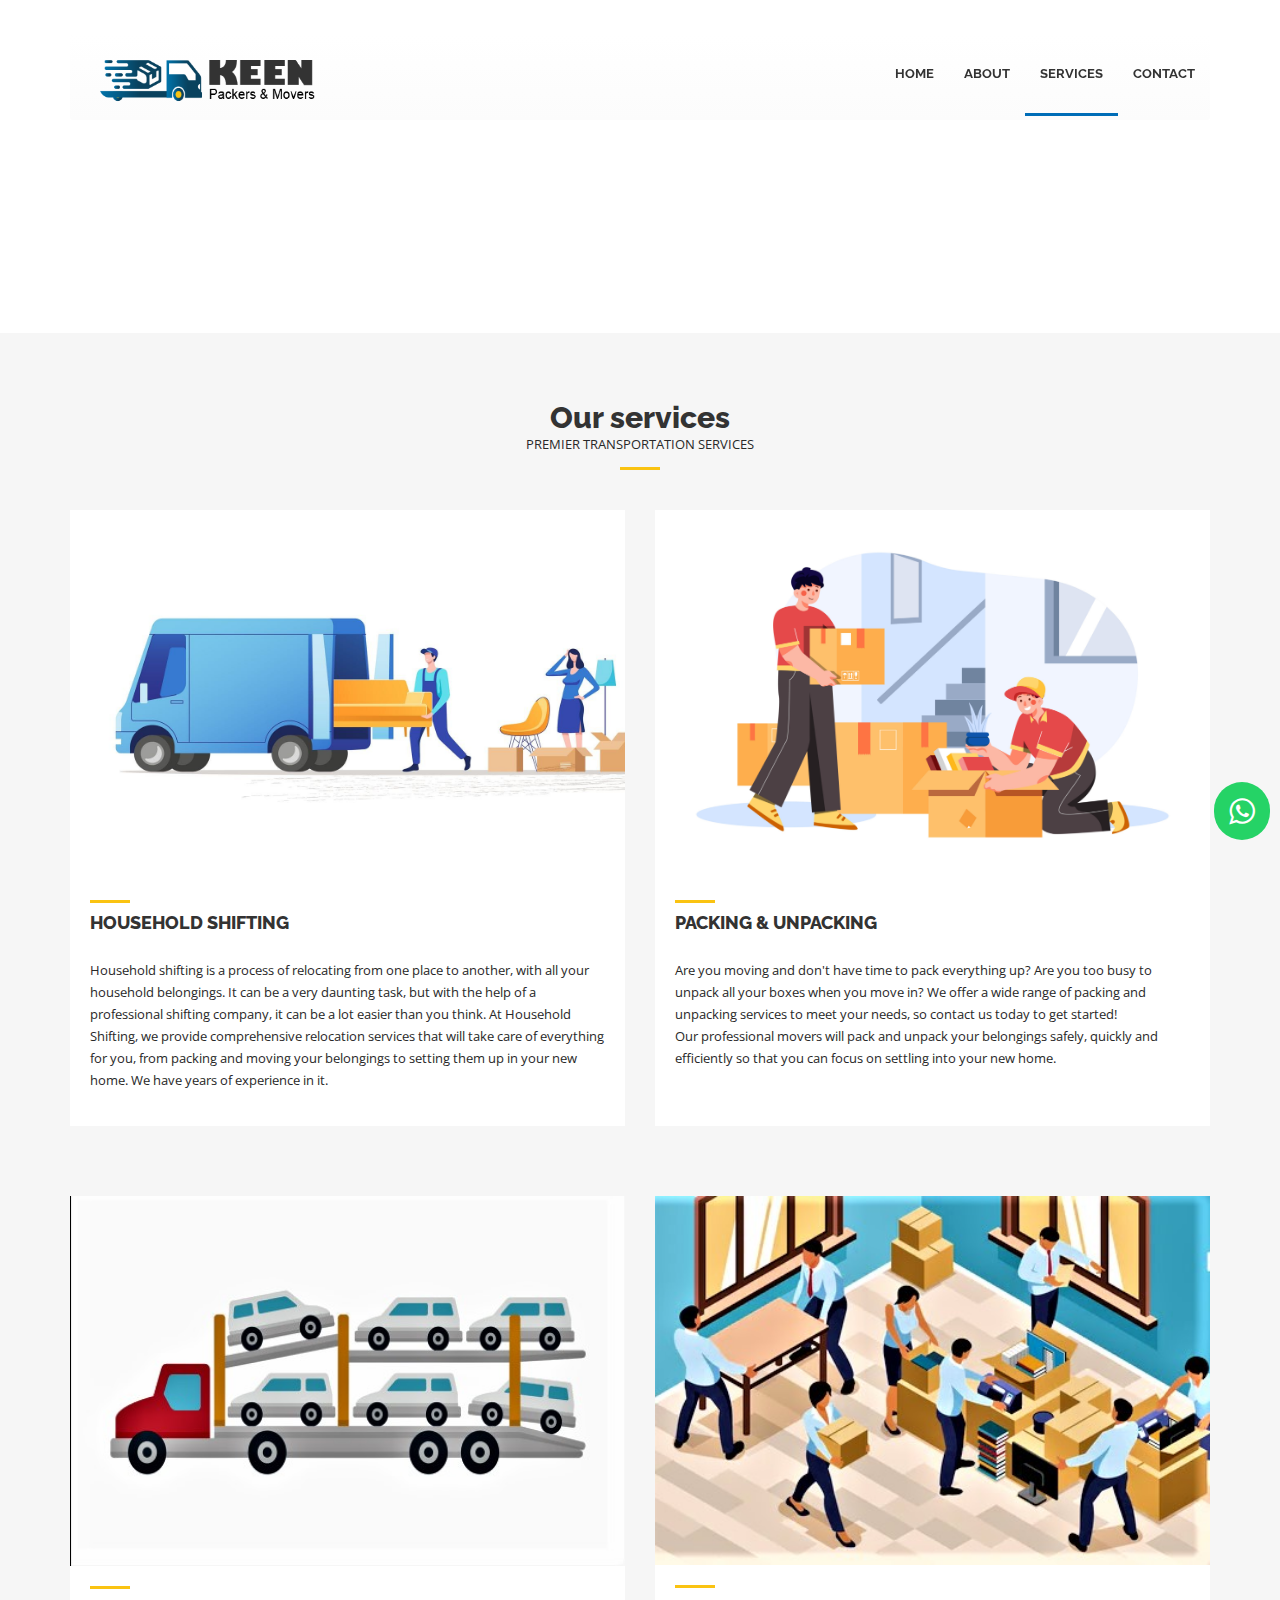
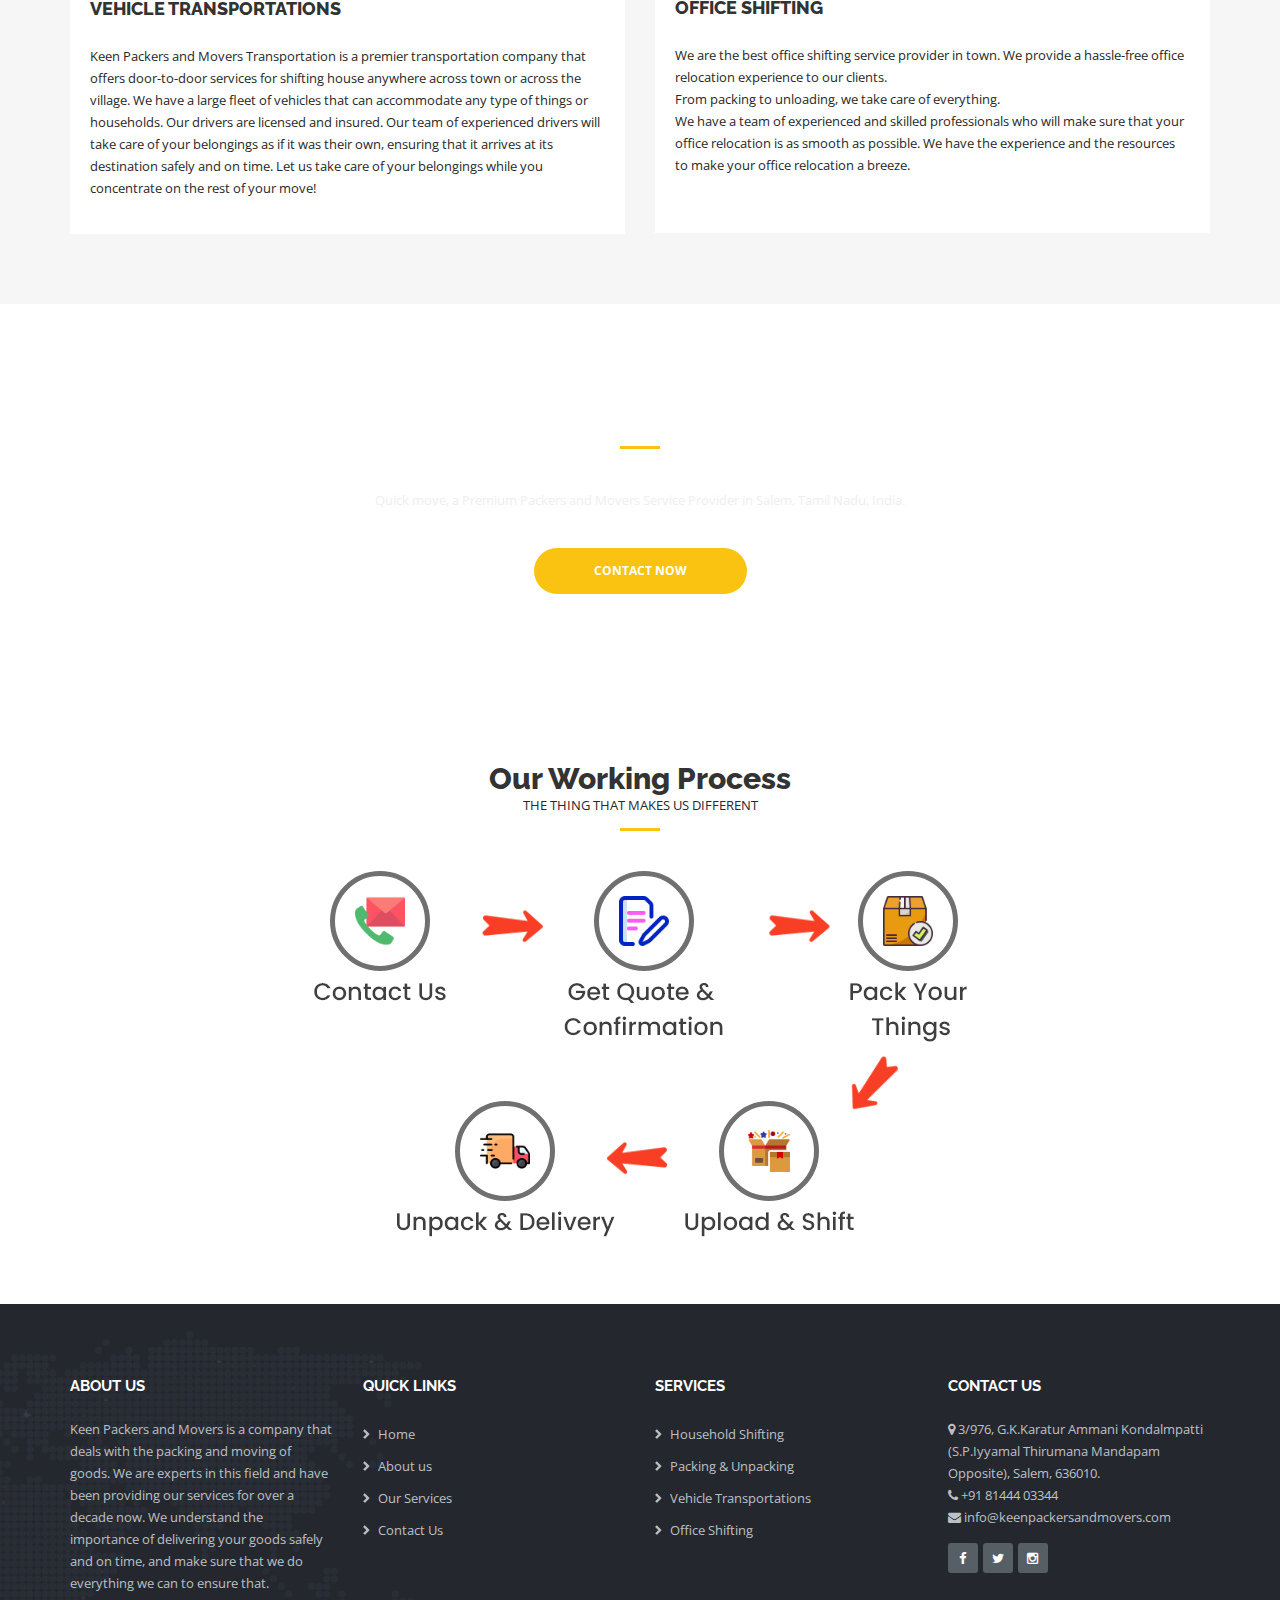
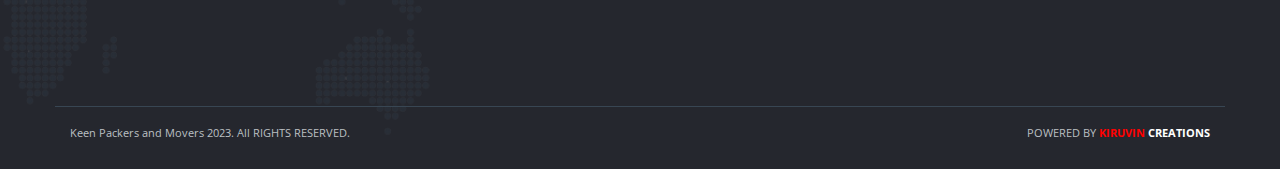
<file: services.html>
<!DOCTYPE html>
<html>

<head>
    <meta charset="UTF-8">
    <meta name="viewport" content="width=device-width, initial-scale=1.0">
    <title>Services - Keen Packers & Movers</title>
    <link rel="icon" type="image/png" href="img/icon.png" />
    <meta name="title" content="Services - Keen Packers & Movers">
    <meta name="description"
        content="Keen Packers & Movers covers all over Tamil Nadu. Our service Locations all over India plus numerous logistic partner companies from different areas of supply chain.">
    <meta name="keywords"
        content="packers and movers, packers and movers near me, packers and movers Salem, packers movers, best packers and movers, house shifting, best movers, moving compani, home shifting services, house shifting services, home shifting, packers movers near me, home movers, mover services, packers and movers charges, best packers and movers in salem, house shifting services near me, packers and movers in india, movers near me, best packers and movers in india, happy packers and move, packers and movers service, packers movers Salem, home shifting services near me, transportation, logistics, transportation template, logistics template, cargo, business">
    <meta name="author" content="Kiruvin Creations">

    <!-- Open Graph / Facebook -->
    <meta property="og:type" content="website">
    <meta property="og:url" content="https://keenpackersandmovers.com/services.html">
    <meta property="og:title" content="Services - Keen Packers & Movers">
    <meta property="og:description"
        content="Keen Packers & Movers covers all over Tamil Nadu. Our service Locations all over India plus numerous logistic partner companies from different areas of supply chain.">
    <meta property="og:image" content="https://keenpackersandmovers.com/img/keen-banner.png">

    <!-- Twitter -->
    <meta property="twitter:card" content="summary_large_image">
    <meta property="twitter:url" content="https://keenpackersandmovers.com/services.html">
    <meta property="twitter:title" content="Services - Keen Packers & Movers">
    <meta property="twitter:description"
        content="Keen Packers & Movers covers all over Tamil Nadu. Our service Locations all over India plus numerous logistic partner companies from different areas of supply chain.">
    <meta property="twitter:image" content="https://keenpackersandmovers.com/img/keen-banner.png">

    <!-- Stylesheets -->
    <link rel="stylesheet" href="css/bootstrap.css" /><!-- bootstrap grid -->
    <link rel="stylesheet" href="css/style.css" /><!-- template styles -->
    <link rel="stylesheet" href="owl-carousel/owl.carousel.css" /><!-- Client carousel -->
    <link rel="stylesheet" href="css/color-default.css" /><!-- template main color -->
    <link rel="stylesheet" href="css/retina.css" /><!-- retina ready styles -->
    <link rel="stylesheet" href="css/responsive.css" /><!-- responsive styles -->

    <!-- Google Web fonts -->
    <link href="http://fonts.googleapis.com/css?family=Raleway:400,500,600,700,800" rel="stylesheet" type="text/css">
    <link href='http://fonts.googleapis.com/css?family=Open+Sans:400italic,600italic,700italic,400,800,700,600'
        rel='stylesheet' type='text/css'>

    <!-- Font icons -->
    <link rel="stylesheet" href="icon-fonts/font-awesome-4.3.0/css/font-awesome.min.css" />
</head>

<body>
    <a href="http://wa.me/+918144403344" type="button" target="_blank" title="Whatsapp" class="whatsapp"><i
            class="fa fa-whatsapp" aria-hidden="true"></i></a>

    <div class="header-wrapper header-transparent">
        <!-- .header.header-style01 start -->
        <header id="header" class="header-style01">
            <!-- .container start -->
            <div class="container">
                <!-- .main-nav start -->
                <div class="main-nav">
                    <!-- .row start -->
                    <div class="row">
                        <div class="col-md-12">
                            <nav class="navbar navbar-default nav-left" role="navigation">

                                <!-- .navbar-header start -->
                                <div class="navbar-header">
                                    <div class="logo">
                                        <a href="index.html">
                                            <img src="img/logo.png" title="Keen Packers and Movers Salem"
                                                alt="Keen Packers and Movers Transportation and Logistics HTML Template" />
                                        </a>
                                    </div>
                                </div>

                                <!-- MAIN NAVIGATION -->
                                <div class="collapse navbar-collapse">
                                    <ul class="nav navbar-nav">
                                        <li class="dropdown">
                                            <a href="index.html">Home</a>
                                        </li>

                                        <li class="dropdown">
                                            <a href="about.html">About</a>
                                        </li>

                                        <li class="dropdown current-menu-item">
                                            <a href="services.html">Services</a>
                                        </li>

                                        <li class="dropdown">
                                            <a href="contact.html">Contact</a>
                                        </li>
                                    </ul>

                                    <!-- RESPONSIVE MENU -->
                                    <div id="dl-menu" class="dl-menuwrapper">
                                        <button class="dl-trigger">Open Menu</button>

                                        <ul class="dl-menu">
                                            <li>
                                                <a href="index.html">Home</a>
                                            </li>
                                            <li>
                                                <a href="about.html">About</a>
                                            </li>
                                            <li>
                                                <a href="services.html">Services</a>
                                            </li>
                                            <li>
                                                <a href="contact.html">Contact</a>
                                            </li>
                                        </ul>
                                    </div>
                                </div>
                            </nav>
                        </div>
                    </div>
                </div>
            </div>
        </header>
    </div>

    <!-- .page-title start -->
    <div class="page-title-style01 page-title-negative-top pt-bkg03">
        <div class="container">
            <div class="row">
                <div class="col-md-12">
                    <h1>Keen Packers & Movers - Services</h1>

                    <div class="breadcrumb-container">
                        <ul class="breadcrumb clearfix">
                            <li>You are here:</li>
                            <li>
                                <a href="index.html">Home</a>
                            </li>
                            <li>
                                <a href="services.html">Services</a>
                            </li>
                        </ul>
                    </div>
                </div>
            </div>
        </div>
    </div>


    <div class="page-content custom-bkg bkg-grey">
        <div class="container">
            <div class="row">
                <div class="col-md-12">
                    <div class="custom-heading02">
                        <h2>Our services</h2>
                        <p>premier transportation SERVICES</p>
                    </div>
                </div>
            </div>

            <div class="row">
                <div class="col-md-6 col-sm-4">
                    <div class="service-feature-box">
                        <div class="service-media">
                            <img src="img/pics/img01.jpg" alt="Keen Packers and Movers" />
                            <!-- <a href="overland-transportation.html" class="read-more02">
                                <span>
                                    Read more
                                    <i class="fa fa-chevron-right"></i>
                                </span>
                            </a> -->
                        </div>
                        <div class="service-body">
                            <div class="custom-heading">
                                <h4>Household Shifting</h4>
                            </div>
                            <p>
                                Household shifting is a process of relocating from one place to another, with all your
                                household belongings. It can be a very daunting task, but with the help of a
                                professional shifting company, it can be a lot easier than you think. At Household
                                Shifting, we provide comprehensive relocation services that will take care of everything
                                for you, from packing and moving your belongings to setting them up in your new home. We
                                have years of experience in it.
                            </p>
                        </div>
                    </div>
                </div>

                <div class="col-md-6 col-sm-4">
                    <div class="service-feature-box">
                        <div class="service-media">
                            <img src="img/pics/img02.jpg" alt="Keen Packers and Movers" />

                        </div><!-- .service-media end -->
                        <div class="service-body">
                            <div class="custom-heading">
                                <h4>Packing & Unpacking</h4>
                            </div>
                            <p>
                                Are you moving and don't have time to pack everything up? Are you too busy to unpack all
                                your boxes when you move in? We offer a wide range of packing and unpacking services to
                                meet your needs, so contact us today to get started! <br>
                                Our professional movers will pack and unpack your belongings safely, quickly and
                                efficiently so that you can focus on settling into your new home.<br><br>

                            </p>
                        </div>
                    </div>
                </div>
            </div>


            <div class="row">
                <div class="col-md-6 col-sm-4">
                    <div class="service-feature-box">
                        <div class="service-media">
                            <img src="img/pics/img03.jpg" alt="Keen Packers and Movers" />
                        </div>
                        <div class="service-body">
                            <div class="custom-heading">
                                <h4>Vehicle Transportations</h4>
                            </div>
                            <p>
                                Keen Packers and Movers Transportation is a premier transportation company that offers
                                door-to-door services for shifting house anywhere across town or across the village. We
                                have a large fleet of vehicles that can accommodate any type of things or households.
                                Our drivers are licensed and insured. Our team of experienced drivers will take care of
                                your belongings as if it was their own, ensuring that it arrives at its destination
                                safely and on time. Let us take care of your belongings while you concentrate on the
                                rest of your move!
                            </p>
                        </div>
                    </div>
                </div>


                <div class="col-md-6 col-sm-4">
                    <div class="service-feature-box">
                        <div class="service-media">
                            <img src="img/pics/img13.jpg" alt="Keen Packers and Movers" />
                        </div>
                        <div class="service-body">
                            <div class="custom-heading">
                                <h4>Office Shifting</h4>
                            </div>
                            <p>
                                We are the best office shifting service provider in town. We provide a hassle-free
                                office relocation experience to our clients.<br>From packing to unloading, we take
                                care of everything.<br> We have a team of experienced and skilled professionals who
                                will make sure that your office relocation is as smooth as possible. We have the
                                experience and the resources to make your office relocation a breeze.
                                <br><br>
                            </p>
                        </div>
                    </div>
                </div>
            </div>
        </div>
    </div>


    <div class="page-content parallax mb-70 dark" id="bg-img">
        <style>
            #bg-img {
                background: url(https://i.postimg.cc/ncKzDLYg/trans-banner1.jpg) !important;
                background-repeat: no-repeat !important;
                background-size: 100% 100% !important;
            }

            @media only screen and (min-width: 320px) and (max-width: 749px) {
                #bg-img {
                    background-size: auto 100% !important;
                }
            }
        </style>
        <div class="container">
            <div class="row">
                <div class="col-md-12">
                    <div class="custom-heading02 simple">
                        <h2>Ready to get moving? Get your free quote now!</h2>
                    </div>
                    <center>
                        <p>
                            Quick move, a Premium Packers and Movers Service Provider in Salem, Tamil Nadu, India.
                        </p> <br>
                        <a class="btn btn-big btn-yellow btn-centered" href="contact.html">
                            <span>Contact Now</span>
                        </a>
                    </center>
                </div>
            </div>
        </div>
    </div>

    <div class="page-content">
        <div class="container">
            <div class="row">
                <div class="custom-heading02">
                    <h2>Our Working Process</h2>
                    <p>THE THING THAT MAKES US DIFFERENT</p>
                </div>
            </div>
        </div>
        <center style="padding: 0 10%;"><img src="img/steps.png" title="Our Working Process" alt="Our Working Process">
        </center>
    </div>
    <br> <br> <br>

    <div id="footer-wrapper" class="footer-dark">
        <footer id="footer">
            <div class="container">
                <div class="row">
                    <ul class="col-md-3 col-sm-6 footer-widget-container clearfix">
                        <li class="widget widget_newsletterwidget">
                            <div class="title">
                                <h3>About Us</h3>
                            </div>
                            <p>
                                Keen Packers and Movers is a company that deals with the packing and moving of goods. We
                                are experts in this field and have been providing our services for over a decade now. We
                                understand the importance of delivering your goods safely and on time, and make sure
                                that we do everything we can to ensure that.
                            </p>
                            <br />
                        </li>
                    </ul>
                    <ul class="col-md-3 col-sm-6 footer-widget-container">
                        <li class="widget widget_pages">
                            <div class="title">
                                <h3>quick links</h3>
                            </div>
                            <ul>
                                <li><a href="index.html">Home</a></li>
                                <li><a href="about.html">About us</a></li>
                                <li><a href="services.html">Our Services</a></li>
                                <li><a href="contact.html">Contact Us</a></li>
                            </ul>
                        </li>
                    </ul>
                    <ul class="col-md-3 col-sm-6 footer-widget-container">
                        <li class="widget widget_pages">
                            <div class="title">
                                <h3>Services</h3>
                            </div>
                            <ul>
                                <li><a href="#">Household Shifting</a></li>
                                <li><a href="#">Packing & Unpacking</a></li>
                                <li><a href="#">Vehicle Transportations</a></li>
                                <li><a href="#">Office Shifting</a></li>
                            </ul>
                        </li>
                    </ul>
                    <ul class="col-md-3 col-sm-6 footer-widget-container">
                        <li class="widget widget-text">
                            <div class="title">
                                <h3>contact us</h3>
                            </div>
                            <address> <i class="fa fa-map-marker" aria-hidden="true"></i>
                                3/976, G.K.Karatur Ammani Kondalmpatti
                                (S.P.Iyyamal Thirumana Mandapam Opposite), Salem, 636010.
                            </address>
                            <span class=""><i class="fa fa-phone" aria-hidden="true"></i>
                                +91 81444 03344
                            </span>
                            <br />
                            <a href="mailto:info@keenpackersandmovers.com"><i class="fa fa-envelope"
                                    aria-hidden="true"></i>
                                info@keenpackersandmovers.com</a>
                            <br />
                            <ul class="footer-social-icons">
                                <li><a href="#" class="fa fa-facebook"></a></li>
                                <li><a href="#" class="fa fa-twitter"></a></li>
                                <li><a href="#" class="fa fa-instagram"></a></li>
                            </ul>
                        </li>
                    </ul>
                </div>
            </div>
        </footer>

        <div class="copyright-container">
            <div class="container">
                <div class="row">
                    <div class="col-md-6">
                        <p>Keen Packers and Movers 2023. All RIGHTS RESERVED.</p>
                    </div>

                    <div class="col-md-6">
                        <p class="align-right">POWERED BY <a href="https://www.kiruvin.com/"><span
                                    style="color: red; font-weight: 700;">KIRUVIN</span> <span
                                    style="color: #fff;font-weight: 700;">CREATIONS</span> </a>
                        </p>
                    </div>
                </div>
            </div>
        </div>

        <a href="#" class="scroll-up">Scroll</a>
    </div>
    <script src="js/jquery-2.1.4.min.js"></script>
    <script src="js/bootstrap.min.js"></script>
    <script src="js/jquery.srcipts.min.js"></script>
    <script src="owl-carousel/owl.carousel.min.js"></script>
    <script src="js/jquery.dlmenu.min.js"></script>
    <script src="js/include.js"></script>

    <script>
        /* <![CDATA[ */
        jQuery(document).ready(function ($) {
            'use strict';
            $('#client-carousel').owlCarousel({
                items: 6,
                loop: true,
                margin: 30,
                responsiveClass: true,
                mouseDrag: true,
                dots: false,
                responsive: {
                    0: {
                        items: 2,
                        nav: true,
                        loop: true,
                        autoplay: true,
                        autoplayTimeout: 3000,
                        autoplayHoverPause: true,
                        responsiveClass: true
                    },
                    600: {
                        items: 3,
                        nav: true,
                        loop: true,
                        autoplay: true,
                        autoplayTimeout: 3000,
                        autoplayHoverPause: true,
                        responsiveClass: true
                    },
                    1000: {
                        items: 6,
                        nav: true,
                        loop: true,
                        autoplay: true,
                        autoplayTimeout: 3000,
                        autoplayHoverPause: true,
                        responsiveClass: true,
                        mouseDrag: true
                    }
                }
            });
        });
        /* ]]> */
    </script>
</body>

</html>
</file>
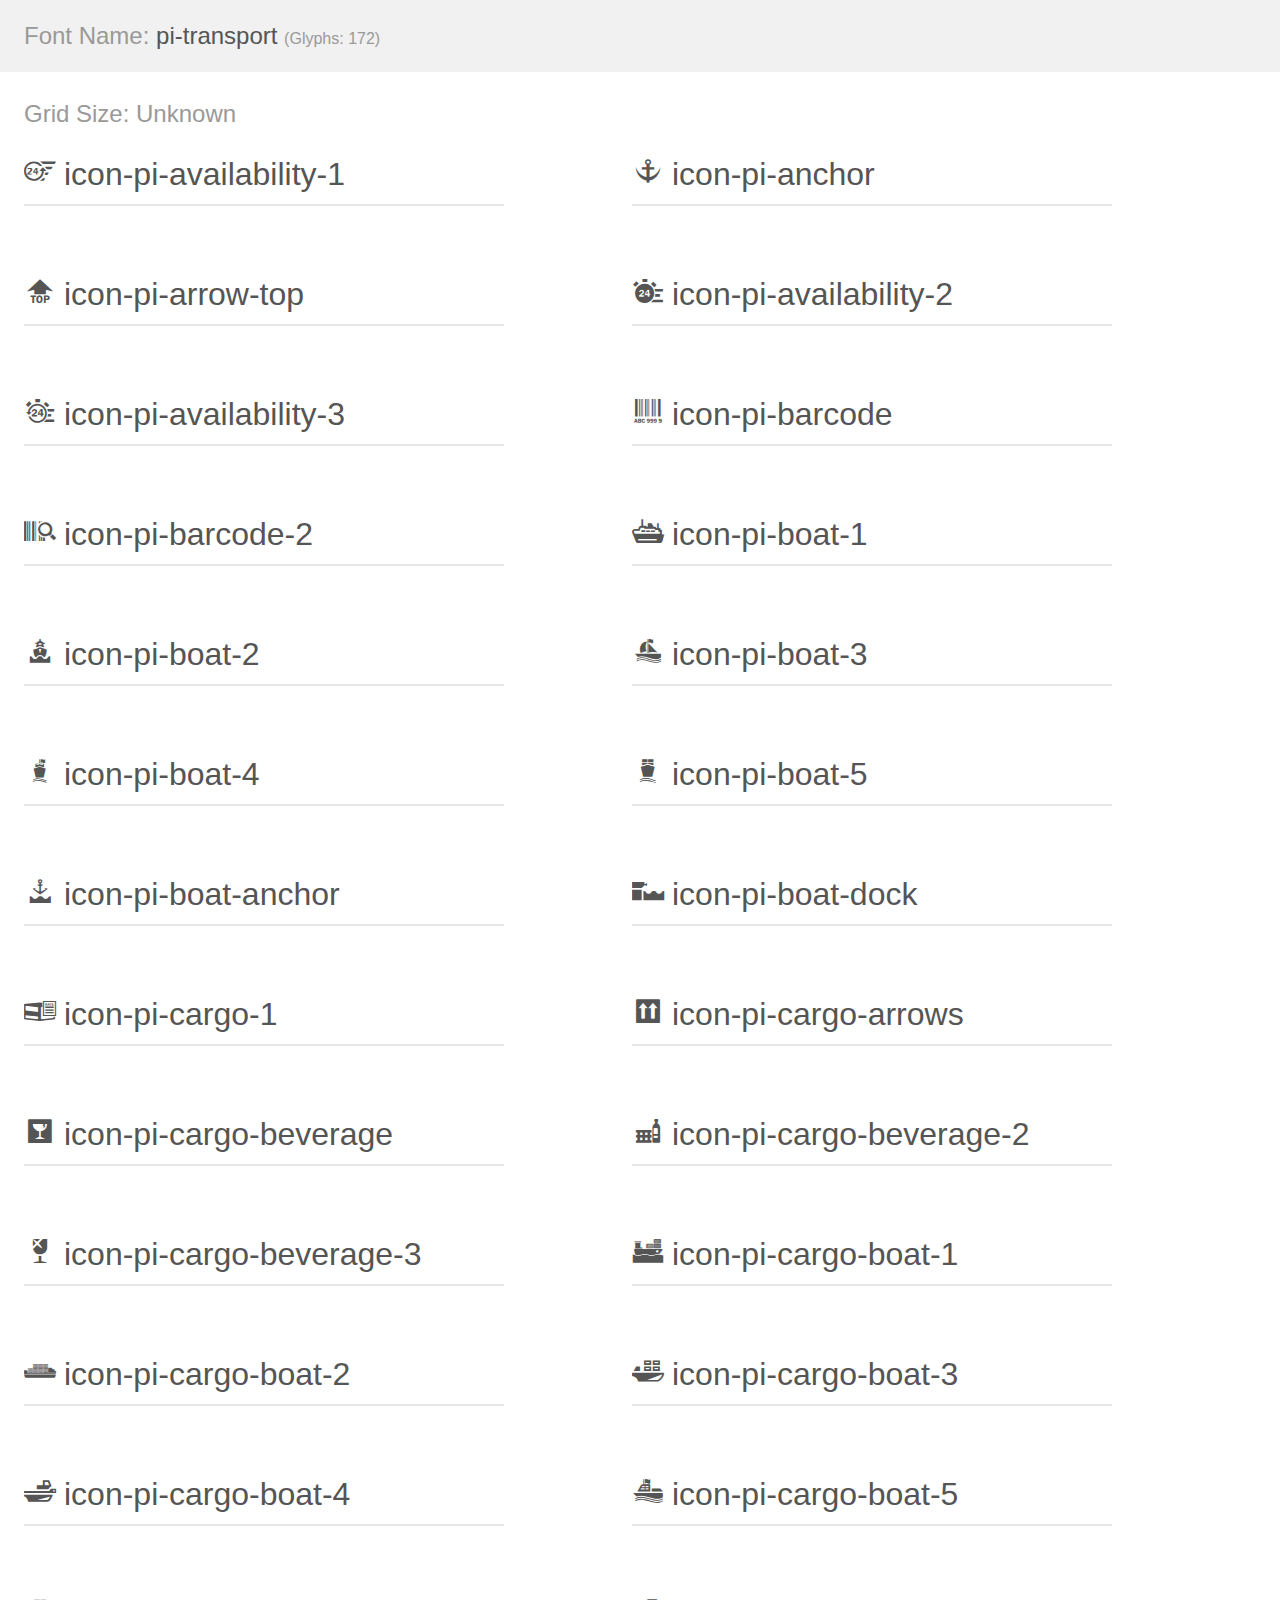
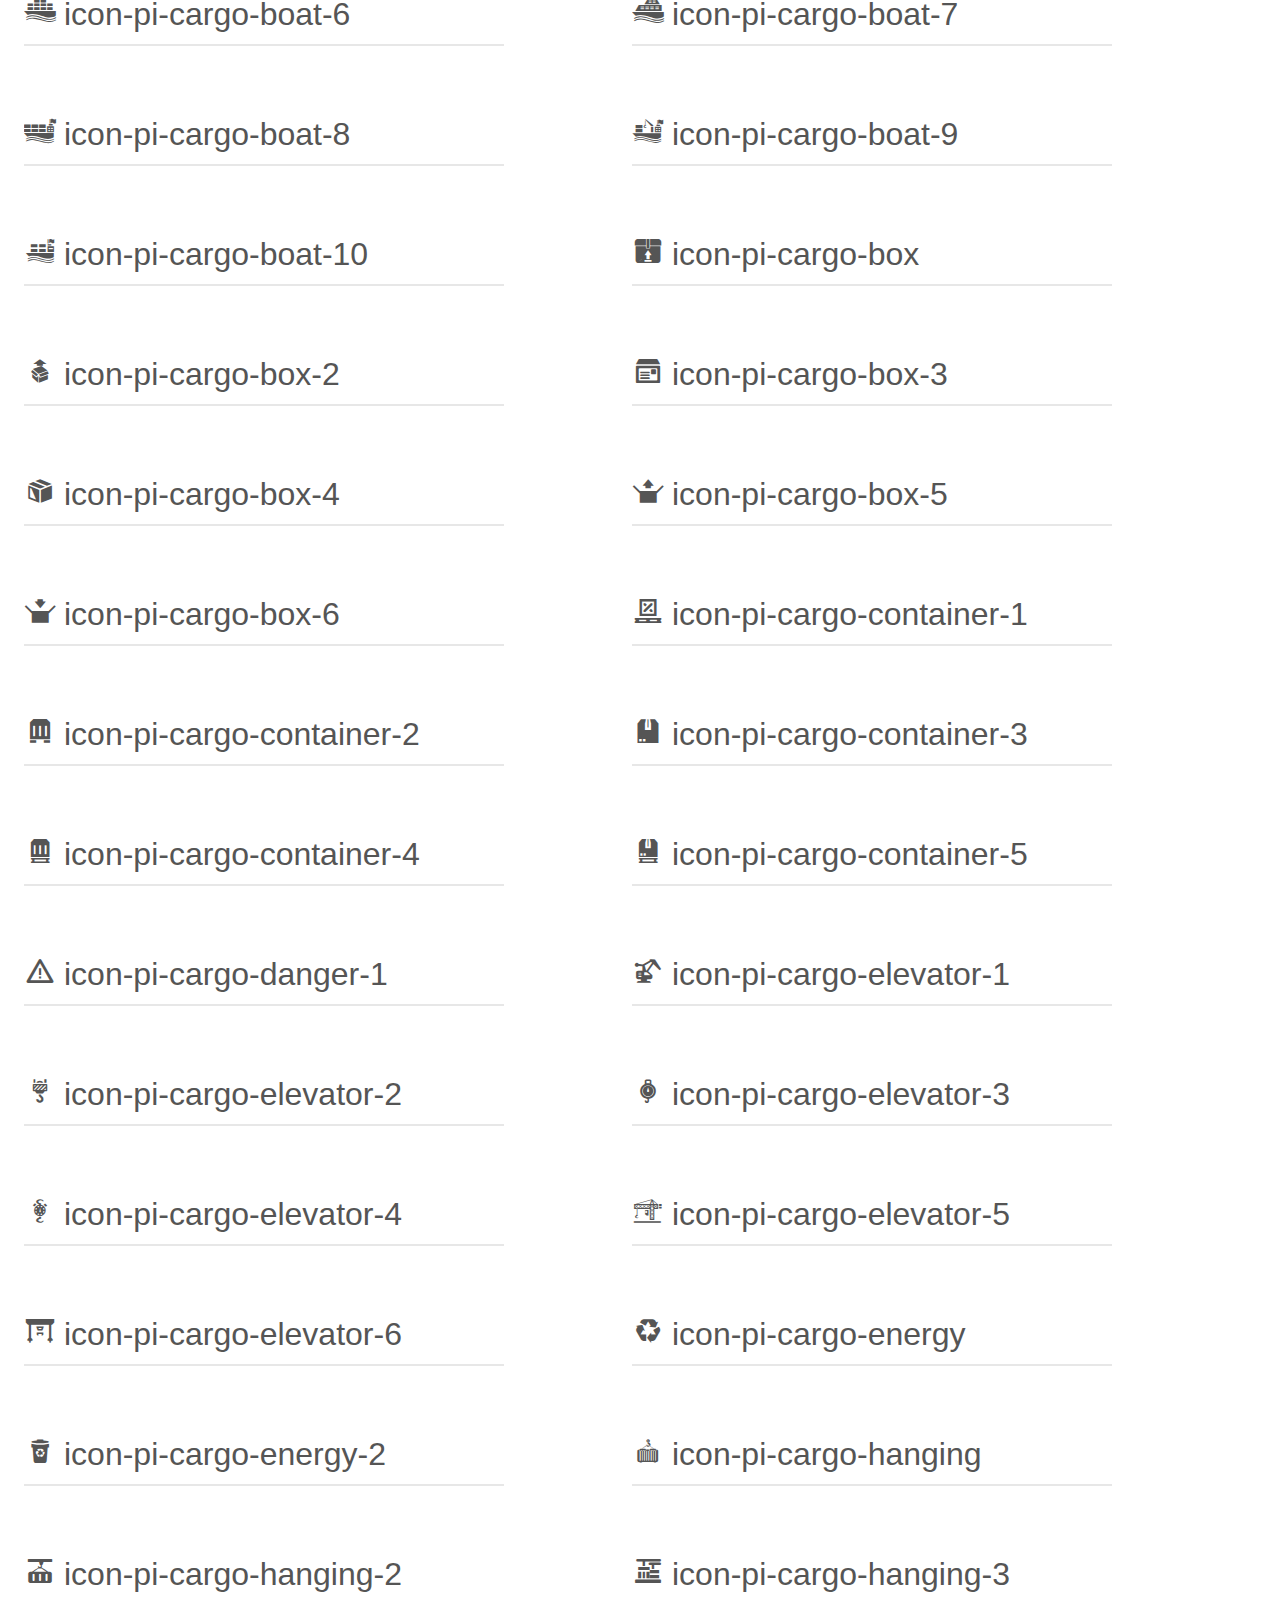
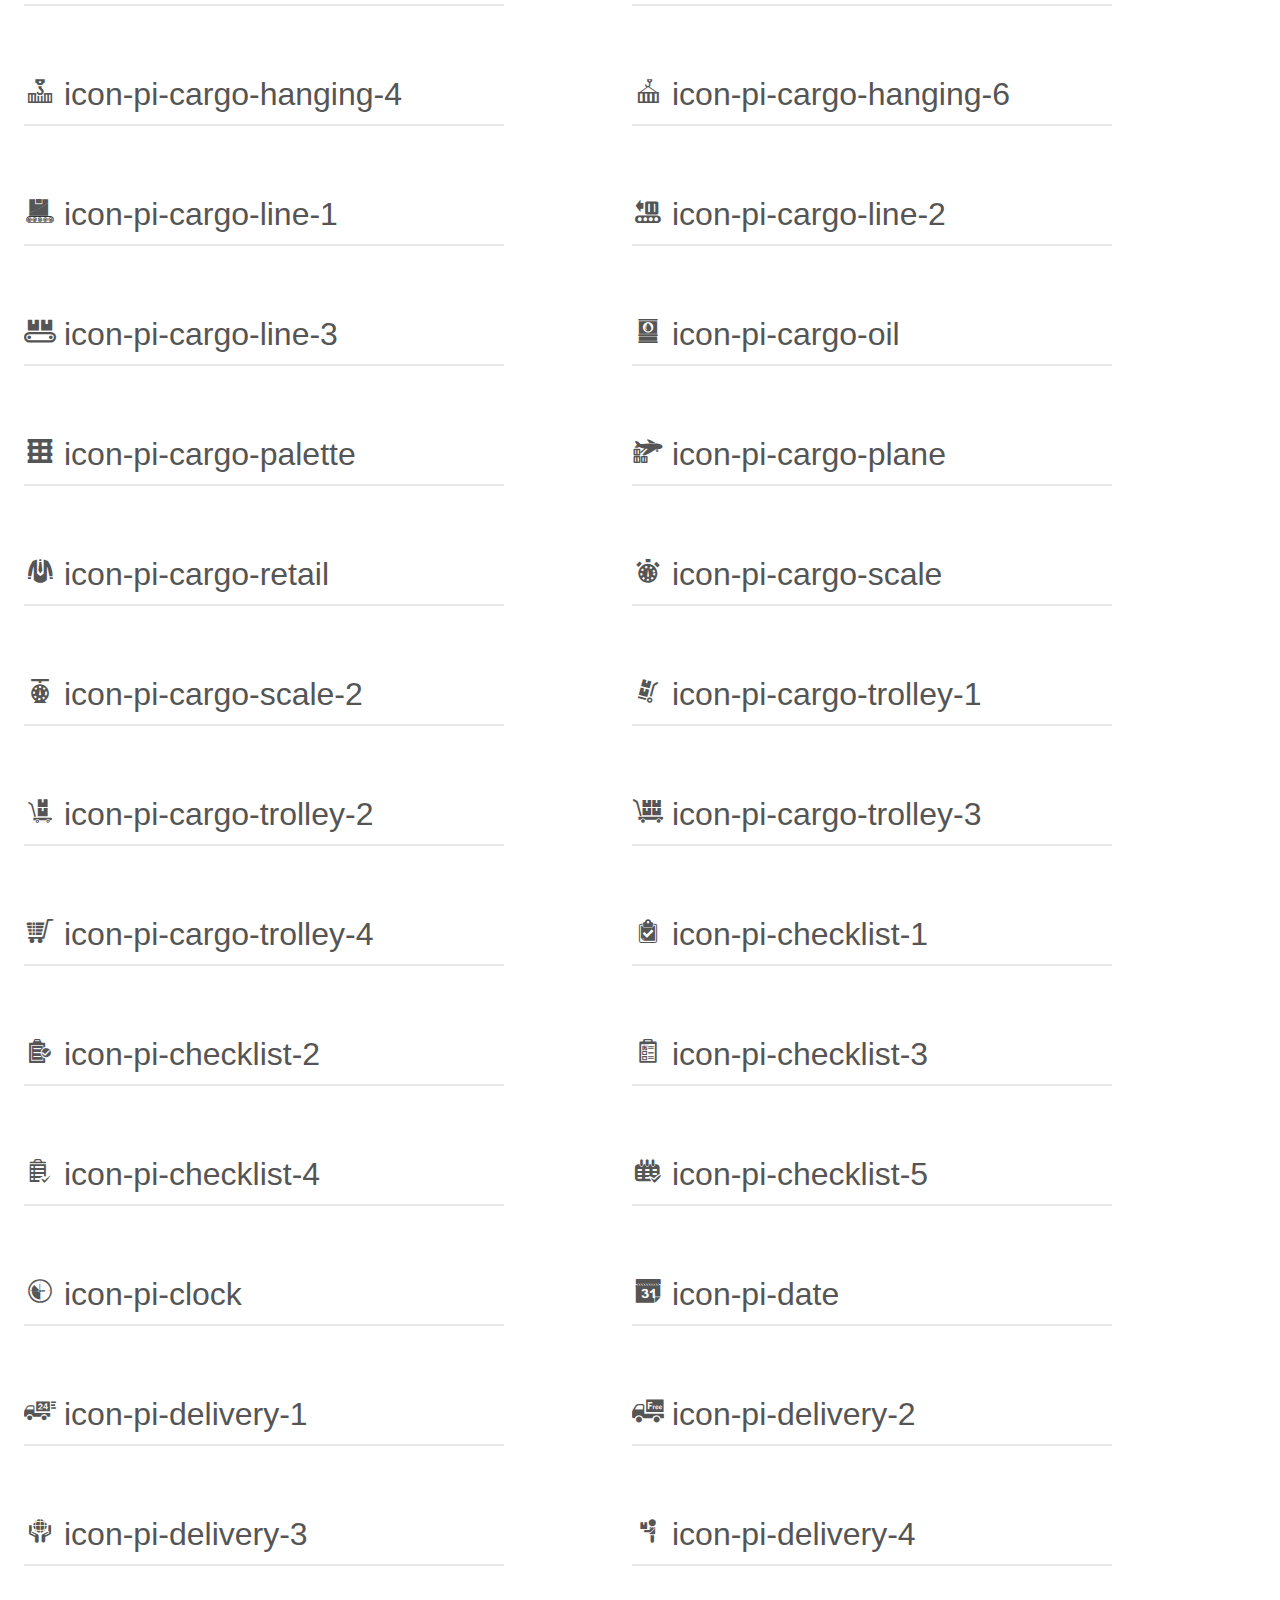
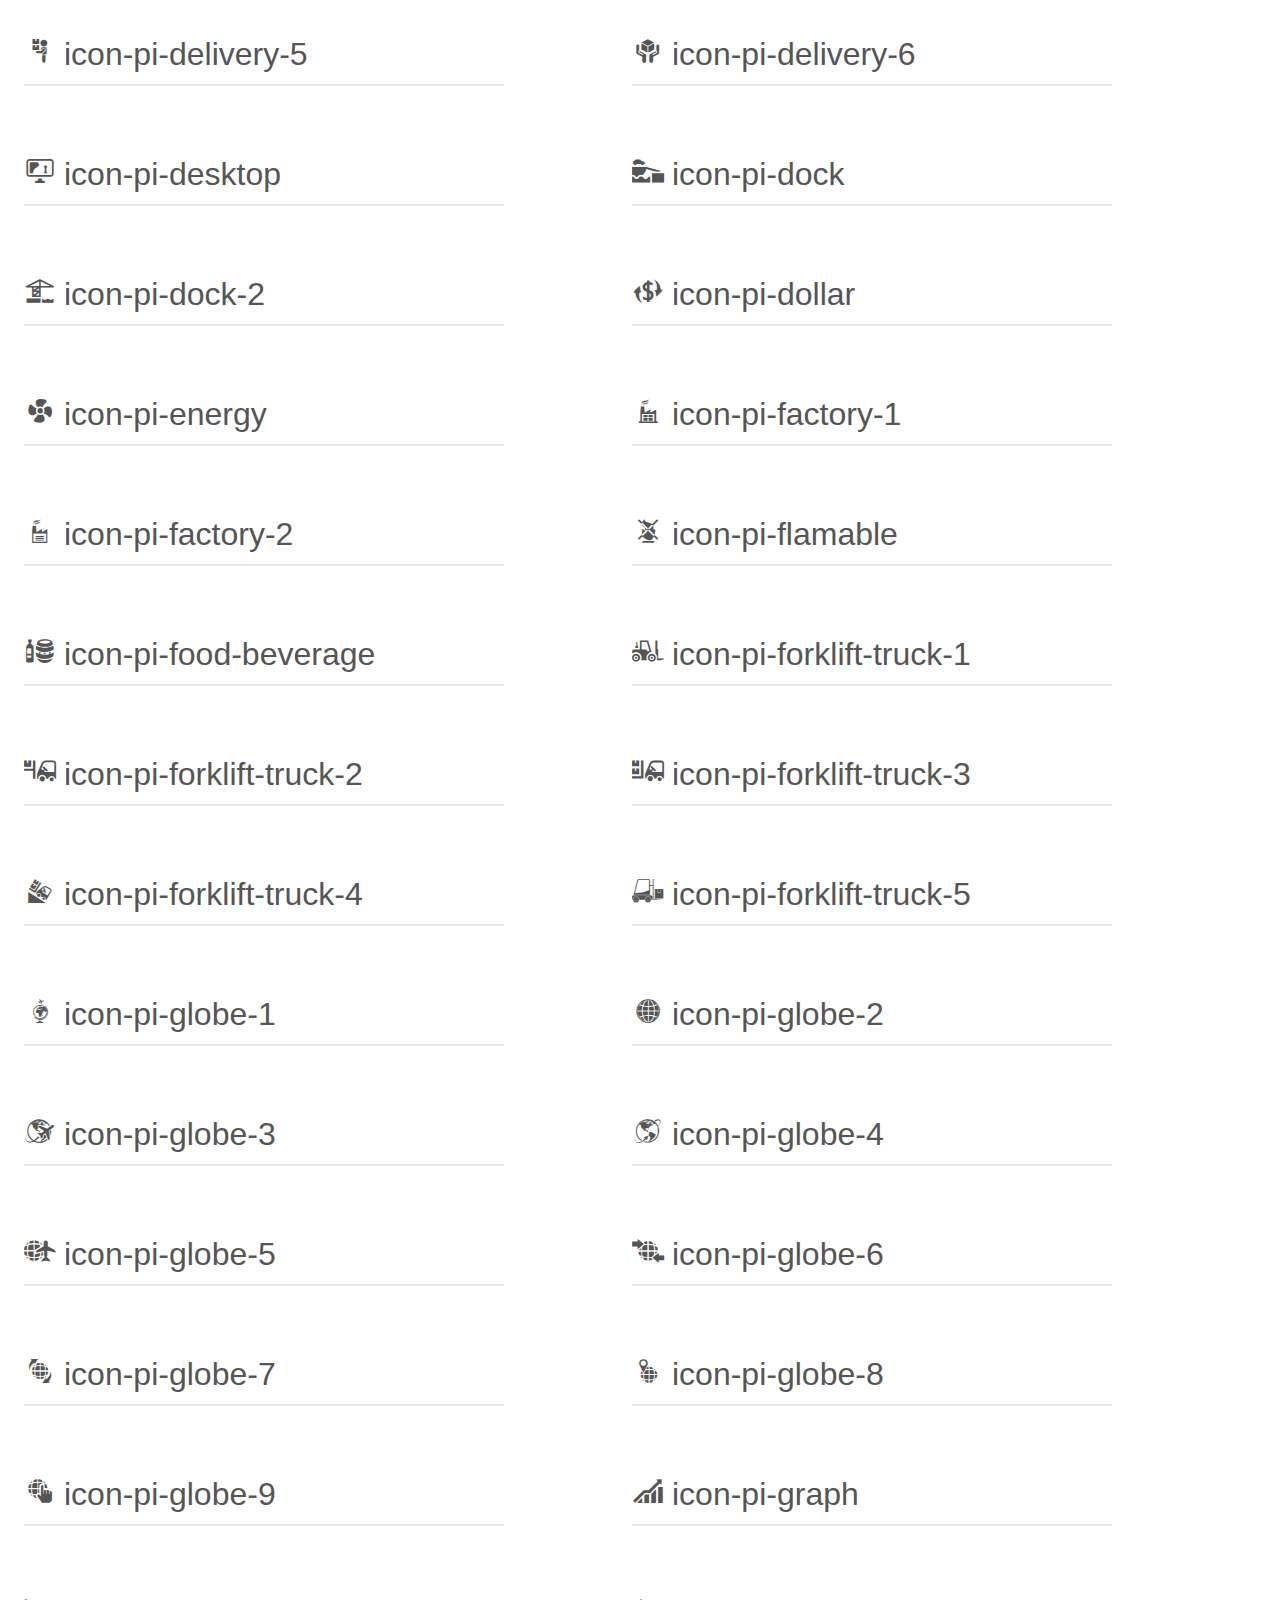
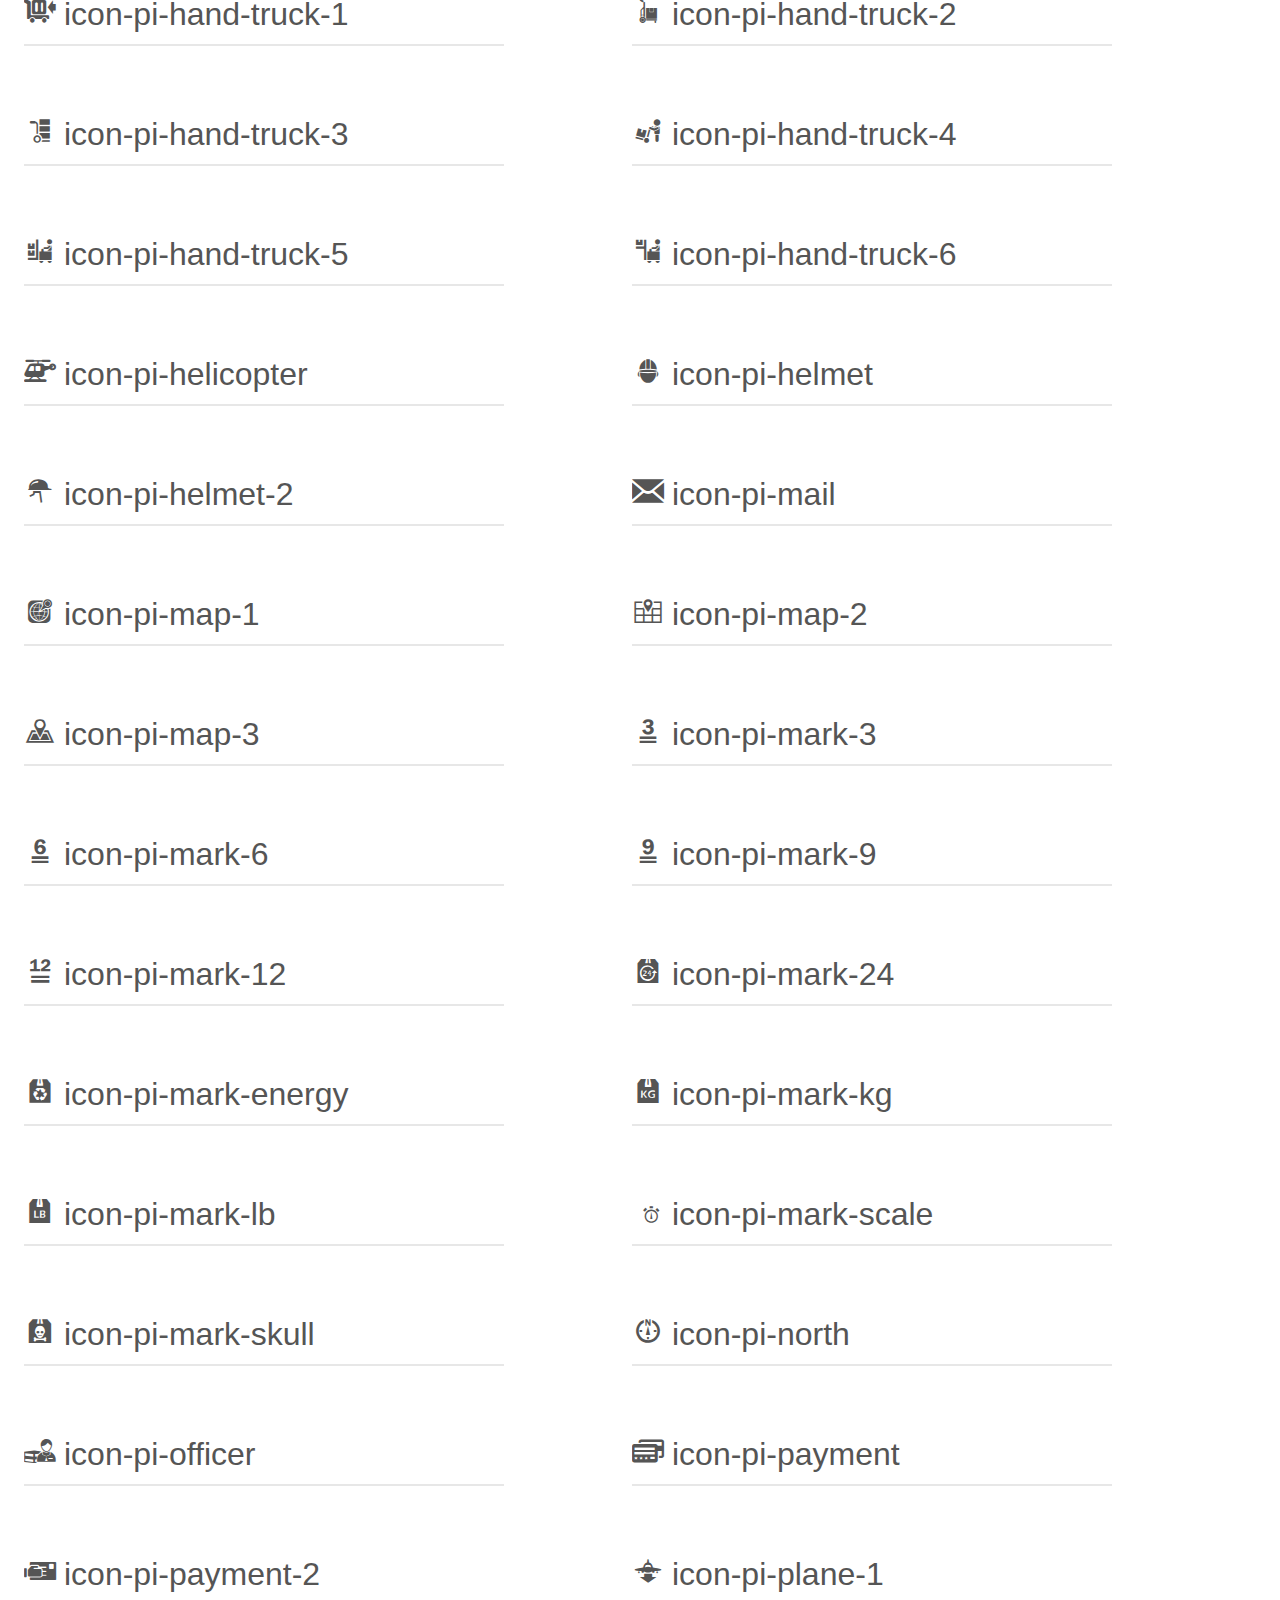
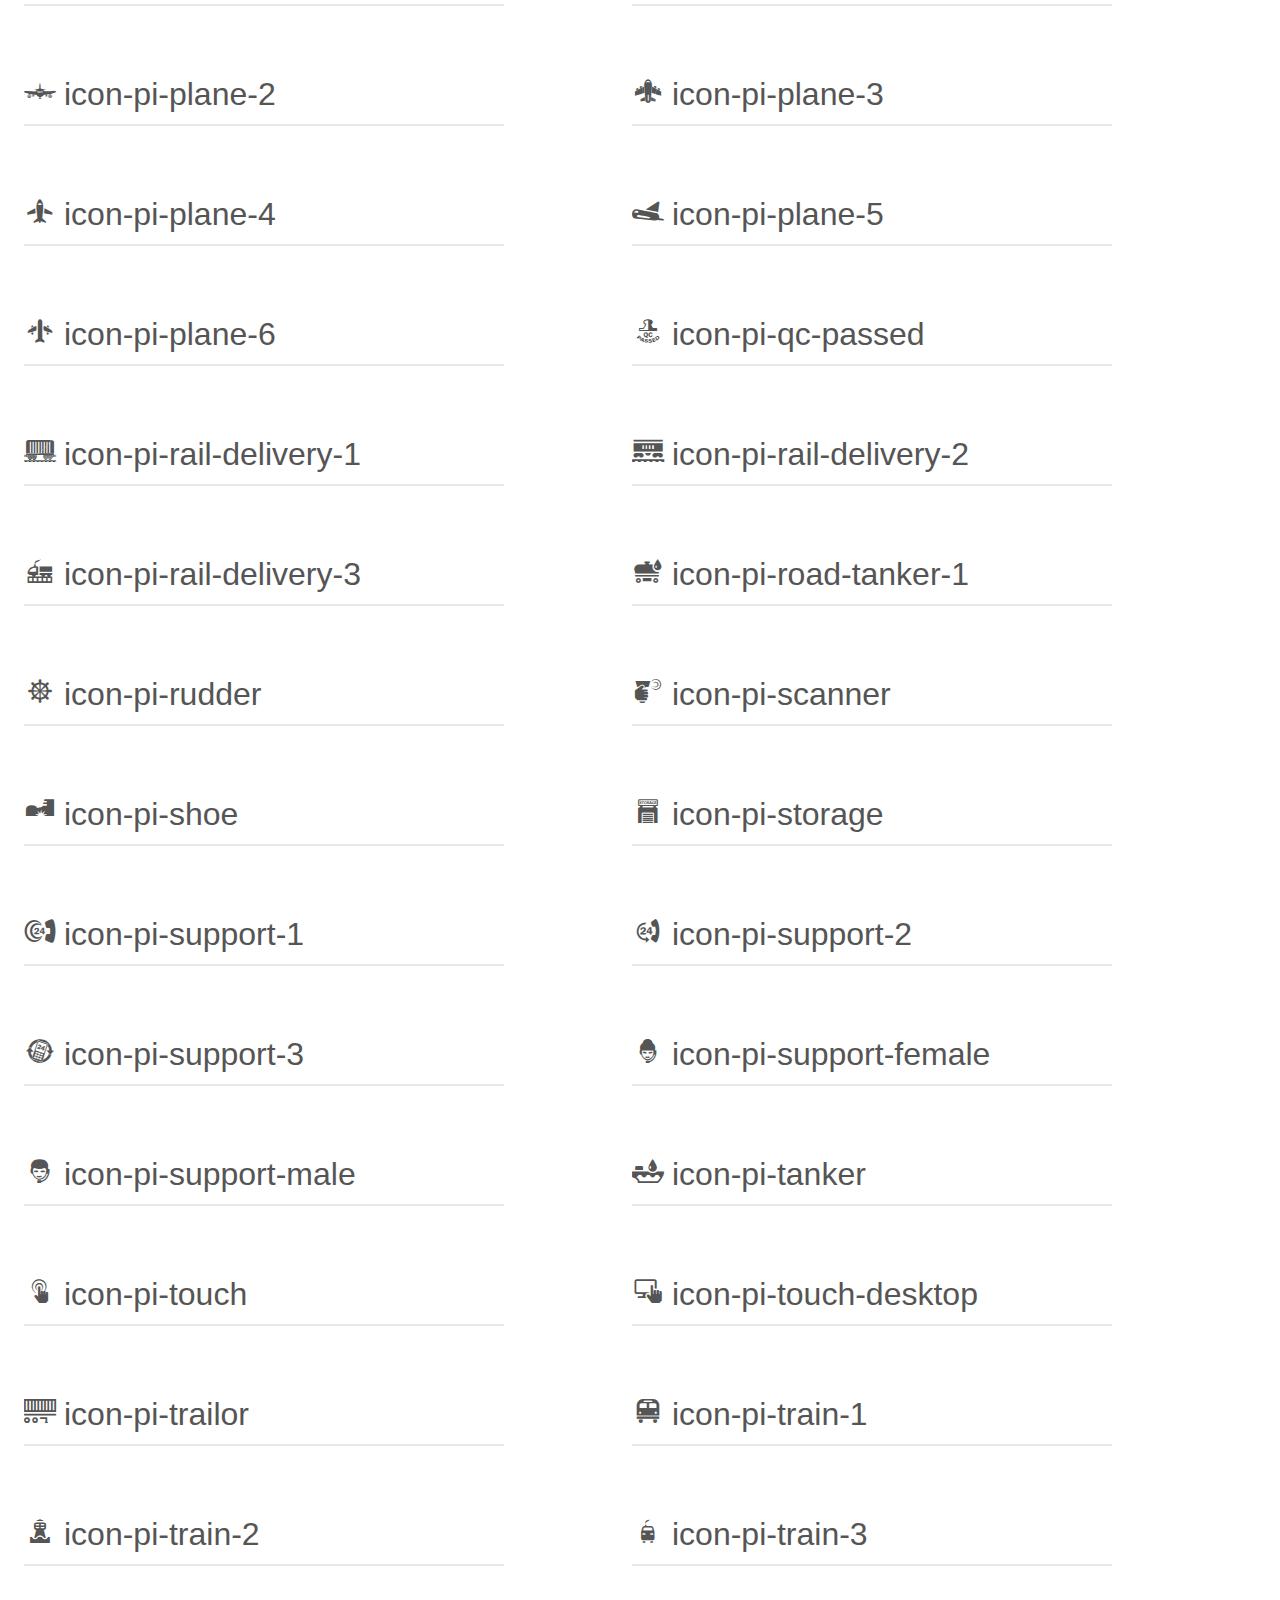
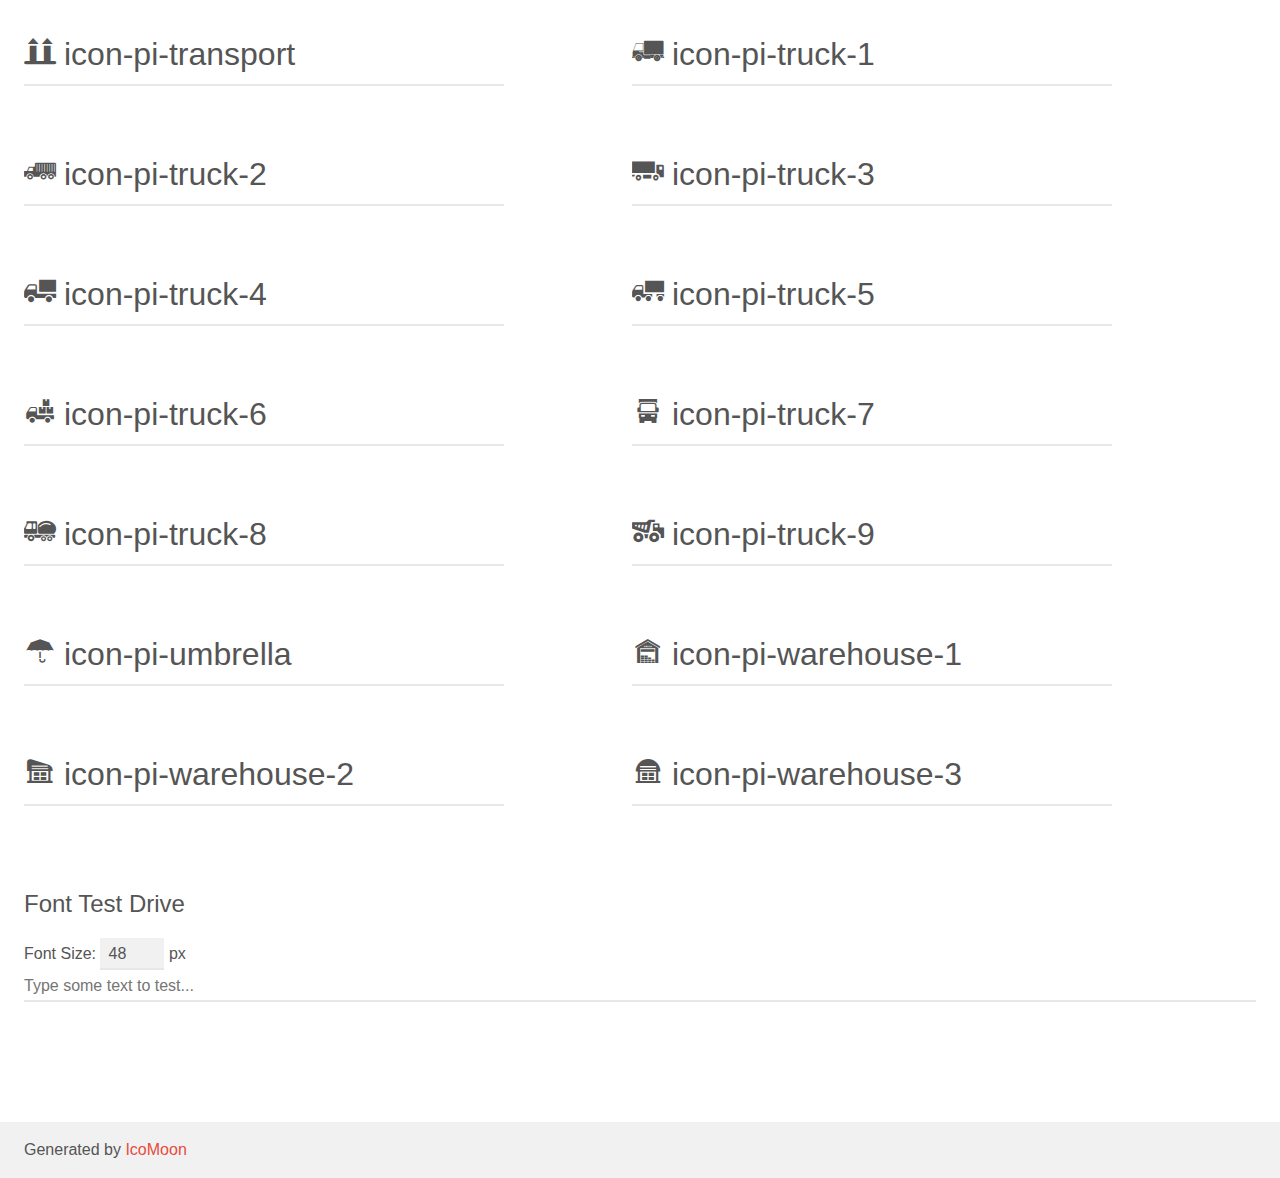
<file: icon-fonts/pi-transport/demo.html>
<!doctype html>
<html>
<head>
	<meta charset="utf-8">
	<title>IcoMoon Demo</title>
	<meta name="description" content="An Icon Font Generated By IcoMoon.io">
	<meta name="viewport" content="width=device-width">
	<link rel="stylesheet" href="demo-files/demo.css">
	<link rel="stylesheet" href="style.css"></head>
<body>
	<div class="bgc1 clearfix">
		<h1 class="mhmm mvm"><span class="fgc1">Font Name:</span> pi-transport <small class="fgc1">(Glyphs:&nbsp;172)</small></h1>
	</div>
	<div class="clearfix mhl ptl">
		<h1 class="mvm mtn fgc1">Grid Size: Unknown</h1>
		<div class="glyph fs1">
			<div class="clearfix bshadow0 pbs">
				<span class="icon-pi-availability-1">
				
				</span>
				<span class="mls"> icon-pi-availability-1</span>
			</div>
			<fieldset class="fs0 size1of1 clearfix hidden-true">
				<input type="text" readonly value="e602" class="unit size1of2" />
				<input type="text" maxlength="1" readonly value="&#xe602;" class="unitRight size1of2 talign-right" />
			</fieldset>
			<div class="fs0 bshadow0 clearfix hidden-true">
				<span class="unit pvs fgc1">liga: </span>
				<input type="text" readonly value="" class="liga unitRight" />
			</div>
		</div>
		<div class="glyph fs1">
			<div class="clearfix bshadow0 pbs">
				<span class="icon-pi-anchor">
				
				</span>
				<span class="mls"> icon-pi-anchor</span>
			</div>
			<fieldset class="fs0 size1of1 clearfix hidden-true">
				<input type="text" readonly value="e600" class="unit size1of2" />
				<input type="text" maxlength="1" readonly value="&#xe600;" class="unitRight size1of2 talign-right" />
			</fieldset>
			<div class="fs0 bshadow0 clearfix hidden-true">
				<span class="unit pvs fgc1">liga: </span>
				<input type="text" readonly value="" class="liga unitRight" />
			</div>
		</div>
		<div class="glyph fs1">
			<div class="clearfix bshadow0 pbs">
				<span class="icon-pi-arrow-top">
				
				</span>
				<span class="mls"> icon-pi-arrow-top</span>
			</div>
			<fieldset class="fs0 size1of1 clearfix hidden-true">
				<input type="text" readonly value="e601" class="unit size1of2" />
				<input type="text" maxlength="1" readonly value="&#xe601;" class="unitRight size1of2 talign-right" />
			</fieldset>
			<div class="fs0 bshadow0 clearfix hidden-true">
				<span class="unit pvs fgc1">liga: </span>
				<input type="text" readonly value="" class="liga unitRight" />
			</div>
		</div>
		<div class="glyph fs1">
			<div class="clearfix bshadow0 pbs">
				<span class="icon-pi-availability-2">
				
				</span>
				<span class="mls"> icon-pi-availability-2</span>
			</div>
			<fieldset class="fs0 size1of1 clearfix hidden-true">
				<input type="text" readonly value="e603" class="unit size1of2" />
				<input type="text" maxlength="1" readonly value="&#xe603;" class="unitRight size1of2 talign-right" />
			</fieldset>
			<div class="fs0 bshadow0 clearfix hidden-true">
				<span class="unit pvs fgc1">liga: </span>
				<input type="text" readonly value="" class="liga unitRight" />
			</div>
		</div>
		<div class="glyph fs1">
			<div class="clearfix bshadow0 pbs">
				<span class="icon-pi-availability-3">
				
				</span>
				<span class="mls"> icon-pi-availability-3</span>
			</div>
			<fieldset class="fs0 size1of1 clearfix hidden-true">
				<input type="text" readonly value="e604" class="unit size1of2" />
				<input type="text" maxlength="1" readonly value="&#xe604;" class="unitRight size1of2 talign-right" />
			</fieldset>
			<div class="fs0 bshadow0 clearfix hidden-true">
				<span class="unit pvs fgc1">liga: </span>
				<input type="text" readonly value="" class="liga unitRight" />
			</div>
		</div>
		<div class="glyph fs1">
			<div class="clearfix bshadow0 pbs">
				<span class="icon-pi-barcode">
				
				</span>
				<span class="mls"> icon-pi-barcode</span>
			</div>
			<fieldset class="fs0 size1of1 clearfix hidden-true">
				<input type="text" readonly value="e605" class="unit size1of2" />
				<input type="text" maxlength="1" readonly value="&#xe605;" class="unitRight size1of2 talign-right" />
			</fieldset>
			<div class="fs0 bshadow0 clearfix hidden-true">
				<span class="unit pvs fgc1">liga: </span>
				<input type="text" readonly value="" class="liga unitRight" />
			</div>
		</div>
		<div class="glyph fs1">
			<div class="clearfix bshadow0 pbs">
				<span class="icon-pi-barcode-2">
				
				</span>
				<span class="mls"> icon-pi-barcode-2</span>
			</div>
			<fieldset class="fs0 size1of1 clearfix hidden-true">
				<input type="text" readonly value="e606" class="unit size1of2" />
				<input type="text" maxlength="1" readonly value="&#xe606;" class="unitRight size1of2 talign-right" />
			</fieldset>
			<div class="fs0 bshadow0 clearfix hidden-true">
				<span class="unit pvs fgc1">liga: </span>
				<input type="text" readonly value="" class="liga unitRight" />
			</div>
		</div>
		<div class="glyph fs1">
			<div class="clearfix bshadow0 pbs">
				<span class="icon-pi-boat-1">
				
				</span>
				<span class="mls"> icon-pi-boat-1</span>
			</div>
			<fieldset class="fs0 size1of1 clearfix hidden-true">
				<input type="text" readonly value="e607" class="unit size1of2" />
				<input type="text" maxlength="1" readonly value="&#xe607;" class="unitRight size1of2 talign-right" />
			</fieldset>
			<div class="fs0 bshadow0 clearfix hidden-true">
				<span class="unit pvs fgc1">liga: </span>
				<input type="text" readonly value="" class="liga unitRight" />
			</div>
		</div>
		<div class="glyph fs1">
			<div class="clearfix bshadow0 pbs">
				<span class="icon-pi-boat-2">
				
				</span>
				<span class="mls"> icon-pi-boat-2</span>
			</div>
			<fieldset class="fs0 size1of1 clearfix hidden-true">
				<input type="text" readonly value="e608" class="unit size1of2" />
				<input type="text" maxlength="1" readonly value="&#xe608;" class="unitRight size1of2 talign-right" />
			</fieldset>
			<div class="fs0 bshadow0 clearfix hidden-true">
				<span class="unit pvs fgc1">liga: </span>
				<input type="text" readonly value="" class="liga unitRight" />
			</div>
		</div>
		<div class="glyph fs1">
			<div class="clearfix bshadow0 pbs">
				<span class="icon-pi-boat-3">
				
				</span>
				<span class="mls"> icon-pi-boat-3</span>
			</div>
			<fieldset class="fs0 size1of1 clearfix hidden-true">
				<input type="text" readonly value="e609" class="unit size1of2" />
				<input type="text" maxlength="1" readonly value="&#xe609;" class="unitRight size1of2 talign-right" />
			</fieldset>
			<div class="fs0 bshadow0 clearfix hidden-true">
				<span class="unit pvs fgc1">liga: </span>
				<input type="text" readonly value="" class="liga unitRight" />
			</div>
		</div>
		<div class="glyph fs1">
			<div class="clearfix bshadow0 pbs">
				<span class="icon-pi-boat-4">
				
				</span>
				<span class="mls"> icon-pi-boat-4</span>
			</div>
			<fieldset class="fs0 size1of1 clearfix hidden-true">
				<input type="text" readonly value="e60a" class="unit size1of2" />
				<input type="text" maxlength="1" readonly value="&#xe60a;" class="unitRight size1of2 talign-right" />
			</fieldset>
			<div class="fs0 bshadow0 clearfix hidden-true">
				<span class="unit pvs fgc1">liga: </span>
				<input type="text" readonly value="" class="liga unitRight" />
			</div>
		</div>
		<div class="glyph fs1">
			<div class="clearfix bshadow0 pbs">
				<span class="icon-pi-boat-5">
				
				</span>
				<span class="mls"> icon-pi-boat-5</span>
			</div>
			<fieldset class="fs0 size1of1 clearfix hidden-true">
				<input type="text" readonly value="e60b" class="unit size1of2" />
				<input type="text" maxlength="1" readonly value="&#xe60b;" class="unitRight size1of2 talign-right" />
			</fieldset>
			<div class="fs0 bshadow0 clearfix hidden-true">
				<span class="unit pvs fgc1">liga: </span>
				<input type="text" readonly value="" class="liga unitRight" />
			</div>
		</div>
		<div class="glyph fs1">
			<div class="clearfix bshadow0 pbs">
				<span class="icon-pi-boat-anchor">
				
				</span>
				<span class="mls"> icon-pi-boat-anchor</span>
			</div>
			<fieldset class="fs0 size1of1 clearfix hidden-true">
				<input type="text" readonly value="e60c" class="unit size1of2" />
				<input type="text" maxlength="1" readonly value="&#xe60c;" class="unitRight size1of2 talign-right" />
			</fieldset>
			<div class="fs0 bshadow0 clearfix hidden-true">
				<span class="unit pvs fgc1">liga: </span>
				<input type="text" readonly value="" class="liga unitRight" />
			</div>
		</div>
		<div class="glyph fs1">
			<div class="clearfix bshadow0 pbs">
				<span class="icon-pi-boat-dock">
				
				</span>
				<span class="mls"> icon-pi-boat-dock</span>
			</div>
			<fieldset class="fs0 size1of1 clearfix hidden-true">
				<input type="text" readonly value="e60d" class="unit size1of2" />
				<input type="text" maxlength="1" readonly value="&#xe60d;" class="unitRight size1of2 talign-right" />
			</fieldset>
			<div class="fs0 bshadow0 clearfix hidden-true">
				<span class="unit pvs fgc1">liga: </span>
				<input type="text" readonly value="" class="liga unitRight" />
			</div>
		</div>
		<div class="glyph fs1">
			<div class="clearfix bshadow0 pbs">
				<span class="icon-pi-cargo-1">
				
				</span>
				<span class="mls"> icon-pi-cargo-1</span>
			</div>
			<fieldset class="fs0 size1of1 clearfix hidden-true">
				<input type="text" readonly value="e60e" class="unit size1of2" />
				<input type="text" maxlength="1" readonly value="&#xe60e;" class="unitRight size1of2 talign-right" />
			</fieldset>
			<div class="fs0 bshadow0 clearfix hidden-true">
				<span class="unit pvs fgc1">liga: </span>
				<input type="text" readonly value="" class="liga unitRight" />
			</div>
		</div>
		<div class="glyph fs1">
			<div class="clearfix bshadow0 pbs">
				<span class="icon-pi-cargo-arrows">
				
				</span>
				<span class="mls"> icon-pi-cargo-arrows</span>
			</div>
			<fieldset class="fs0 size1of1 clearfix hidden-true">
				<input type="text" readonly value="e60f" class="unit size1of2" />
				<input type="text" maxlength="1" readonly value="&#xe60f;" class="unitRight size1of2 talign-right" />
			</fieldset>
			<div class="fs0 bshadow0 clearfix hidden-true">
				<span class="unit pvs fgc1">liga: </span>
				<input type="text" readonly value="" class="liga unitRight" />
			</div>
		</div>
		<div class="glyph fs1">
			<div class="clearfix bshadow0 pbs">
				<span class="icon-pi-cargo-beverage">
				
				</span>
				<span class="mls"> icon-pi-cargo-beverage</span>
			</div>
			<fieldset class="fs0 size1of1 clearfix hidden-true">
				<input type="text" readonly value="e610" class="unit size1of2" />
				<input type="text" maxlength="1" readonly value="&#xe610;" class="unitRight size1of2 talign-right" />
			</fieldset>
			<div class="fs0 bshadow0 clearfix hidden-true">
				<span class="unit pvs fgc1">liga: </span>
				<input type="text" readonly value="" class="liga unitRight" />
			</div>
		</div>
		<div class="glyph fs1">
			<div class="clearfix bshadow0 pbs">
				<span class="icon-pi-cargo-beverage-2">
				
				</span>
				<span class="mls"> icon-pi-cargo-beverage-2</span>
			</div>
			<fieldset class="fs0 size1of1 clearfix hidden-true">
				<input type="text" readonly value="e611" class="unit size1of2" />
				<input type="text" maxlength="1" readonly value="&#xe611;" class="unitRight size1of2 talign-right" />
			</fieldset>
			<div class="fs0 bshadow0 clearfix hidden-true">
				<span class="unit pvs fgc1">liga: </span>
				<input type="text" readonly value="" class="liga unitRight" />
			</div>
		</div>
		<div class="glyph fs1">
			<div class="clearfix bshadow0 pbs">
				<span class="icon-pi-cargo-beverage-3">
				
				</span>
				<span class="mls"> icon-pi-cargo-beverage-3</span>
			</div>
			<fieldset class="fs0 size1of1 clearfix hidden-true">
				<input type="text" readonly value="e612" class="unit size1of2" />
				<input type="text" maxlength="1" readonly value="&#xe612;" class="unitRight size1of2 talign-right" />
			</fieldset>
			<div class="fs0 bshadow0 clearfix hidden-true">
				<span class="unit pvs fgc1">liga: </span>
				<input type="text" readonly value="" class="liga unitRight" />
			</div>
		</div>
		<div class="glyph fs1">
			<div class="clearfix bshadow0 pbs">
				<span class="icon-pi-cargo-boat-1">
				
				</span>
				<span class="mls"> icon-pi-cargo-boat-1</span>
			</div>
			<fieldset class="fs0 size1of1 clearfix hidden-true">
				<input type="text" readonly value="e613" class="unit size1of2" />
				<input type="text" maxlength="1" readonly value="&#xe613;" class="unitRight size1of2 talign-right" />
			</fieldset>
			<div class="fs0 bshadow0 clearfix hidden-true">
				<span class="unit pvs fgc1">liga: </span>
				<input type="text" readonly value="" class="liga unitRight" />
			</div>
		</div>
		<div class="glyph fs1">
			<div class="clearfix bshadow0 pbs">
				<span class="icon-pi-cargo-boat-2">
				
				</span>
				<span class="mls"> icon-pi-cargo-boat-2</span>
			</div>
			<fieldset class="fs0 size1of1 clearfix hidden-true">
				<input type="text" readonly value="e614" class="unit size1of2" />
				<input type="text" maxlength="1" readonly value="&#xe614;" class="unitRight size1of2 talign-right" />
			</fieldset>
			<div class="fs0 bshadow0 clearfix hidden-true">
				<span class="unit pvs fgc1">liga: </span>
				<input type="text" readonly value="" class="liga unitRight" />
			</div>
		</div>
		<div class="glyph fs1">
			<div class="clearfix bshadow0 pbs">
				<span class="icon-pi-cargo-boat-3">
				
				</span>
				<span class="mls"> icon-pi-cargo-boat-3</span>
			</div>
			<fieldset class="fs0 size1of1 clearfix hidden-true">
				<input type="text" readonly value="e615" class="unit size1of2" />
				<input type="text" maxlength="1" readonly value="&#xe615;" class="unitRight size1of2 talign-right" />
			</fieldset>
			<div class="fs0 bshadow0 clearfix hidden-true">
				<span class="unit pvs fgc1">liga: </span>
				<input type="text" readonly value="" class="liga unitRight" />
			</div>
		</div>
		<div class="glyph fs1">
			<div class="clearfix bshadow0 pbs">
				<span class="icon-pi-cargo-boat-4">
				
				</span>
				<span class="mls"> icon-pi-cargo-boat-4</span>
			</div>
			<fieldset class="fs0 size1of1 clearfix hidden-true">
				<input type="text" readonly value="e616" class="unit size1of2" />
				<input type="text" maxlength="1" readonly value="&#xe616;" class="unitRight size1of2 talign-right" />
			</fieldset>
			<div class="fs0 bshadow0 clearfix hidden-true">
				<span class="unit pvs fgc1">liga: </span>
				<input type="text" readonly value="" class="liga unitRight" />
			</div>
		</div>
		<div class="glyph fs1">
			<div class="clearfix bshadow0 pbs">
				<span class="icon-pi-cargo-boat-5">
				
				</span>
				<span class="mls"> icon-pi-cargo-boat-5</span>
			</div>
			<fieldset class="fs0 size1of1 clearfix hidden-true">
				<input type="text" readonly value="e617" class="unit size1of2" />
				<input type="text" maxlength="1" readonly value="&#xe617;" class="unitRight size1of2 talign-right" />
			</fieldset>
			<div class="fs0 bshadow0 clearfix hidden-true">
				<span class="unit pvs fgc1">liga: </span>
				<input type="text" readonly value="" class="liga unitRight" />
			</div>
		</div>
		<div class="glyph fs1">
			<div class="clearfix bshadow0 pbs">
				<span class="icon-pi-cargo-boat-6">
				
				</span>
				<span class="mls"> icon-pi-cargo-boat-6</span>
			</div>
			<fieldset class="fs0 size1of1 clearfix hidden-true">
				<input type="text" readonly value="e618" class="unit size1of2" />
				<input type="text" maxlength="1" readonly value="&#xe618;" class="unitRight size1of2 talign-right" />
			</fieldset>
			<div class="fs0 bshadow0 clearfix hidden-true">
				<span class="unit pvs fgc1">liga: </span>
				<input type="text" readonly value="" class="liga unitRight" />
			</div>
		</div>
		<div class="glyph fs1">
			<div class="clearfix bshadow0 pbs">
				<span class="icon-pi-cargo-boat-7">
				
				</span>
				<span class="mls"> icon-pi-cargo-boat-7</span>
			</div>
			<fieldset class="fs0 size1of1 clearfix hidden-true">
				<input type="text" readonly value="e619" class="unit size1of2" />
				<input type="text" maxlength="1" readonly value="&#xe619;" class="unitRight size1of2 talign-right" />
			</fieldset>
			<div class="fs0 bshadow0 clearfix hidden-true">
				<span class="unit pvs fgc1">liga: </span>
				<input type="text" readonly value="" class="liga unitRight" />
			</div>
		</div>
		<div class="glyph fs1">
			<div class="clearfix bshadow0 pbs">
				<span class="icon-pi-cargo-boat-8">
				
				</span>
				<span class="mls"> icon-pi-cargo-boat-8</span>
			</div>
			<fieldset class="fs0 size1of1 clearfix hidden-true">
				<input type="text" readonly value="e61a" class="unit size1of2" />
				<input type="text" maxlength="1" readonly value="&#xe61a;" class="unitRight size1of2 talign-right" />
			</fieldset>
			<div class="fs0 bshadow0 clearfix hidden-true">
				<span class="unit pvs fgc1">liga: </span>
				<input type="text" readonly value="" class="liga unitRight" />
			</div>
		</div>
		<div class="glyph fs1">
			<div class="clearfix bshadow0 pbs">
				<span class="icon-pi-cargo-boat-9">
				
				</span>
				<span class="mls"> icon-pi-cargo-boat-9</span>
			</div>
			<fieldset class="fs0 size1of1 clearfix hidden-true">
				<input type="text" readonly value="e61b" class="unit size1of2" />
				<input type="text" maxlength="1" readonly value="&#xe61b;" class="unitRight size1of2 talign-right" />
			</fieldset>
			<div class="fs0 bshadow0 clearfix hidden-true">
				<span class="unit pvs fgc1">liga: </span>
				<input type="text" readonly value="" class="liga unitRight" />
			</div>
		</div>
		<div class="glyph fs1">
			<div class="clearfix bshadow0 pbs">
				<span class="icon-pi-cargo-boat-10">
				
				</span>
				<span class="mls"> icon-pi-cargo-boat-10</span>
			</div>
			<fieldset class="fs0 size1of1 clearfix hidden-true">
				<input type="text" readonly value="e61c" class="unit size1of2" />
				<input type="text" maxlength="1" readonly value="&#xe61c;" class="unitRight size1of2 talign-right" />
			</fieldset>
			<div class="fs0 bshadow0 clearfix hidden-true">
				<span class="unit pvs fgc1">liga: </span>
				<input type="text" readonly value="" class="liga unitRight" />
			</div>
		</div>
		<div class="glyph fs1">
			<div class="clearfix bshadow0 pbs">
				<span class="icon-pi-cargo-box">
				
				</span>
				<span class="mls"> icon-pi-cargo-box</span>
			</div>
			<fieldset class="fs0 size1of1 clearfix hidden-true">
				<input type="text" readonly value="e61d" class="unit size1of2" />
				<input type="text" maxlength="1" readonly value="&#xe61d;" class="unitRight size1of2 talign-right" />
			</fieldset>
			<div class="fs0 bshadow0 clearfix hidden-true">
				<span class="unit pvs fgc1">liga: </span>
				<input type="text" readonly value="" class="liga unitRight" />
			</div>
		</div>
		<div class="glyph fs1">
			<div class="clearfix bshadow0 pbs">
				<span class="icon-pi-cargo-box-2">
				
				</span>
				<span class="mls"> icon-pi-cargo-box-2</span>
			</div>
			<fieldset class="fs0 size1of1 clearfix hidden-true">
				<input type="text" readonly value="e61e" class="unit size1of2" />
				<input type="text" maxlength="1" readonly value="&#xe61e;" class="unitRight size1of2 talign-right" />
			</fieldset>
			<div class="fs0 bshadow0 clearfix hidden-true">
				<span class="unit pvs fgc1">liga: </span>
				<input type="text" readonly value="" class="liga unitRight" />
			</div>
		</div>
		<div class="glyph fs1">
			<div class="clearfix bshadow0 pbs">
				<span class="icon-pi-cargo-box-3">
				
				</span>
				<span class="mls"> icon-pi-cargo-box-3</span>
			</div>
			<fieldset class="fs0 size1of1 clearfix hidden-true">
				<input type="text" readonly value="e61f" class="unit size1of2" />
				<input type="text" maxlength="1" readonly value="&#xe61f;" class="unitRight size1of2 talign-right" />
			</fieldset>
			<div class="fs0 bshadow0 clearfix hidden-true">
				<span class="unit pvs fgc1">liga: </span>
				<input type="text" readonly value="" class="liga unitRight" />
			</div>
		</div>
		<div class="glyph fs1">
			<div class="clearfix bshadow0 pbs">
				<span class="icon-pi-cargo-box-4">
				
				</span>
				<span class="mls"> icon-pi-cargo-box-4</span>
			</div>
			<fieldset class="fs0 size1of1 clearfix hidden-true">
				<input type="text" readonly value="e620" class="unit size1of2" />
				<input type="text" maxlength="1" readonly value="&#xe620;" class="unitRight size1of2 talign-right" />
			</fieldset>
			<div class="fs0 bshadow0 clearfix hidden-true">
				<span class="unit pvs fgc1">liga: </span>
				<input type="text" readonly value="" class="liga unitRight" />
			</div>
		</div>
		<div class="glyph fs1">
			<div class="clearfix bshadow0 pbs">
				<span class="icon-pi-cargo-box-5">
				
				</span>
				<span class="mls"> icon-pi-cargo-box-5</span>
			</div>
			<fieldset class="fs0 size1of1 clearfix hidden-true">
				<input type="text" readonly value="e621" class="unit size1of2" />
				<input type="text" maxlength="1" readonly value="&#xe621;" class="unitRight size1of2 talign-right" />
			</fieldset>
			<div class="fs0 bshadow0 clearfix hidden-true">
				<span class="unit pvs fgc1">liga: </span>
				<input type="text" readonly value="" class="liga unitRight" />
			</div>
		</div>
		<div class="glyph fs1">
			<div class="clearfix bshadow0 pbs">
				<span class="icon-pi-cargo-box-6">
				
				</span>
				<span class="mls"> icon-pi-cargo-box-6</span>
			</div>
			<fieldset class="fs0 size1of1 clearfix hidden-true">
				<input type="text" readonly value="e622" class="unit size1of2" />
				<input type="text" maxlength="1" readonly value="&#xe622;" class="unitRight size1of2 talign-right" />
			</fieldset>
			<div class="fs0 bshadow0 clearfix hidden-true">
				<span class="unit pvs fgc1">liga: </span>
				<input type="text" readonly value="" class="liga unitRight" />
			</div>
		</div>
		<div class="glyph fs1">
			<div class="clearfix bshadow0 pbs">
				<span class="icon-pi-cargo-container-1">
				
				</span>
				<span class="mls"> icon-pi-cargo-container-1</span>
			</div>
			<fieldset class="fs0 size1of1 clearfix hidden-true">
				<input type="text" readonly value="e623" class="unit size1of2" />
				<input type="text" maxlength="1" readonly value="&#xe623;" class="unitRight size1of2 talign-right" />
			</fieldset>
			<div class="fs0 bshadow0 clearfix hidden-true">
				<span class="unit pvs fgc1">liga: </span>
				<input type="text" readonly value="" class="liga unitRight" />
			</div>
		</div>
		<div class="glyph fs1">
			<div class="clearfix bshadow0 pbs">
				<span class="icon-pi-cargo-container-2">
				
				</span>
				<span class="mls"> icon-pi-cargo-container-2</span>
			</div>
			<fieldset class="fs0 size1of1 clearfix hidden-true">
				<input type="text" readonly value="e624" class="unit size1of2" />
				<input type="text" maxlength="1" readonly value="&#xe624;" class="unitRight size1of2 talign-right" />
			</fieldset>
			<div class="fs0 bshadow0 clearfix hidden-true">
				<span class="unit pvs fgc1">liga: </span>
				<input type="text" readonly value="" class="liga unitRight" />
			</div>
		</div>
		<div class="glyph fs1">
			<div class="clearfix bshadow0 pbs">
				<span class="icon-pi-cargo-container-3">
				
				</span>
				<span class="mls"> icon-pi-cargo-container-3</span>
			</div>
			<fieldset class="fs0 size1of1 clearfix hidden-true">
				<input type="text" readonly value="e625" class="unit size1of2" />
				<input type="text" maxlength="1" readonly value="&#xe625;" class="unitRight size1of2 talign-right" />
			</fieldset>
			<div class="fs0 bshadow0 clearfix hidden-true">
				<span class="unit pvs fgc1">liga: </span>
				<input type="text" readonly value="" class="liga unitRight" />
			</div>
		</div>
		<div class="glyph fs1">
			<div class="clearfix bshadow0 pbs">
				<span class="icon-pi-cargo-container-4">
				
				</span>
				<span class="mls"> icon-pi-cargo-container-4</span>
			</div>
			<fieldset class="fs0 size1of1 clearfix hidden-true">
				<input type="text" readonly value="e626" class="unit size1of2" />
				<input type="text" maxlength="1" readonly value="&#xe626;" class="unitRight size1of2 talign-right" />
			</fieldset>
			<div class="fs0 bshadow0 clearfix hidden-true">
				<span class="unit pvs fgc1">liga: </span>
				<input type="text" readonly value="" class="liga unitRight" />
			</div>
		</div>
		<div class="glyph fs1">
			<div class="clearfix bshadow0 pbs">
				<span class="icon-pi-cargo-container-5">
				
				</span>
				<span class="mls"> icon-pi-cargo-container-5</span>
			</div>
			<fieldset class="fs0 size1of1 clearfix hidden-true">
				<input type="text" readonly value="e627" class="unit size1of2" />
				<input type="text" maxlength="1" readonly value="&#xe627;" class="unitRight size1of2 talign-right" />
			</fieldset>
			<div class="fs0 bshadow0 clearfix hidden-true">
				<span class="unit pvs fgc1">liga: </span>
				<input type="text" readonly value="" class="liga unitRight" />
			</div>
		</div>
		<div class="glyph fs1">
			<div class="clearfix bshadow0 pbs">
				<span class="icon-pi-cargo-danger-1">
				
				</span>
				<span class="mls"> icon-pi-cargo-danger-1</span>
			</div>
			<fieldset class="fs0 size1of1 clearfix hidden-true">
				<input type="text" readonly value="e628" class="unit size1of2" />
				<input type="text" maxlength="1" readonly value="&#xe628;" class="unitRight size1of2 talign-right" />
			</fieldset>
			<div class="fs0 bshadow0 clearfix hidden-true">
				<span class="unit pvs fgc1">liga: </span>
				<input type="text" readonly value="" class="liga unitRight" />
			</div>
		</div>
		<div class="glyph fs1">
			<div class="clearfix bshadow0 pbs">
				<span class="icon-pi-cargo-elevator-1">
				
				</span>
				<span class="mls"> icon-pi-cargo-elevator-1</span>
			</div>
			<fieldset class="fs0 size1of1 clearfix hidden-true">
				<input type="text" readonly value="e629" class="unit size1of2" />
				<input type="text" maxlength="1" readonly value="&#xe629;" class="unitRight size1of2 talign-right" />
			</fieldset>
			<div class="fs0 bshadow0 clearfix hidden-true">
				<span class="unit pvs fgc1">liga: </span>
				<input type="text" readonly value="" class="liga unitRight" />
			</div>
		</div>
		<div class="glyph fs1">
			<div class="clearfix bshadow0 pbs">
				<span class="icon-pi-cargo-elevator-2">
				
				</span>
				<span class="mls"> icon-pi-cargo-elevator-2</span>
			</div>
			<fieldset class="fs0 size1of1 clearfix hidden-true">
				<input type="text" readonly value="e62a" class="unit size1of2" />
				<input type="text" maxlength="1" readonly value="&#xe62a;" class="unitRight size1of2 talign-right" />
			</fieldset>
			<div class="fs0 bshadow0 clearfix hidden-true">
				<span class="unit pvs fgc1">liga: </span>
				<input type="text" readonly value="" class="liga unitRight" />
			</div>
		</div>
		<div class="glyph fs1">
			<div class="clearfix bshadow0 pbs">
				<span class="icon-pi-cargo-elevator-3">
				
				</span>
				<span class="mls"> icon-pi-cargo-elevator-3</span>
			</div>
			<fieldset class="fs0 size1of1 clearfix hidden-true">
				<input type="text" readonly value="e62b" class="unit size1of2" />
				<input type="text" maxlength="1" readonly value="&#xe62b;" class="unitRight size1of2 talign-right" />
			</fieldset>
			<div class="fs0 bshadow0 clearfix hidden-true">
				<span class="unit pvs fgc1">liga: </span>
				<input type="text" readonly value="" class="liga unitRight" />
			</div>
		</div>
		<div class="glyph fs1">
			<div class="clearfix bshadow0 pbs">
				<span class="icon-pi-cargo-elevator-4">
				
				</span>
				<span class="mls"> icon-pi-cargo-elevator-4</span>
			</div>
			<fieldset class="fs0 size1of1 clearfix hidden-true">
				<input type="text" readonly value="e62c" class="unit size1of2" />
				<input type="text" maxlength="1" readonly value="&#xe62c;" class="unitRight size1of2 talign-right" />
			</fieldset>
			<div class="fs0 bshadow0 clearfix hidden-true">
				<span class="unit pvs fgc1">liga: </span>
				<input type="text" readonly value="" class="liga unitRight" />
			</div>
		</div>
		<div class="glyph fs1">
			<div class="clearfix bshadow0 pbs">
				<span class="icon-pi-cargo-elevator-5">
				
				</span>
				<span class="mls"> icon-pi-cargo-elevator-5</span>
			</div>
			<fieldset class="fs0 size1of1 clearfix hidden-true">
				<input type="text" readonly value="e62d" class="unit size1of2" />
				<input type="text" maxlength="1" readonly value="&#xe62d;" class="unitRight size1of2 talign-right" />
			</fieldset>
			<div class="fs0 bshadow0 clearfix hidden-true">
				<span class="unit pvs fgc1">liga: </span>
				<input type="text" readonly value="" class="liga unitRight" />
			</div>
		</div>
		<div class="glyph fs1">
			<div class="clearfix bshadow0 pbs">
				<span class="icon-pi-cargo-elevator-6">
				
				</span>
				<span class="mls"> icon-pi-cargo-elevator-6</span>
			</div>
			<fieldset class="fs0 size1of1 clearfix hidden-true">
				<input type="text" readonly value="e62e" class="unit size1of2" />
				<input type="text" maxlength="1" readonly value="&#xe62e;" class="unitRight size1of2 talign-right" />
			</fieldset>
			<div class="fs0 bshadow0 clearfix hidden-true">
				<span class="unit pvs fgc1">liga: </span>
				<input type="text" readonly value="" class="liga unitRight" />
			</div>
		</div>
		<div class="glyph fs1">
			<div class="clearfix bshadow0 pbs">
				<span class="icon-pi-cargo-energy">
				
				</span>
				<span class="mls"> icon-pi-cargo-energy</span>
			</div>
			<fieldset class="fs0 size1of1 clearfix hidden-true">
				<input type="text" readonly value="e62f" class="unit size1of2" />
				<input type="text" maxlength="1" readonly value="&#xe62f;" class="unitRight size1of2 talign-right" />
			</fieldset>
			<div class="fs0 bshadow0 clearfix hidden-true">
				<span class="unit pvs fgc1">liga: </span>
				<input type="text" readonly value="" class="liga unitRight" />
			</div>
		</div>
		<div class="glyph fs1">
			<div class="clearfix bshadow0 pbs">
				<span class="icon-pi-cargo-energy-2">
				
				</span>
				<span class="mls"> icon-pi-cargo-energy-2</span>
			</div>
			<fieldset class="fs0 size1of1 clearfix hidden-true">
				<input type="text" readonly value="e630" class="unit size1of2" />
				<input type="text" maxlength="1" readonly value="&#xe630;" class="unitRight size1of2 talign-right" />
			</fieldset>
			<div class="fs0 bshadow0 clearfix hidden-true">
				<span class="unit pvs fgc1">liga: </span>
				<input type="text" readonly value="" class="liga unitRight" />
			</div>
		</div>
		<div class="glyph fs1">
			<div class="clearfix bshadow0 pbs">
				<span class="icon-pi-cargo-hanging">
				
				</span>
				<span class="mls"> icon-pi-cargo-hanging</span>
			</div>
			<fieldset class="fs0 size1of1 clearfix hidden-true">
				<input type="text" readonly value="e631" class="unit size1of2" />
				<input type="text" maxlength="1" readonly value="&#xe631;" class="unitRight size1of2 talign-right" />
			</fieldset>
			<div class="fs0 bshadow0 clearfix hidden-true">
				<span class="unit pvs fgc1">liga: </span>
				<input type="text" readonly value="" class="liga unitRight" />
			</div>
		</div>
		<div class="glyph fs1">
			<div class="clearfix bshadow0 pbs">
				<span class="icon-pi-cargo-hanging-2">
				
				</span>
				<span class="mls"> icon-pi-cargo-hanging-2</span>
			</div>
			<fieldset class="fs0 size1of1 clearfix hidden-true">
				<input type="text" readonly value="e632" class="unit size1of2" />
				<input type="text" maxlength="1" readonly value="&#xe632;" class="unitRight size1of2 talign-right" />
			</fieldset>
			<div class="fs0 bshadow0 clearfix hidden-true">
				<span class="unit pvs fgc1">liga: </span>
				<input type="text" readonly value="" class="liga unitRight" />
			</div>
		</div>
		<div class="glyph fs1">
			<div class="clearfix bshadow0 pbs">
				<span class="icon-pi-cargo-hanging-3">
				
				</span>
				<span class="mls"> icon-pi-cargo-hanging-3</span>
			</div>
			<fieldset class="fs0 size1of1 clearfix hidden-true">
				<input type="text" readonly value="e633" class="unit size1of2" />
				<input type="text" maxlength="1" readonly value="&#xe633;" class="unitRight size1of2 talign-right" />
			</fieldset>
			<div class="fs0 bshadow0 clearfix hidden-true">
				<span class="unit pvs fgc1">liga: </span>
				<input type="text" readonly value="" class="liga unitRight" />
			</div>
		</div>
		<div class="glyph fs1">
			<div class="clearfix bshadow0 pbs">
				<span class="icon-pi-cargo-hanging-4">
				
				</span>
				<span class="mls"> icon-pi-cargo-hanging-4</span>
			</div>
			<fieldset class="fs0 size1of1 clearfix hidden-true">
				<input type="text" readonly value="e634" class="unit size1of2" />
				<input type="text" maxlength="1" readonly value="&#xe634;" class="unitRight size1of2 talign-right" />
			</fieldset>
			<div class="fs0 bshadow0 clearfix hidden-true">
				<span class="unit pvs fgc1">liga: </span>
				<input type="text" readonly value="" class="liga unitRight" />
			</div>
		</div>
		<div class="glyph fs1">
			<div class="clearfix bshadow0 pbs">
				<span class="icon-pi-cargo-hanging-6">
				
				</span>
				<span class="mls"> icon-pi-cargo-hanging-6</span>
			</div>
			<fieldset class="fs0 size1of1 clearfix hidden-true">
				<input type="text" readonly value="e635" class="unit size1of2" />
				<input type="text" maxlength="1" readonly value="&#xe635;" class="unitRight size1of2 talign-right" />
			</fieldset>
			<div class="fs0 bshadow0 clearfix hidden-true">
				<span class="unit pvs fgc1">liga: </span>
				<input type="text" readonly value="" class="liga unitRight" />
			</div>
		</div>
		<div class="glyph fs1">
			<div class="clearfix bshadow0 pbs">
				<span class="icon-pi-cargo-line-1">
				<span class="path1"></span><span class="path2"></span><span class="path3"></span><span class="path4"></span><span class="path5"></span><span class="path6"></span><span class="path7"></span><span class="path8"></span><span class="path9"></span><span class="path10"></span><span class="path11"></span><span class="path12"></span><span class="path13"></span><span class="path14"></span><span class="path15"></span><span class="path16"></span><span class="path17"></span><span class="path18"></span><span class="path19"></span>
				</span>
				<span class="mls"> icon-pi-cargo-line-1</span>
			</div>
			<fieldset class="fs0 size1of1 clearfix hidden-true">
				<input type="text" readonly value="e636" class="unit size1of2" />
				<input type="text" maxlength="1" readonly value="&#xe636;" class="unitRight size1of2 talign-right" />
			</fieldset>
			<div class="fs0 bshadow0 clearfix hidden-true">
				<span class="unit pvs fgc1">liga: </span>
				<input type="text" readonly value="" class="liga unitRight" />
			</div>
		</div>
		<div class="glyph fs1">
			<div class="clearfix bshadow0 pbs">
				<span class="icon-pi-cargo-line-2">
				
				</span>
				<span class="mls"> icon-pi-cargo-line-2</span>
			</div>
			<fieldset class="fs0 size1of1 clearfix hidden-true">
				<input type="text" readonly value="e649" class="unit size1of2" />
				<input type="text" maxlength="1" readonly value="&#xe649;" class="unitRight size1of2 talign-right" />
			</fieldset>
			<div class="fs0 bshadow0 clearfix hidden-true">
				<span class="unit pvs fgc1">liga: </span>
				<input type="text" readonly value="" class="liga unitRight" />
			</div>
		</div>
		<div class="glyph fs1">
			<div class="clearfix bshadow0 pbs">
				<span class="icon-pi-cargo-line-3">
				
				</span>
				<span class="mls"> icon-pi-cargo-line-3</span>
			</div>
			<fieldset class="fs0 size1of1 clearfix hidden-true">
				<input type="text" readonly value="e64a" class="unit size1of2" />
				<input type="text" maxlength="1" readonly value="&#xe64a;" class="unitRight size1of2 talign-right" />
			</fieldset>
			<div class="fs0 bshadow0 clearfix hidden-true">
				<span class="unit pvs fgc1">liga: </span>
				<input type="text" readonly value="" class="liga unitRight" />
			</div>
		</div>
		<div class="glyph fs1">
			<div class="clearfix bshadow0 pbs">
				<span class="icon-pi-cargo-oil">
				
				</span>
				<span class="mls"> icon-pi-cargo-oil</span>
			</div>
			<fieldset class="fs0 size1of1 clearfix hidden-true">
				<input type="text" readonly value="e64b" class="unit size1of2" />
				<input type="text" maxlength="1" readonly value="&#xe64b;" class="unitRight size1of2 talign-right" />
			</fieldset>
			<div class="fs0 bshadow0 clearfix hidden-true">
				<span class="unit pvs fgc1">liga: </span>
				<input type="text" readonly value="" class="liga unitRight" />
			</div>
		</div>
		<div class="glyph fs1">
			<div class="clearfix bshadow0 pbs">
				<span class="icon-pi-cargo-palette">
				
				</span>
				<span class="mls"> icon-pi-cargo-palette</span>
			</div>
			<fieldset class="fs0 size1of1 clearfix hidden-true">
				<input type="text" readonly value="e64c" class="unit size1of2" />
				<input type="text" maxlength="1" readonly value="&#xe64c;" class="unitRight size1of2 talign-right" />
			</fieldset>
			<div class="fs0 bshadow0 clearfix hidden-true">
				<span class="unit pvs fgc1">liga: </span>
				<input type="text" readonly value="" class="liga unitRight" />
			</div>
		</div>
		<div class="glyph fs1">
			<div class="clearfix bshadow0 pbs">
				<span class="icon-pi-cargo-plane">
				
				</span>
				<span class="mls"> icon-pi-cargo-plane</span>
			</div>
			<fieldset class="fs0 size1of1 clearfix hidden-true">
				<input type="text" readonly value="e64d" class="unit size1of2" />
				<input type="text" maxlength="1" readonly value="&#xe64d;" class="unitRight size1of2 talign-right" />
			</fieldset>
			<div class="fs0 bshadow0 clearfix hidden-true">
				<span class="unit pvs fgc1">liga: </span>
				<input type="text" readonly value="" class="liga unitRight" />
			</div>
		</div>
		<div class="glyph fs1">
			<div class="clearfix bshadow0 pbs">
				<span class="icon-pi-cargo-retail">
				
				</span>
				<span class="mls"> icon-pi-cargo-retail</span>
			</div>
			<fieldset class="fs0 size1of1 clearfix hidden-true">
				<input type="text" readonly value="e64e" class="unit size1of2" />
				<input type="text" maxlength="1" readonly value="&#xe64e;" class="unitRight size1of2 talign-right" />
			</fieldset>
			<div class="fs0 bshadow0 clearfix hidden-true">
				<span class="unit pvs fgc1">liga: </span>
				<input type="text" readonly value="" class="liga unitRight" />
			</div>
		</div>
		<div class="glyph fs1">
			<div class="clearfix bshadow0 pbs">
				<span class="icon-pi-cargo-scale">
				
				</span>
				<span class="mls"> icon-pi-cargo-scale</span>
			</div>
			<fieldset class="fs0 size1of1 clearfix hidden-true">
				<input type="text" readonly value="e64f" class="unit size1of2" />
				<input type="text" maxlength="1" readonly value="&#xe64f;" class="unitRight size1of2 talign-right" />
			</fieldset>
			<div class="fs0 bshadow0 clearfix hidden-true">
				<span class="unit pvs fgc1">liga: </span>
				<input type="text" readonly value="" class="liga unitRight" />
			</div>
		</div>
		<div class="glyph fs1">
			<div class="clearfix bshadow0 pbs">
				<span class="icon-pi-cargo-scale-2">
				
				</span>
				<span class="mls"> icon-pi-cargo-scale-2</span>
			</div>
			<fieldset class="fs0 size1of1 clearfix hidden-true">
				<input type="text" readonly value="e650" class="unit size1of2" />
				<input type="text" maxlength="1" readonly value="&#xe650;" class="unitRight size1of2 talign-right" />
			</fieldset>
			<div class="fs0 bshadow0 clearfix hidden-true">
				<span class="unit pvs fgc1">liga: </span>
				<input type="text" readonly value="" class="liga unitRight" />
			</div>
		</div>
		<div class="glyph fs1">
			<div class="clearfix bshadow0 pbs">
				<span class="icon-pi-cargo-trolley-1">
				
				</span>
				<span class="mls"> icon-pi-cargo-trolley-1</span>
			</div>
			<fieldset class="fs0 size1of1 clearfix hidden-true">
				<input type="text" readonly value="e651" class="unit size1of2" />
				<input type="text" maxlength="1" readonly value="&#xe651;" class="unitRight size1of2 talign-right" />
			</fieldset>
			<div class="fs0 bshadow0 clearfix hidden-true">
				<span class="unit pvs fgc1">liga: </span>
				<input type="text" readonly value="" class="liga unitRight" />
			</div>
		</div>
		<div class="glyph fs1">
			<div class="clearfix bshadow0 pbs">
				<span class="icon-pi-cargo-trolley-2">
				
				</span>
				<span class="mls"> icon-pi-cargo-trolley-2</span>
			</div>
			<fieldset class="fs0 size1of1 clearfix hidden-true">
				<input type="text" readonly value="e652" class="unit size1of2" />
				<input type="text" maxlength="1" readonly value="&#xe652;" class="unitRight size1of2 talign-right" />
			</fieldset>
			<div class="fs0 bshadow0 clearfix hidden-true">
				<span class="unit pvs fgc1">liga: </span>
				<input type="text" readonly value="" class="liga unitRight" />
			</div>
		</div>
		<div class="glyph fs1">
			<div class="clearfix bshadow0 pbs">
				<span class="icon-pi-cargo-trolley-3">
				
				</span>
				<span class="mls"> icon-pi-cargo-trolley-3</span>
			</div>
			<fieldset class="fs0 size1of1 clearfix hidden-true">
				<input type="text" readonly value="e653" class="unit size1of2" />
				<input type="text" maxlength="1" readonly value="&#xe653;" class="unitRight size1of2 talign-right" />
			</fieldset>
			<div class="fs0 bshadow0 clearfix hidden-true">
				<span class="unit pvs fgc1">liga: </span>
				<input type="text" readonly value="" class="liga unitRight" />
			</div>
		</div>
		<div class="glyph fs1">
			<div class="clearfix bshadow0 pbs">
				<span class="icon-pi-cargo-trolley-4">
				
				</span>
				<span class="mls"> icon-pi-cargo-trolley-4</span>
			</div>
			<fieldset class="fs0 size1of1 clearfix hidden-true">
				<input type="text" readonly value="e654" class="unit size1of2" />
				<input type="text" maxlength="1" readonly value="&#xe654;" class="unitRight size1of2 talign-right" />
			</fieldset>
			<div class="fs0 bshadow0 clearfix hidden-true">
				<span class="unit pvs fgc1">liga: </span>
				<input type="text" readonly value="" class="liga unitRight" />
			</div>
		</div>
		<div class="glyph fs1">
			<div class="clearfix bshadow0 pbs">
				<span class="icon-pi-checklist-1">
				
				</span>
				<span class="mls"> icon-pi-checklist-1</span>
			</div>
			<fieldset class="fs0 size1of1 clearfix hidden-true">
				<input type="text" readonly value="e655" class="unit size1of2" />
				<input type="text" maxlength="1" readonly value="&#xe655;" class="unitRight size1of2 talign-right" />
			</fieldset>
			<div class="fs0 bshadow0 clearfix hidden-true">
				<span class="unit pvs fgc1">liga: </span>
				<input type="text" readonly value="" class="liga unitRight" />
			</div>
		</div>
		<div class="glyph fs1">
			<div class="clearfix bshadow0 pbs">
				<span class="icon-pi-checklist-2">
				
				</span>
				<span class="mls"> icon-pi-checklist-2</span>
			</div>
			<fieldset class="fs0 size1of1 clearfix hidden-true">
				<input type="text" readonly value="e656" class="unit size1of2" />
				<input type="text" maxlength="1" readonly value="&#xe656;" class="unitRight size1of2 talign-right" />
			</fieldset>
			<div class="fs0 bshadow0 clearfix hidden-true">
				<span class="unit pvs fgc1">liga: </span>
				<input type="text" readonly value="" class="liga unitRight" />
			</div>
		</div>
		<div class="glyph fs1">
			<div class="clearfix bshadow0 pbs">
				<span class="icon-pi-checklist-3">
				
				</span>
				<span class="mls"> icon-pi-checklist-3</span>
			</div>
			<fieldset class="fs0 size1of1 clearfix hidden-true">
				<input type="text" readonly value="e657" class="unit size1of2" />
				<input type="text" maxlength="1" readonly value="&#xe657;" class="unitRight size1of2 talign-right" />
			</fieldset>
			<div class="fs0 bshadow0 clearfix hidden-true">
				<span class="unit pvs fgc1">liga: </span>
				<input type="text" readonly value="" class="liga unitRight" />
			</div>
		</div>
		<div class="glyph fs1">
			<div class="clearfix bshadow0 pbs">
				<span class="icon-pi-checklist-4">
				
				</span>
				<span class="mls"> icon-pi-checklist-4</span>
			</div>
			<fieldset class="fs0 size1of1 clearfix hidden-true">
				<input type="text" readonly value="e658" class="unit size1of2" />
				<input type="text" maxlength="1" readonly value="&#xe658;" class="unitRight size1of2 talign-right" />
			</fieldset>
			<div class="fs0 bshadow0 clearfix hidden-true">
				<span class="unit pvs fgc1">liga: </span>
				<input type="text" readonly value="" class="liga unitRight" />
			</div>
		</div>
		<div class="glyph fs1">
			<div class="clearfix bshadow0 pbs">
				<span class="icon-pi-checklist-5">
				
				</span>
				<span class="mls"> icon-pi-checklist-5</span>
			</div>
			<fieldset class="fs0 size1of1 clearfix hidden-true">
				<input type="text" readonly value="e659" class="unit size1of2" />
				<input type="text" maxlength="1" readonly value="&#xe659;" class="unitRight size1of2 talign-right" />
			</fieldset>
			<div class="fs0 bshadow0 clearfix hidden-true">
				<span class="unit pvs fgc1">liga: </span>
				<input type="text" readonly value="" class="liga unitRight" />
			</div>
		</div>
		<div class="glyph fs1">
			<div class="clearfix bshadow0 pbs">
				<span class="icon-pi-clock">
				<span class="path1"></span><span class="path2"></span><span class="path3"></span><span class="path4"></span><span class="path5"></span><span class="path6"></span><span class="path7"></span><span class="path8"></span><span class="path9"></span><span class="path10"></span><span class="path11"></span><span class="path12"></span><span class="path13"></span>
				</span>
				<span class="mls"> icon-pi-clock</span>
			</div>
			<fieldset class="fs0 size1of1 clearfix hidden-true">
				<input type="text" readonly value="e65a" class="unit size1of2" />
				<input type="text" maxlength="1" readonly value="&#xe65a;" class="unitRight size1of2 talign-right" />
			</fieldset>
			<div class="fs0 bshadow0 clearfix hidden-true">
				<span class="unit pvs fgc1">liga: </span>
				<input type="text" readonly value="" class="liga unitRight" />
			</div>
		</div>
		<div class="glyph fs1">
			<div class="clearfix bshadow0 pbs">
				<span class="icon-pi-date">
				
				</span>
				<span class="mls"> icon-pi-date</span>
			</div>
			<fieldset class="fs0 size1of1 clearfix hidden-true">
				<input type="text" readonly value="e667" class="unit size1of2" />
				<input type="text" maxlength="1" readonly value="&#xe667;" class="unitRight size1of2 talign-right" />
			</fieldset>
			<div class="fs0 bshadow0 clearfix hidden-true">
				<span class="unit pvs fgc1">liga: </span>
				<input type="text" readonly value="" class="liga unitRight" />
			</div>
		</div>
		<div class="glyph fs1">
			<div class="clearfix bshadow0 pbs">
				<span class="icon-pi-delivery-1">
				
				</span>
				<span class="mls"> icon-pi-delivery-1</span>
			</div>
			<fieldset class="fs0 size1of1 clearfix hidden-true">
				<input type="text" readonly value="e668" class="unit size1of2" />
				<input type="text" maxlength="1" readonly value="&#xe668;" class="unitRight size1of2 talign-right" />
			</fieldset>
			<div class="fs0 bshadow0 clearfix hidden-true">
				<span class="unit pvs fgc1">liga: </span>
				<input type="text" readonly value="" class="liga unitRight" />
			</div>
		</div>
		<div class="glyph fs1">
			<div class="clearfix bshadow0 pbs">
				<span class="icon-pi-delivery-2">
				
				</span>
				<span class="mls"> icon-pi-delivery-2</span>
			</div>
			<fieldset class="fs0 size1of1 clearfix hidden-true">
				<input type="text" readonly value="e669" class="unit size1of2" />
				<input type="text" maxlength="1" readonly value="&#xe669;" class="unitRight size1of2 talign-right" />
			</fieldset>
			<div class="fs0 bshadow0 clearfix hidden-true">
				<span class="unit pvs fgc1">liga: </span>
				<input type="text" readonly value="" class="liga unitRight" />
			</div>
		</div>
		<div class="glyph fs1">
			<div class="clearfix bshadow0 pbs">
				<span class="icon-pi-delivery-3">
				
				</span>
				<span class="mls"> icon-pi-delivery-3</span>
			</div>
			<fieldset class="fs0 size1of1 clearfix hidden-true">
				<input type="text" readonly value="e66a" class="unit size1of2" />
				<input type="text" maxlength="1" readonly value="&#xe66a;" class="unitRight size1of2 talign-right" />
			</fieldset>
			<div class="fs0 bshadow0 clearfix hidden-true">
				<span class="unit pvs fgc1">liga: </span>
				<input type="text" readonly value="" class="liga unitRight" />
			</div>
		</div>
		<div class="glyph fs1">
			<div class="clearfix bshadow0 pbs">
				<span class="icon-pi-delivery-4">
				
				</span>
				<span class="mls"> icon-pi-delivery-4</span>
			</div>
			<fieldset class="fs0 size1of1 clearfix hidden-true">
				<input type="text" readonly value="e66b" class="unit size1of2" />
				<input type="text" maxlength="1" readonly value="&#xe66b;" class="unitRight size1of2 talign-right" />
			</fieldset>
			<div class="fs0 bshadow0 clearfix hidden-true">
				<span class="unit pvs fgc1">liga: </span>
				<input type="text" readonly value="" class="liga unitRight" />
			</div>
		</div>
		<div class="glyph fs1">
			<div class="clearfix bshadow0 pbs">
				<span class="icon-pi-delivery-5">
				
				</span>
				<span class="mls"> icon-pi-delivery-5</span>
			</div>
			<fieldset class="fs0 size1of1 clearfix hidden-true">
				<input type="text" readonly value="e66c" class="unit size1of2" />
				<input type="text" maxlength="1" readonly value="&#xe66c;" class="unitRight size1of2 talign-right" />
			</fieldset>
			<div class="fs0 bshadow0 clearfix hidden-true">
				<span class="unit pvs fgc1">liga: </span>
				<input type="text" readonly value="" class="liga unitRight" />
			</div>
		</div>
		<div class="glyph fs1">
			<div class="clearfix bshadow0 pbs">
				<span class="icon-pi-delivery-6">
				
				</span>
				<span class="mls"> icon-pi-delivery-6</span>
			</div>
			<fieldset class="fs0 size1of1 clearfix hidden-true">
				<input type="text" readonly value="e66d" class="unit size1of2" />
				<input type="text" maxlength="1" readonly value="&#xe66d;" class="unitRight size1of2 talign-right" />
			</fieldset>
			<div class="fs0 bshadow0 clearfix hidden-true">
				<span class="unit pvs fgc1">liga: </span>
				<input type="text" readonly value="" class="liga unitRight" />
			</div>
		</div>
		<div class="glyph fs1">
			<div class="clearfix bshadow0 pbs">
				<span class="icon-pi-desktop">
				
				</span>
				<span class="mls"> icon-pi-desktop</span>
			</div>
			<fieldset class="fs0 size1of1 clearfix hidden-true">
				<input type="text" readonly value="e66e" class="unit size1of2" />
				<input type="text" maxlength="1" readonly value="&#xe66e;" class="unitRight size1of2 talign-right" />
			</fieldset>
			<div class="fs0 bshadow0 clearfix hidden-true">
				<span class="unit pvs fgc1">liga: </span>
				<input type="text" readonly value="" class="liga unitRight" />
			</div>
		</div>
		<div class="glyph fs1">
			<div class="clearfix bshadow0 pbs">
				<span class="icon-pi-dock">
				
				</span>
				<span class="mls"> icon-pi-dock</span>
			</div>
			<fieldset class="fs0 size1of1 clearfix hidden-true">
				<input type="text" readonly value="e66f" class="unit size1of2" />
				<input type="text" maxlength="1" readonly value="&#xe66f;" class="unitRight size1of2 talign-right" />
			</fieldset>
			<div class="fs0 bshadow0 clearfix hidden-true">
				<span class="unit pvs fgc1">liga: </span>
				<input type="text" readonly value="" class="liga unitRight" />
			</div>
		</div>
		<div class="glyph fs1">
			<div class="clearfix bshadow0 pbs">
				<span class="icon-pi-dock-2">
				
				</span>
				<span class="mls"> icon-pi-dock-2</span>
			</div>
			<fieldset class="fs0 size1of1 clearfix hidden-true">
				<input type="text" readonly value="e670" class="unit size1of2" />
				<input type="text" maxlength="1" readonly value="&#xe670;" class="unitRight size1of2 talign-right" />
			</fieldset>
			<div class="fs0 bshadow0 clearfix hidden-true">
				<span class="unit pvs fgc1">liga: </span>
				<input type="text" readonly value="" class="liga unitRight" />
			</div>
		</div>
		<div class="glyph fs1">
			<div class="clearfix bshadow0 pbs">
				<span class="icon-pi-dollar">
				
				</span>
				<span class="mls"> icon-pi-dollar</span>
			</div>
			<fieldset class="fs0 size1of1 clearfix hidden-true">
				<input type="text" readonly value="e671" class="unit size1of2" />
				<input type="text" maxlength="1" readonly value="&#xe671;" class="unitRight size1of2 talign-right" />
			</fieldset>
			<div class="fs0 bshadow0 clearfix hidden-true">
				<span class="unit pvs fgc1">liga: </span>
				<input type="text" readonly value="" class="liga unitRight" />
			</div>
		</div>
		<div class="glyph fs1">
			<div class="clearfix bshadow0 pbs">
				<span class="icon-pi-energy">
				
				</span>
				<span class="mls"> icon-pi-energy</span>
			</div>
			<fieldset class="fs0 size1of1 clearfix hidden-true">
				<input type="text" readonly value="e672" class="unit size1of2" />
				<input type="text" maxlength="1" readonly value="&#xe672;" class="unitRight size1of2 talign-right" />
			</fieldset>
			<div class="fs0 bshadow0 clearfix hidden-true">
				<span class="unit pvs fgc1">liga: </span>
				<input type="text" readonly value="" class="liga unitRight" />
			</div>
		</div>
		<div class="glyph fs1">
			<div class="clearfix bshadow0 pbs">
				<span class="icon-pi-factory-1">
				
				</span>
				<span class="mls"> icon-pi-factory-1</span>
			</div>
			<fieldset class="fs0 size1of1 clearfix hidden-true">
				<input type="text" readonly value="e673" class="unit size1of2" />
				<input type="text" maxlength="1" readonly value="&#xe673;" class="unitRight size1of2 talign-right" />
			</fieldset>
			<div class="fs0 bshadow0 clearfix hidden-true">
				<span class="unit pvs fgc1">liga: </span>
				<input type="text" readonly value="" class="liga unitRight" />
			</div>
		</div>
		<div class="glyph fs1">
			<div class="clearfix bshadow0 pbs">
				<span class="icon-pi-factory-2">
				
				</span>
				<span class="mls"> icon-pi-factory-2</span>
			</div>
			<fieldset class="fs0 size1of1 clearfix hidden-true">
				<input type="text" readonly value="e674" class="unit size1of2" />
				<input type="text" maxlength="1" readonly value="&#xe674;" class="unitRight size1of2 talign-right" />
			</fieldset>
			<div class="fs0 bshadow0 clearfix hidden-true">
				<span class="unit pvs fgc1">liga: </span>
				<input type="text" readonly value="" class="liga unitRight" />
			</div>
		</div>
		<div class="glyph fs1">
			<div class="clearfix bshadow0 pbs">
				<span class="icon-pi-flamable">
				
				</span>
				<span class="mls"> icon-pi-flamable</span>
			</div>
			<fieldset class="fs0 size1of1 clearfix hidden-true">
				<input type="text" readonly value="e675" class="unit size1of2" />
				<input type="text" maxlength="1" readonly value="&#xe675;" class="unitRight size1of2 talign-right" />
			</fieldset>
			<div class="fs0 bshadow0 clearfix hidden-true">
				<span class="unit pvs fgc1">liga: </span>
				<input type="text" readonly value="" class="liga unitRight" />
			</div>
		</div>
		<div class="glyph fs1">
			<div class="clearfix bshadow0 pbs">
				<span class="icon-pi-food-beverage">
				
				</span>
				<span class="mls"> icon-pi-food-beverage</span>
			</div>
			<fieldset class="fs0 size1of1 clearfix hidden-true">
				<input type="text" readonly value="e676" class="unit size1of2" />
				<input type="text" maxlength="1" readonly value="&#xe676;" class="unitRight size1of2 talign-right" />
			</fieldset>
			<div class="fs0 bshadow0 clearfix hidden-true">
				<span class="unit pvs fgc1">liga: </span>
				<input type="text" readonly value="" class="liga unitRight" />
			</div>
		</div>
		<div class="glyph fs1">
			<div class="clearfix bshadow0 pbs">
				<span class="icon-pi-forklift-truck-1">
				
				</span>
				<span class="mls"> icon-pi-forklift-truck-1</span>
			</div>
			<fieldset class="fs0 size1of1 clearfix hidden-true">
				<input type="text" readonly value="e677" class="unit size1of2" />
				<input type="text" maxlength="1" readonly value="&#xe677;" class="unitRight size1of2 talign-right" />
			</fieldset>
			<div class="fs0 bshadow0 clearfix hidden-true">
				<span class="unit pvs fgc1">liga: </span>
				<input type="text" readonly value="" class="liga unitRight" />
			</div>
		</div>
		<div class="glyph fs1">
			<div class="clearfix bshadow0 pbs">
				<span class="icon-pi-forklift-truck-2">
				
				</span>
				<span class="mls"> icon-pi-forklift-truck-2</span>
			</div>
			<fieldset class="fs0 size1of1 clearfix hidden-true">
				<input type="text" readonly value="e678" class="unit size1of2" />
				<input type="text" maxlength="1" readonly value="&#xe678;" class="unitRight size1of2 talign-right" />
			</fieldset>
			<div class="fs0 bshadow0 clearfix hidden-true">
				<span class="unit pvs fgc1">liga: </span>
				<input type="text" readonly value="" class="liga unitRight" />
			</div>
		</div>
		<div class="glyph fs1">
			<div class="clearfix bshadow0 pbs">
				<span class="icon-pi-forklift-truck-3">
				
				</span>
				<span class="mls"> icon-pi-forklift-truck-3</span>
			</div>
			<fieldset class="fs0 size1of1 clearfix hidden-true">
				<input type="text" readonly value="e679" class="unit size1of2" />
				<input type="text" maxlength="1" readonly value="&#xe679;" class="unitRight size1of2 talign-right" />
			</fieldset>
			<div class="fs0 bshadow0 clearfix hidden-true">
				<span class="unit pvs fgc1">liga: </span>
				<input type="text" readonly value="" class="liga unitRight" />
			</div>
		</div>
		<div class="glyph fs1">
			<div class="clearfix bshadow0 pbs">
				<span class="icon-pi-forklift-truck-4">
				
				</span>
				<span class="mls"> icon-pi-forklift-truck-4</span>
			</div>
			<fieldset class="fs0 size1of1 clearfix hidden-true">
				<input type="text" readonly value="e67a" class="unit size1of2" />
				<input type="text" maxlength="1" readonly value="&#xe67a;" class="unitRight size1of2 talign-right" />
			</fieldset>
			<div class="fs0 bshadow0 clearfix hidden-true">
				<span class="unit pvs fgc1">liga: </span>
				<input type="text" readonly value="" class="liga unitRight" />
			</div>
		</div>
		<div class="glyph fs1">
			<div class="clearfix bshadow0 pbs">
				<span class="icon-pi-forklift-truck-5">
				
				</span>
				<span class="mls"> icon-pi-forklift-truck-5</span>
			</div>
			<fieldset class="fs0 size1of1 clearfix hidden-true">
				<input type="text" readonly value="e67b" class="unit size1of2" />
				<input type="text" maxlength="1" readonly value="&#xe67b;" class="unitRight size1of2 talign-right" />
			</fieldset>
			<div class="fs0 bshadow0 clearfix hidden-true">
				<span class="unit pvs fgc1">liga: </span>
				<input type="text" readonly value="" class="liga unitRight" />
			</div>
		</div>
		<div class="glyph fs1">
			<div class="clearfix bshadow0 pbs">
				<span class="icon-pi-globe-1">
				
				</span>
				<span class="mls"> icon-pi-globe-1</span>
			</div>
			<fieldset class="fs0 size1of1 clearfix hidden-true">
				<input type="text" readonly value="e67c" class="unit size1of2" />
				<input type="text" maxlength="1" readonly value="&#xe67c;" class="unitRight size1of2 talign-right" />
			</fieldset>
			<div class="fs0 bshadow0 clearfix hidden-true">
				<span class="unit pvs fgc1">liga: </span>
				<input type="text" readonly value="" class="liga unitRight" />
			</div>
		</div>
		<div class="glyph fs1">
			<div class="clearfix bshadow0 pbs">
				<span class="icon-pi-globe-2">
				
				</span>
				<span class="mls"> icon-pi-globe-2</span>
			</div>
			<fieldset class="fs0 size1of1 clearfix hidden-true">
				<input type="text" readonly value="e67d" class="unit size1of2" />
				<input type="text" maxlength="1" readonly value="&#xe67d;" class="unitRight size1of2 talign-right" />
			</fieldset>
			<div class="fs0 bshadow0 clearfix hidden-true">
				<span class="unit pvs fgc1">liga: </span>
				<input type="text" readonly value="" class="liga unitRight" />
			</div>
		</div>
		<div class="glyph fs1">
			<div class="clearfix bshadow0 pbs">
				<span class="icon-pi-globe-3">
				
				</span>
				<span class="mls"> icon-pi-globe-3</span>
			</div>
			<fieldset class="fs0 size1of1 clearfix hidden-true">
				<input type="text" readonly value="e67e" class="unit size1of2" />
				<input type="text" maxlength="1" readonly value="&#xe67e;" class="unitRight size1of2 talign-right" />
			</fieldset>
			<div class="fs0 bshadow0 clearfix hidden-true">
				<span class="unit pvs fgc1">liga: </span>
				<input type="text" readonly value="" class="liga unitRight" />
			</div>
		</div>
		<div class="glyph fs1">
			<div class="clearfix bshadow0 pbs">
				<span class="icon-pi-globe-4">
				
				</span>
				<span class="mls"> icon-pi-globe-4</span>
			</div>
			<fieldset class="fs0 size1of1 clearfix hidden-true">
				<input type="text" readonly value="e67f" class="unit size1of2" />
				<input type="text" maxlength="1" readonly value="&#xe67f;" class="unitRight size1of2 talign-right" />
			</fieldset>
			<div class="fs0 bshadow0 clearfix hidden-true">
				<span class="unit pvs fgc1">liga: </span>
				<input type="text" readonly value="" class="liga unitRight" />
			</div>
		</div>
		<div class="glyph fs1">
			<div class="clearfix bshadow0 pbs">
				<span class="icon-pi-globe-5">
				
				</span>
				<span class="mls"> icon-pi-globe-5</span>
			</div>
			<fieldset class="fs0 size1of1 clearfix hidden-true">
				<input type="text" readonly value="e680" class="unit size1of2" />
				<input type="text" maxlength="1" readonly value="&#xe680;" class="unitRight size1of2 talign-right" />
			</fieldset>
			<div class="fs0 bshadow0 clearfix hidden-true">
				<span class="unit pvs fgc1">liga: </span>
				<input type="text" readonly value="" class="liga unitRight" />
			</div>
		</div>
		<div class="glyph fs1">
			<div class="clearfix bshadow0 pbs">
				<span class="icon-pi-globe-6">
				
				</span>
				<span class="mls"> icon-pi-globe-6</span>
			</div>
			<fieldset class="fs0 size1of1 clearfix hidden-true">
				<input type="text" readonly value="e681" class="unit size1of2" />
				<input type="text" maxlength="1" readonly value="&#xe681;" class="unitRight size1of2 talign-right" />
			</fieldset>
			<div class="fs0 bshadow0 clearfix hidden-true">
				<span class="unit pvs fgc1">liga: </span>
				<input type="text" readonly value="" class="liga unitRight" />
			</div>
		</div>
		<div class="glyph fs1">
			<div class="clearfix bshadow0 pbs">
				<span class="icon-pi-globe-7">
				
				</span>
				<span class="mls"> icon-pi-globe-7</span>
			</div>
			<fieldset class="fs0 size1of1 clearfix hidden-true">
				<input type="text" readonly value="e682" class="unit size1of2" />
				<input type="text" maxlength="1" readonly value="&#xe682;" class="unitRight size1of2 talign-right" />
			</fieldset>
			<div class="fs0 bshadow0 clearfix hidden-true">
				<span class="unit pvs fgc1">liga: </span>
				<input type="text" readonly value="" class="liga unitRight" />
			</div>
		</div>
		<div class="glyph fs1">
			<div class="clearfix bshadow0 pbs">
				<span class="icon-pi-globe-8">
				
				</span>
				<span class="mls"> icon-pi-globe-8</span>
			</div>
			<fieldset class="fs0 size1of1 clearfix hidden-true">
				<input type="text" readonly value="e683" class="unit size1of2" />
				<input type="text" maxlength="1" readonly value="&#xe683;" class="unitRight size1of2 talign-right" />
			</fieldset>
			<div class="fs0 bshadow0 clearfix hidden-true">
				<span class="unit pvs fgc1">liga: </span>
				<input type="text" readonly value="" class="liga unitRight" />
			</div>
		</div>
		<div class="glyph fs1">
			<div class="clearfix bshadow0 pbs">
				<span class="icon-pi-globe-9">
				
				</span>
				<span class="mls"> icon-pi-globe-9</span>
			</div>
			<fieldset class="fs0 size1of1 clearfix hidden-true">
				<input type="text" readonly value="e684" class="unit size1of2" />
				<input type="text" maxlength="1" readonly value="&#xe684;" class="unitRight size1of2 talign-right" />
			</fieldset>
			<div class="fs0 bshadow0 clearfix hidden-true">
				<span class="unit pvs fgc1">liga: </span>
				<input type="text" readonly value="" class="liga unitRight" />
			</div>
		</div>
		<div class="glyph fs1">
			<div class="clearfix bshadow0 pbs">
				<span class="icon-pi-graph">
				
				</span>
				<span class="mls"> icon-pi-graph</span>
			</div>
			<fieldset class="fs0 size1of1 clearfix hidden-true">
				<input type="text" readonly value="e685" class="unit size1of2" />
				<input type="text" maxlength="1" readonly value="&#xe685;" class="unitRight size1of2 talign-right" />
			</fieldset>
			<div class="fs0 bshadow0 clearfix hidden-true">
				<span class="unit pvs fgc1">liga: </span>
				<input type="text" readonly value="" class="liga unitRight" />
			</div>
		</div>
		<div class="glyph fs1">
			<div class="clearfix bshadow0 pbs">
				<span class="icon-pi-hand-truck-1">
				
				</span>
				<span class="mls"> icon-pi-hand-truck-1</span>
			</div>
			<fieldset class="fs0 size1of1 clearfix hidden-true">
				<input type="text" readonly value="e686" class="unit size1of2" />
				<input type="text" maxlength="1" readonly value="&#xe686;" class="unitRight size1of2 talign-right" />
			</fieldset>
			<div class="fs0 bshadow0 clearfix hidden-true">
				<span class="unit pvs fgc1">liga: </span>
				<input type="text" readonly value="" class="liga unitRight" />
			</div>
		</div>
		<div class="glyph fs1">
			<div class="clearfix bshadow0 pbs">
				<span class="icon-pi-hand-truck-2">
				
				</span>
				<span class="mls"> icon-pi-hand-truck-2</span>
			</div>
			<fieldset class="fs0 size1of1 clearfix hidden-true">
				<input type="text" readonly value="e687" class="unit size1of2" />
				<input type="text" maxlength="1" readonly value="&#xe687;" class="unitRight size1of2 talign-right" />
			</fieldset>
			<div class="fs0 bshadow0 clearfix hidden-true">
				<span class="unit pvs fgc1">liga: </span>
				<input type="text" readonly value="" class="liga unitRight" />
			</div>
		</div>
		<div class="glyph fs1">
			<div class="clearfix bshadow0 pbs">
				<span class="icon-pi-hand-truck-3">
				
				</span>
				<span class="mls"> icon-pi-hand-truck-3</span>
			</div>
			<fieldset class="fs0 size1of1 clearfix hidden-true">
				<input type="text" readonly value="e688" class="unit size1of2" />
				<input type="text" maxlength="1" readonly value="&#xe688;" class="unitRight size1of2 talign-right" />
			</fieldset>
			<div class="fs0 bshadow0 clearfix hidden-true">
				<span class="unit pvs fgc1">liga: </span>
				<input type="text" readonly value="" class="liga unitRight" />
			</div>
		</div>
		<div class="glyph fs1">
			<div class="clearfix bshadow0 pbs">
				<span class="icon-pi-hand-truck-4">
				
				</span>
				<span class="mls"> icon-pi-hand-truck-4</span>
			</div>
			<fieldset class="fs0 size1of1 clearfix hidden-true">
				<input type="text" readonly value="e689" class="unit size1of2" />
				<input type="text" maxlength="1" readonly value="&#xe689;" class="unitRight size1of2 talign-right" />
			</fieldset>
			<div class="fs0 bshadow0 clearfix hidden-true">
				<span class="unit pvs fgc1">liga: </span>
				<input type="text" readonly value="" class="liga unitRight" />
			</div>
		</div>
		<div class="glyph fs1">
			<div class="clearfix bshadow0 pbs">
				<span class="icon-pi-hand-truck-5">
				
				</span>
				<span class="mls"> icon-pi-hand-truck-5</span>
			</div>
			<fieldset class="fs0 size1of1 clearfix hidden-true">
				<input type="text" readonly value="e68a" class="unit size1of2" />
				<input type="text" maxlength="1" readonly value="&#xe68a;" class="unitRight size1of2 talign-right" />
			</fieldset>
			<div class="fs0 bshadow0 clearfix hidden-true">
				<span class="unit pvs fgc1">liga: </span>
				<input type="text" readonly value="" class="liga unitRight" />
			</div>
		</div>
		<div class="glyph fs1">
			<div class="clearfix bshadow0 pbs">
				<span class="icon-pi-hand-truck-6">
				
				</span>
				<span class="mls"> icon-pi-hand-truck-6</span>
			</div>
			<fieldset class="fs0 size1of1 clearfix hidden-true">
				<input type="text" readonly value="e68b" class="unit size1of2" />
				<input type="text" maxlength="1" readonly value="&#xe68b;" class="unitRight size1of2 talign-right" />
			</fieldset>
			<div class="fs0 bshadow0 clearfix hidden-true">
				<span class="unit pvs fgc1">liga: </span>
				<input type="text" readonly value="" class="liga unitRight" />
			</div>
		</div>
		<div class="glyph fs1">
			<div class="clearfix bshadow0 pbs">
				<span class="icon-pi-helicopter">
				
				</span>
				<span class="mls"> icon-pi-helicopter</span>
			</div>
			<fieldset class="fs0 size1of1 clearfix hidden-true">
				<input type="text" readonly value="e68c" class="unit size1of2" />
				<input type="text" maxlength="1" readonly value="&#xe68c;" class="unitRight size1of2 talign-right" />
			</fieldset>
			<div class="fs0 bshadow0 clearfix hidden-true">
				<span class="unit pvs fgc1">liga: </span>
				<input type="text" readonly value="" class="liga unitRight" />
			</div>
		</div>
		<div class="glyph fs1">
			<div class="clearfix bshadow0 pbs">
				<span class="icon-pi-helmet">
				
				</span>
				<span class="mls"> icon-pi-helmet</span>
			</div>
			<fieldset class="fs0 size1of1 clearfix hidden-true">
				<input type="text" readonly value="e68d" class="unit size1of2" />
				<input type="text" maxlength="1" readonly value="&#xe68d;" class="unitRight size1of2 talign-right" />
			</fieldset>
			<div class="fs0 bshadow0 clearfix hidden-true">
				<span class="unit pvs fgc1">liga: </span>
				<input type="text" readonly value="" class="liga unitRight" />
			</div>
		</div>
		<div class="glyph fs1">
			<div class="clearfix bshadow0 pbs">
				<span class="icon-pi-helmet-2">
				
				</span>
				<span class="mls"> icon-pi-helmet-2</span>
			</div>
			<fieldset class="fs0 size1of1 clearfix hidden-true">
				<input type="text" readonly value="e68e" class="unit size1of2" />
				<input type="text" maxlength="1" readonly value="&#xe68e;" class="unitRight size1of2 talign-right" />
			</fieldset>
			<div class="fs0 bshadow0 clearfix hidden-true">
				<span class="unit pvs fgc1">liga: </span>
				<input type="text" readonly value="" class="liga unitRight" />
			</div>
		</div>
		<div class="glyph fs1">
			<div class="clearfix bshadow0 pbs">
				<span class="icon-pi-mail">
				
				</span>
				<span class="mls"> icon-pi-mail</span>
			</div>
			<fieldset class="fs0 size1of1 clearfix hidden-true">
				<input type="text" readonly value="e68f" class="unit size1of2" />
				<input type="text" maxlength="1" readonly value="&#xe68f;" class="unitRight size1of2 talign-right" />
			</fieldset>
			<div class="fs0 bshadow0 clearfix hidden-true">
				<span class="unit pvs fgc1">liga: </span>
				<input type="text" readonly value="" class="liga unitRight" />
			</div>
		</div>
		<div class="glyph fs1">
			<div class="clearfix bshadow0 pbs">
				<span class="icon-pi-map-1">
				<span class="path1"></span><span class="path2"></span><span class="path3"></span><span class="path4"></span><span class="path5"></span><span class="path6"></span><span class="path7"></span><span class="path8"></span><span class="path9"></span><span class="path10"></span><span class="path11"></span><span class="path12"></span><span class="path13"></span>
				</span>
				<span class="mls"> icon-pi-map-1</span>
			</div>
			<fieldset class="fs0 size1of1 clearfix hidden-true">
				<input type="text" readonly value="e690" class="unit size1of2" />
				<input type="text" maxlength="1" readonly value="&#xe690;" class="unitRight size1of2 talign-right" />
			</fieldset>
			<div class="fs0 bshadow0 clearfix hidden-true">
				<span class="unit pvs fgc1">liga: </span>
				<input type="text" readonly value="" class="liga unitRight" />
			</div>
		</div>
		<div class="glyph fs1">
			<div class="clearfix bshadow0 pbs">
				<span class="icon-pi-map-2">
				
				</span>
				<span class="mls"> icon-pi-map-2</span>
			</div>
			<fieldset class="fs0 size1of1 clearfix hidden-true">
				<input type="text" readonly value="e69d" class="unit size1of2" />
				<input type="text" maxlength="1" readonly value="&#xe69d;" class="unitRight size1of2 talign-right" />
			</fieldset>
			<div class="fs0 bshadow0 clearfix hidden-true">
				<span class="unit pvs fgc1">liga: </span>
				<input type="text" readonly value="" class="liga unitRight" />
			</div>
		</div>
		<div class="glyph fs1">
			<div class="clearfix bshadow0 pbs">
				<span class="icon-pi-map-3">
				
				</span>
				<span class="mls"> icon-pi-map-3</span>
			</div>
			<fieldset class="fs0 size1of1 clearfix hidden-true">
				<input type="text" readonly value="e69e" class="unit size1of2" />
				<input type="text" maxlength="1" readonly value="&#xe69e;" class="unitRight size1of2 talign-right" />
			</fieldset>
			<div class="fs0 bshadow0 clearfix hidden-true">
				<span class="unit pvs fgc1">liga: </span>
				<input type="text" readonly value="" class="liga unitRight" />
			</div>
		</div>
		<div class="glyph fs1">
			<div class="clearfix bshadow0 pbs">
				<span class="icon-pi-mark-3">
				
				</span>
				<span class="mls"> icon-pi-mark-3</span>
			</div>
			<fieldset class="fs0 size1of1 clearfix hidden-true">
				<input type="text" readonly value="e69f" class="unit size1of2" />
				<input type="text" maxlength="1" readonly value="&#xe69f;" class="unitRight size1of2 talign-right" />
			</fieldset>
			<div class="fs0 bshadow0 clearfix hidden-true">
				<span class="unit pvs fgc1">liga: </span>
				<input type="text" readonly value="" class="liga unitRight" />
			</div>
		</div>
		<div class="glyph fs1">
			<div class="clearfix bshadow0 pbs">
				<span class="icon-pi-mark-6">
				
				</span>
				<span class="mls"> icon-pi-mark-6</span>
			</div>
			<fieldset class="fs0 size1of1 clearfix hidden-true">
				<input type="text" readonly value="e6a0" class="unit size1of2" />
				<input type="text" maxlength="1" readonly value="&#xe6a0;" class="unitRight size1of2 talign-right" />
			</fieldset>
			<div class="fs0 bshadow0 clearfix hidden-true">
				<span class="unit pvs fgc1">liga: </span>
				<input type="text" readonly value="" class="liga unitRight" />
			</div>
		</div>
		<div class="glyph fs1">
			<div class="clearfix bshadow0 pbs">
				<span class="icon-pi-mark-9">
				
				</span>
				<span class="mls"> icon-pi-mark-9</span>
			</div>
			<fieldset class="fs0 size1of1 clearfix hidden-true">
				<input type="text" readonly value="e6a1" class="unit size1of2" />
				<input type="text" maxlength="1" readonly value="&#xe6a1;" class="unitRight size1of2 talign-right" />
			</fieldset>
			<div class="fs0 bshadow0 clearfix hidden-true">
				<span class="unit pvs fgc1">liga: </span>
				<input type="text" readonly value="" class="liga unitRight" />
			</div>
		</div>
		<div class="glyph fs1">
			<div class="clearfix bshadow0 pbs">
				<span class="icon-pi-mark-12">
				
				</span>
				<span class="mls"> icon-pi-mark-12</span>
			</div>
			<fieldset class="fs0 size1of1 clearfix hidden-true">
				<input type="text" readonly value="e6a2" class="unit size1of2" />
				<input type="text" maxlength="1" readonly value="&#xe6a2;" class="unitRight size1of2 talign-right" />
			</fieldset>
			<div class="fs0 bshadow0 clearfix hidden-true">
				<span class="unit pvs fgc1">liga: </span>
				<input type="text" readonly value="" class="liga unitRight" />
			</div>
		</div>
		<div class="glyph fs1">
			<div class="clearfix bshadow0 pbs">
				<span class="icon-pi-mark-24">
				
				</span>
				<span class="mls"> icon-pi-mark-24</span>
			</div>
			<fieldset class="fs0 size1of1 clearfix hidden-true">
				<input type="text" readonly value="e6a3" class="unit size1of2" />
				<input type="text" maxlength="1" readonly value="&#xe6a3;" class="unitRight size1of2 talign-right" />
			</fieldset>
			<div class="fs0 bshadow0 clearfix hidden-true">
				<span class="unit pvs fgc1">liga: </span>
				<input type="text" readonly value="" class="liga unitRight" />
			</div>
		</div>
		<div class="glyph fs1">
			<div class="clearfix bshadow0 pbs">
				<span class="icon-pi-mark-energy">
				
				</span>
				<span class="mls"> icon-pi-mark-energy</span>
			</div>
			<fieldset class="fs0 size1of1 clearfix hidden-true">
				<input type="text" readonly value="e6a4" class="unit size1of2" />
				<input type="text" maxlength="1" readonly value="&#xe6a4;" class="unitRight size1of2 talign-right" />
			</fieldset>
			<div class="fs0 bshadow0 clearfix hidden-true">
				<span class="unit pvs fgc1">liga: </span>
				<input type="text" readonly value="" class="liga unitRight" />
			</div>
		</div>
		<div class="glyph fs1">
			<div class="clearfix bshadow0 pbs">
				<span class="icon-pi-mark-kg">
				
				</span>
				<span class="mls"> icon-pi-mark-kg</span>
			</div>
			<fieldset class="fs0 size1of1 clearfix hidden-true">
				<input type="text" readonly value="e6a5" class="unit size1of2" />
				<input type="text" maxlength="1" readonly value="&#xe6a5;" class="unitRight size1of2 talign-right" />
			</fieldset>
			<div class="fs0 bshadow0 clearfix hidden-true">
				<span class="unit pvs fgc1">liga: </span>
				<input type="text" readonly value="" class="liga unitRight" />
			</div>
		</div>
		<div class="glyph fs1">
			<div class="clearfix bshadow0 pbs">
				<span class="icon-pi-mark-lb">
				
				</span>
				<span class="mls"> icon-pi-mark-lb</span>
			</div>
			<fieldset class="fs0 size1of1 clearfix hidden-true">
				<input type="text" readonly value="e6a6" class="unit size1of2" />
				<input type="text" maxlength="1" readonly value="&#xe6a6;" class="unitRight size1of2 talign-right" />
			</fieldset>
			<div class="fs0 bshadow0 clearfix hidden-true">
				<span class="unit pvs fgc1">liga: </span>
				<input type="text" readonly value="" class="liga unitRight" />
			</div>
		</div>
		<div class="glyph fs1">
			<div class="clearfix bshadow0 pbs">
				<span class="icon-pi-mark-scale">
				
				</span>
				<span class="mls"> icon-pi-mark-scale</span>
			</div>
			<fieldset class="fs0 size1of1 clearfix hidden-true">
				<input type="text" readonly value="e6a7" class="unit size1of2" />
				<input type="text" maxlength="1" readonly value="&#xe6a7;" class="unitRight size1of2 talign-right" />
			</fieldset>
			<div class="fs0 bshadow0 clearfix hidden-true">
				<span class="unit pvs fgc1">liga: </span>
				<input type="text" readonly value="" class="liga unitRight" />
			</div>
		</div>
		<div class="glyph fs1">
			<div class="clearfix bshadow0 pbs">
				<span class="icon-pi-mark-skull">
				
				</span>
				<span class="mls"> icon-pi-mark-skull</span>
			</div>
			<fieldset class="fs0 size1of1 clearfix hidden-true">
				<input type="text" readonly value="e6a8" class="unit size1of2" />
				<input type="text" maxlength="1" readonly value="&#xe6a8;" class="unitRight size1of2 talign-right" />
			</fieldset>
			<div class="fs0 bshadow0 clearfix hidden-true">
				<span class="unit pvs fgc1">liga: </span>
				<input type="text" readonly value="" class="liga unitRight" />
			</div>
		</div>
		<div class="glyph fs1">
			<div class="clearfix bshadow0 pbs">
				<span class="icon-pi-north">
				
				</span>
				<span class="mls"> icon-pi-north</span>
			</div>
			<fieldset class="fs0 size1of1 clearfix hidden-true">
				<input type="text" readonly value="e6a9" class="unit size1of2" />
				<input type="text" maxlength="1" readonly value="&#xe6a9;" class="unitRight size1of2 talign-right" />
			</fieldset>
			<div class="fs0 bshadow0 clearfix hidden-true">
				<span class="unit pvs fgc1">liga: </span>
				<input type="text" readonly value="" class="liga unitRight" />
			</div>
		</div>
		<div class="glyph fs1">
			<div class="clearfix bshadow0 pbs">
				<span class="icon-pi-officer">
				
				</span>
				<span class="mls"> icon-pi-officer</span>
			</div>
			<fieldset class="fs0 size1of1 clearfix hidden-true">
				<input type="text" readonly value="e6aa" class="unit size1of2" />
				<input type="text" maxlength="1" readonly value="&#xe6aa;" class="unitRight size1of2 talign-right" />
			</fieldset>
			<div class="fs0 bshadow0 clearfix hidden-true">
				<span class="unit pvs fgc1">liga: </span>
				<input type="text" readonly value="" class="liga unitRight" />
			</div>
		</div>
		<div class="glyph fs1">
			<div class="clearfix bshadow0 pbs">
				<span class="icon-pi-payment">
				
				</span>
				<span class="mls"> icon-pi-payment</span>
			</div>
			<fieldset class="fs0 size1of1 clearfix hidden-true">
				<input type="text" readonly value="e6ab" class="unit size1of2" />
				<input type="text" maxlength="1" readonly value="&#xe6ab;" class="unitRight size1of2 talign-right" />
			</fieldset>
			<div class="fs0 bshadow0 clearfix hidden-true">
				<span class="unit pvs fgc1">liga: </span>
				<input type="text" readonly value="" class="liga unitRight" />
			</div>
		</div>
		<div class="glyph fs1">
			<div class="clearfix bshadow0 pbs">
				<span class="icon-pi-payment-2">
				
				</span>
				<span class="mls"> icon-pi-payment-2</span>
			</div>
			<fieldset class="fs0 size1of1 clearfix hidden-true">
				<input type="text" readonly value="e6ac" class="unit size1of2" />
				<input type="text" maxlength="1" readonly value="&#xe6ac;" class="unitRight size1of2 talign-right" />
			</fieldset>
			<div class="fs0 bshadow0 clearfix hidden-true">
				<span class="unit pvs fgc1">liga: </span>
				<input type="text" readonly value="" class="liga unitRight" />
			</div>
		</div>
		<div class="glyph fs1">
			<div class="clearfix bshadow0 pbs">
				<span class="icon-pi-plane-1">
				
				</span>
				<span class="mls"> icon-pi-plane-1</span>
			</div>
			<fieldset class="fs0 size1of1 clearfix hidden-true">
				<input type="text" readonly value="e6ad" class="unit size1of2" />
				<input type="text" maxlength="1" readonly value="&#xe6ad;" class="unitRight size1of2 talign-right" />
			</fieldset>
			<div class="fs0 bshadow0 clearfix hidden-true">
				<span class="unit pvs fgc1">liga: </span>
				<input type="text" readonly value="" class="liga unitRight" />
			</div>
		</div>
		<div class="glyph fs1">
			<div class="clearfix bshadow0 pbs">
				<span class="icon-pi-plane-2">
				
				</span>
				<span class="mls"> icon-pi-plane-2</span>
			</div>
			<fieldset class="fs0 size1of1 clearfix hidden-true">
				<input type="text" readonly value="e6ae" class="unit size1of2" />
				<input type="text" maxlength="1" readonly value="&#xe6ae;" class="unitRight size1of2 talign-right" />
			</fieldset>
			<div class="fs0 bshadow0 clearfix hidden-true">
				<span class="unit pvs fgc1">liga: </span>
				<input type="text" readonly value="" class="liga unitRight" />
			</div>
		</div>
		<div class="glyph fs1">
			<div class="clearfix bshadow0 pbs">
				<span class="icon-pi-plane-3">
				<span class="path1"></span><span class="path2"></span><span class="path3"></span><span class="path4"></span><span class="path5"></span><span class="path6"></span><span class="path7"></span><span class="path8"></span><span class="path9"></span><span class="path10"></span><span class="path11"></span><span class="path12"></span><span class="path13"></span>
				</span>
				<span class="mls"> icon-pi-plane-3</span>
			</div>
			<fieldset class="fs0 size1of1 clearfix hidden-true">
				<input type="text" readonly value="e6af" class="unit size1of2" />
				<input type="text" maxlength="1" readonly value="&#xe6af;" class="unitRight size1of2 talign-right" />
			</fieldset>
			<div class="fs0 bshadow0 clearfix hidden-true">
				<span class="unit pvs fgc1">liga: </span>
				<input type="text" readonly value="" class="liga unitRight" />
			</div>
		</div>
		<div class="glyph fs1">
			<div class="clearfix bshadow0 pbs">
				<span class="icon-pi-plane-4">
				
				</span>
				<span class="mls"> icon-pi-plane-4</span>
			</div>
			<fieldset class="fs0 size1of1 clearfix hidden-true">
				<input type="text" readonly value="e6bc" class="unit size1of2" />
				<input type="text" maxlength="1" readonly value="&#xe6bc;" class="unitRight size1of2 talign-right" />
			</fieldset>
			<div class="fs0 bshadow0 clearfix hidden-true">
				<span class="unit pvs fgc1">liga: </span>
				<input type="text" readonly value="" class="liga unitRight" />
			</div>
		</div>
		<div class="glyph fs1">
			<div class="clearfix bshadow0 pbs">
				<span class="icon-pi-plane-5">
				
				</span>
				<span class="mls"> icon-pi-plane-5</span>
			</div>
			<fieldset class="fs0 size1of1 clearfix hidden-true">
				<input type="text" readonly value="e6bd" class="unit size1of2" />
				<input type="text" maxlength="1" readonly value="&#xe6bd;" class="unitRight size1of2 talign-right" />
			</fieldset>
			<div class="fs0 bshadow0 clearfix hidden-true">
				<span class="unit pvs fgc1">liga: </span>
				<input type="text" readonly value="" class="liga unitRight" />
			</div>
		</div>
		<div class="glyph fs1">
			<div class="clearfix bshadow0 pbs">
				<span class="icon-pi-plane-6">
				
				</span>
				<span class="mls"> icon-pi-plane-6</span>
			</div>
			<fieldset class="fs0 size1of1 clearfix hidden-true">
				<input type="text" readonly value="e6be" class="unit size1of2" />
				<input type="text" maxlength="1" readonly value="&#xe6be;" class="unitRight size1of2 talign-right" />
			</fieldset>
			<div class="fs0 bshadow0 clearfix hidden-true">
				<span class="unit pvs fgc1">liga: </span>
				<input type="text" readonly value="" class="liga unitRight" />
			</div>
		</div>
		<div class="glyph fs1">
			<div class="clearfix bshadow0 pbs">
				<span class="icon-pi-qc-passed">
				
				</span>
				<span class="mls"> icon-pi-qc-passed</span>
			</div>
			<fieldset class="fs0 size1of1 clearfix hidden-true">
				<input type="text" readonly value="e6bf" class="unit size1of2" />
				<input type="text" maxlength="1" readonly value="&#xe6bf;" class="unitRight size1of2 talign-right" />
			</fieldset>
			<div class="fs0 bshadow0 clearfix hidden-true">
				<span class="unit pvs fgc1">liga: </span>
				<input type="text" readonly value="" class="liga unitRight" />
			</div>
		</div>
		<div class="glyph fs1">
			<div class="clearfix bshadow0 pbs">
				<span class="icon-pi-rail-delivery-1">
				<span class="path1"></span><span class="path2"></span><span class="path3"></span><span class="path4"></span><span class="path5"></span><span class="path6"></span><span class="path7"></span><span class="path8"></span><span class="path9"></span><span class="path10"></span><span class="path11"></span><span class="path12"></span><span class="path13"></span><span class="path14"></span><span class="path15"></span><span class="path16"></span><span class="path17"></span><span class="path18"></span><span class="path19"></span><span class="path20"></span><span class="path21"></span><span class="path22"></span><span class="path23"></span><span class="path24"></span><span class="path25"></span><span class="path26"></span><span class="path27"></span><span class="path28"></span><span class="path29"></span>
				</span>
				<span class="mls"> icon-pi-rail-delivery-1</span>
			</div>
			<fieldset class="fs0 size1of1 clearfix hidden-true">
				<input type="text" readonly value="e6c0" class="unit size1of2" />
				<input type="text" maxlength="1" readonly value="&#xe6c0;" class="unitRight size1of2 talign-right" />
			</fieldset>
			<div class="fs0 bshadow0 clearfix hidden-true">
				<span class="unit pvs fgc1">liga: </span>
				<input type="text" readonly value="" class="liga unitRight" />
			</div>
		</div>
		<div class="glyph fs1">
			<div class="clearfix bshadow0 pbs">
				<span class="icon-pi-rail-delivery-2">
				
				</span>
				<span class="mls"> icon-pi-rail-delivery-2</span>
			</div>
			<fieldset class="fs0 size1of1 clearfix hidden-true">
				<input type="text" readonly value="e6dd" class="unit size1of2" />
				<input type="text" maxlength="1" readonly value="&#xe6dd;" class="unitRight size1of2 talign-right" />
			</fieldset>
			<div class="fs0 bshadow0 clearfix hidden-true">
				<span class="unit pvs fgc1">liga: </span>
				<input type="text" readonly value="" class="liga unitRight" />
			</div>
		</div>
		<div class="glyph fs1">
			<div class="clearfix bshadow0 pbs">
				<span class="icon-pi-rail-delivery-3">
				
				</span>
				<span class="mls"> icon-pi-rail-delivery-3</span>
			</div>
			<fieldset class="fs0 size1of1 clearfix hidden-true">
				<input type="text" readonly value="e6de" class="unit size1of2" />
				<input type="text" maxlength="1" readonly value="&#xe6de;" class="unitRight size1of2 talign-right" />
			</fieldset>
			<div class="fs0 bshadow0 clearfix hidden-true">
				<span class="unit pvs fgc1">liga: </span>
				<input type="text" readonly value="" class="liga unitRight" />
			</div>
		</div>
		<div class="glyph fs1">
			<div class="clearfix bshadow0 pbs">
				<span class="icon-pi-road-tanker-1">
				
				</span>
				<span class="mls"> icon-pi-road-tanker-1</span>
			</div>
			<fieldset class="fs0 size1of1 clearfix hidden-true">
				<input type="text" readonly value="e6df" class="unit size1of2" />
				<input type="text" maxlength="1" readonly value="&#xe6df;" class="unitRight size1of2 talign-right" />
			</fieldset>
			<div class="fs0 bshadow0 clearfix hidden-true">
				<span class="unit pvs fgc1">liga: </span>
				<input type="text" readonly value="" class="liga unitRight" />
			</div>
		</div>
		<div class="glyph fs1">
			<div class="clearfix bshadow0 pbs">
				<span class="icon-pi-rudder">
				
				</span>
				<span class="mls"> icon-pi-rudder</span>
			</div>
			<fieldset class="fs0 size1of1 clearfix hidden-true">
				<input type="text" readonly value="e6e0" class="unit size1of2" />
				<input type="text" maxlength="1" readonly value="&#xe6e0;" class="unitRight size1of2 talign-right" />
			</fieldset>
			<div class="fs0 bshadow0 clearfix hidden-true">
				<span class="unit pvs fgc1">liga: </span>
				<input type="text" readonly value="" class="liga unitRight" />
			</div>
		</div>
		<div class="glyph fs1">
			<div class="clearfix bshadow0 pbs">
				<span class="icon-pi-scanner">
				
				</span>
				<span class="mls"> icon-pi-scanner</span>
			</div>
			<fieldset class="fs0 size1of1 clearfix hidden-true">
				<input type="text" readonly value="e6e1" class="unit size1of2" />
				<input type="text" maxlength="1" readonly value="&#xe6e1;" class="unitRight size1of2 talign-right" />
			</fieldset>
			<div class="fs0 bshadow0 clearfix hidden-true">
				<span class="unit pvs fgc1">liga: </span>
				<input type="text" readonly value="" class="liga unitRight" />
			</div>
		</div>
		<div class="glyph fs1">
			<div class="clearfix bshadow0 pbs">
				<span class="icon-pi-shoe">
				
				</span>
				<span class="mls"> icon-pi-shoe</span>
			</div>
			<fieldset class="fs0 size1of1 clearfix hidden-true">
				<input type="text" readonly value="e6e2" class="unit size1of2" />
				<input type="text" maxlength="1" readonly value="&#xe6e2;" class="unitRight size1of2 talign-right" />
			</fieldset>
			<div class="fs0 bshadow0 clearfix hidden-true">
				<span class="unit pvs fgc1">liga: </span>
				<input type="text" readonly value="" class="liga unitRight" />
			</div>
		</div>
		<div class="glyph fs1">
			<div class="clearfix bshadow0 pbs">
				<span class="icon-pi-storage">
				
				</span>
				<span class="mls"> icon-pi-storage</span>
			</div>
			<fieldset class="fs0 size1of1 clearfix hidden-true">
				<input type="text" readonly value="e6e3" class="unit size1of2" />
				<input type="text" maxlength="1" readonly value="&#xe6e3;" class="unitRight size1of2 talign-right" />
			</fieldset>
			<div class="fs0 bshadow0 clearfix hidden-true">
				<span class="unit pvs fgc1">liga: </span>
				<input type="text" readonly value="" class="liga unitRight" />
			</div>
		</div>
		<div class="glyph fs1">
			<div class="clearfix bshadow0 pbs">
				<span class="icon-pi-support-1">
				
				</span>
				<span class="mls"> icon-pi-support-1</span>
			</div>
			<fieldset class="fs0 size1of1 clearfix hidden-true">
				<input type="text" readonly value="e6e4" class="unit size1of2" />
				<input type="text" maxlength="1" readonly value="&#xe6e4;" class="unitRight size1of2 talign-right" />
			</fieldset>
			<div class="fs0 bshadow0 clearfix hidden-true">
				<span class="unit pvs fgc1">liga: </span>
				<input type="text" readonly value="" class="liga unitRight" />
			</div>
		</div>
		<div class="glyph fs1">
			<div class="clearfix bshadow0 pbs">
				<span class="icon-pi-support-2">
				
				</span>
				<span class="mls"> icon-pi-support-2</span>
			</div>
			<fieldset class="fs0 size1of1 clearfix hidden-true">
				<input type="text" readonly value="e6e5" class="unit size1of2" />
				<input type="text" maxlength="1" readonly value="&#xe6e5;" class="unitRight size1of2 talign-right" />
			</fieldset>
			<div class="fs0 bshadow0 clearfix hidden-true">
				<span class="unit pvs fgc1">liga: </span>
				<input type="text" readonly value="" class="liga unitRight" />
			</div>
		</div>
		<div class="glyph fs1">
			<div class="clearfix bshadow0 pbs">
				<span class="icon-pi-support-3">
				
				</span>
				<span class="mls"> icon-pi-support-3</span>
			</div>
			<fieldset class="fs0 size1of1 clearfix hidden-true">
				<input type="text" readonly value="e6e6" class="unit size1of2" />
				<input type="text" maxlength="1" readonly value="&#xe6e6;" class="unitRight size1of2 talign-right" />
			</fieldset>
			<div class="fs0 bshadow0 clearfix hidden-true">
				<span class="unit pvs fgc1">liga: </span>
				<input type="text" readonly value="" class="liga unitRight" />
			</div>
		</div>
		<div class="glyph fs1">
			<div class="clearfix bshadow0 pbs">
				<span class="icon-pi-support-female">
				
				</span>
				<span class="mls"> icon-pi-support-female</span>
			</div>
			<fieldset class="fs0 size1of1 clearfix hidden-true">
				<input type="text" readonly value="e6e7" class="unit size1of2" />
				<input type="text" maxlength="1" readonly value="&#xe6e7;" class="unitRight size1of2 talign-right" />
			</fieldset>
			<div class="fs0 bshadow0 clearfix hidden-true">
				<span class="unit pvs fgc1">liga: </span>
				<input type="text" readonly value="" class="liga unitRight" />
			</div>
		</div>
		<div class="glyph fs1">
			<div class="clearfix bshadow0 pbs">
				<span class="icon-pi-support-male">
				
				</span>
				<span class="mls"> icon-pi-support-male</span>
			</div>
			<fieldset class="fs0 size1of1 clearfix hidden-true">
				<input type="text" readonly value="e6e8" class="unit size1of2" />
				<input type="text" maxlength="1" readonly value="&#xe6e8;" class="unitRight size1of2 talign-right" />
			</fieldset>
			<div class="fs0 bshadow0 clearfix hidden-true">
				<span class="unit pvs fgc1">liga: </span>
				<input type="text" readonly value="" class="liga unitRight" />
			</div>
		</div>
		<div class="glyph fs1">
			<div class="clearfix bshadow0 pbs">
				<span class="icon-pi-tanker">
				
				</span>
				<span class="mls"> icon-pi-tanker</span>
			</div>
			<fieldset class="fs0 size1of1 clearfix hidden-true">
				<input type="text" readonly value="e6e9" class="unit size1of2" />
				<input type="text" maxlength="1" readonly value="&#xe6e9;" class="unitRight size1of2 talign-right" />
			</fieldset>
			<div class="fs0 bshadow0 clearfix hidden-true">
				<span class="unit pvs fgc1">liga: </span>
				<input type="text" readonly value="" class="liga unitRight" />
			</div>
		</div>
		<div class="glyph fs1">
			<div class="clearfix bshadow0 pbs">
				<span class="icon-pi-touch">
				
				</span>
				<span class="mls"> icon-pi-touch</span>
			</div>
			<fieldset class="fs0 size1of1 clearfix hidden-true">
				<input type="text" readonly value="e6ea" class="unit size1of2" />
				<input type="text" maxlength="1" readonly value="&#xe6ea;" class="unitRight size1of2 talign-right" />
			</fieldset>
			<div class="fs0 bshadow0 clearfix hidden-true">
				<span class="unit pvs fgc1">liga: </span>
				<input type="text" readonly value="" class="liga unitRight" />
			</div>
		</div>
		<div class="glyph fs1">
			<div class="clearfix bshadow0 pbs">
				<span class="icon-pi-touch-desktop">
				
				</span>
				<span class="mls"> icon-pi-touch-desktop</span>
			</div>
			<fieldset class="fs0 size1of1 clearfix hidden-true">
				<input type="text" readonly value="e6eb" class="unit size1of2" />
				<input type="text" maxlength="1" readonly value="&#xe6eb;" class="unitRight size1of2 talign-right" />
			</fieldset>
			<div class="fs0 bshadow0 clearfix hidden-true">
				<span class="unit pvs fgc1">liga: </span>
				<input type="text" readonly value="" class="liga unitRight" />
			</div>
		</div>
		<div class="glyph fs1">
			<div class="clearfix bshadow0 pbs">
				<span class="icon-pi-trailor">
				
				</span>
				<span class="mls"> icon-pi-trailor</span>
			</div>
			<fieldset class="fs0 size1of1 clearfix hidden-true">
				<input type="text" readonly value="e6ec" class="unit size1of2" />
				<input type="text" maxlength="1" readonly value="&#xe6ec;" class="unitRight size1of2 talign-right" />
			</fieldset>
			<div class="fs0 bshadow0 clearfix hidden-true">
				<span class="unit pvs fgc1">liga: </span>
				<input type="text" readonly value="" class="liga unitRight" />
			</div>
		</div>
		<div class="glyph fs1">
			<div class="clearfix bshadow0 pbs">
				<span class="icon-pi-train-1">
				
				</span>
				<span class="mls"> icon-pi-train-1</span>
			</div>
			<fieldset class="fs0 size1of1 clearfix hidden-true">
				<input type="text" readonly value="e6ed" class="unit size1of2" />
				<input type="text" maxlength="1" readonly value="&#xe6ed;" class="unitRight size1of2 talign-right" />
			</fieldset>
			<div class="fs0 bshadow0 clearfix hidden-true">
				<span class="unit pvs fgc1">liga: </span>
				<input type="text" readonly value="" class="liga unitRight" />
			</div>
		</div>
		<div class="glyph fs1">
			<div class="clearfix bshadow0 pbs">
				<span class="icon-pi-train-2">
				
				</span>
				<span class="mls"> icon-pi-train-2</span>
			</div>
			<fieldset class="fs0 size1of1 clearfix hidden-true">
				<input type="text" readonly value="e6ee" class="unit size1of2" />
				<input type="text" maxlength="1" readonly value="&#xe6ee;" class="unitRight size1of2 talign-right" />
			</fieldset>
			<div class="fs0 bshadow0 clearfix hidden-true">
				<span class="unit pvs fgc1">liga: </span>
				<input type="text" readonly value="" class="liga unitRight" />
			</div>
		</div>
		<div class="glyph fs1">
			<div class="clearfix bshadow0 pbs">
				<span class="icon-pi-train-3">
				
				</span>
				<span class="mls"> icon-pi-train-3</span>
			</div>
			<fieldset class="fs0 size1of1 clearfix hidden-true">
				<input type="text" readonly value="e6ef" class="unit size1of2" />
				<input type="text" maxlength="1" readonly value="&#xe6ef;" class="unitRight size1of2 talign-right" />
			</fieldset>
			<div class="fs0 bshadow0 clearfix hidden-true">
				<span class="unit pvs fgc1">liga: </span>
				<input type="text" readonly value="" class="liga unitRight" />
			</div>
		</div>
		<div class="glyph fs1">
			<div class="clearfix bshadow0 pbs">
				<span class="icon-pi-transport">
				
				</span>
				<span class="mls"> icon-pi-transport</span>
			</div>
			<fieldset class="fs0 size1of1 clearfix hidden-true">
				<input type="text" readonly value="e6f0" class="unit size1of2" />
				<input type="text" maxlength="1" readonly value="&#xe6f0;" class="unitRight size1of2 talign-right" />
			</fieldset>
			<div class="fs0 bshadow0 clearfix hidden-true">
				<span class="unit pvs fgc1">liga: </span>
				<input type="text" readonly value="" class="liga unitRight" />
			</div>
		</div>
		<div class="glyph fs1">
			<div class="clearfix bshadow0 pbs">
				<span class="icon-pi-truck-1">
				
				</span>
				<span class="mls"> icon-pi-truck-1</span>
			</div>
			<fieldset class="fs0 size1of1 clearfix hidden-true">
				<input type="text" readonly value="e6f1" class="unit size1of2" />
				<input type="text" maxlength="1" readonly value="&#xe6f1;" class="unitRight size1of2 talign-right" />
			</fieldset>
			<div class="fs0 bshadow0 clearfix hidden-true">
				<span class="unit pvs fgc1">liga: </span>
				<input type="text" readonly value="" class="liga unitRight" />
			</div>
		</div>
		<div class="glyph fs1">
			<div class="clearfix bshadow0 pbs">
				<span class="icon-pi-truck-2">
				
				</span>
				<span class="mls"> icon-pi-truck-2</span>
			</div>
			<fieldset class="fs0 size1of1 clearfix hidden-true">
				<input type="text" readonly value="e6f2" class="unit size1of2" />
				<input type="text" maxlength="1" readonly value="&#xe6f2;" class="unitRight size1of2 talign-right" />
			</fieldset>
			<div class="fs0 bshadow0 clearfix hidden-true">
				<span class="unit pvs fgc1">liga: </span>
				<input type="text" readonly value="" class="liga unitRight" />
			</div>
		</div>
		<div class="glyph fs1">
			<div class="clearfix bshadow0 pbs">
				<span class="icon-pi-truck-3">
				
				</span>
				<span class="mls"> icon-pi-truck-3</span>
			</div>
			<fieldset class="fs0 size1of1 clearfix hidden-true">
				<input type="text" readonly value="e6f3" class="unit size1of2" />
				<input type="text" maxlength="1" readonly value="&#xe6f3;" class="unitRight size1of2 talign-right" />
			</fieldset>
			<div class="fs0 bshadow0 clearfix hidden-true">
				<span class="unit pvs fgc1">liga: </span>
				<input type="text" readonly value="" class="liga unitRight" />
			</div>
		</div>
		<div class="glyph fs1">
			<div class="clearfix bshadow0 pbs">
				<span class="icon-pi-truck-4">
				
				</span>
				<span class="mls"> icon-pi-truck-4</span>
			</div>
			<fieldset class="fs0 size1of1 clearfix hidden-true">
				<input type="text" readonly value="e6f4" class="unit size1of2" />
				<input type="text" maxlength="1" readonly value="&#xe6f4;" class="unitRight size1of2 talign-right" />
			</fieldset>
			<div class="fs0 bshadow0 clearfix hidden-true">
				<span class="unit pvs fgc1">liga: </span>
				<input type="text" readonly value="" class="liga unitRight" />
			</div>
		</div>
		<div class="glyph fs1">
			<div class="clearfix bshadow0 pbs">
				<span class="icon-pi-truck-5">
				
				</span>
				<span class="mls"> icon-pi-truck-5</span>
			</div>
			<fieldset class="fs0 size1of1 clearfix hidden-true">
				<input type="text" readonly value="e6f5" class="unit size1of2" />
				<input type="text" maxlength="1" readonly value="&#xe6f5;" class="unitRight size1of2 talign-right" />
			</fieldset>
			<div class="fs0 bshadow0 clearfix hidden-true">
				<span class="unit pvs fgc1">liga: </span>
				<input type="text" readonly value="" class="liga unitRight" />
			</div>
		</div>
		<div class="glyph fs1">
			<div class="clearfix bshadow0 pbs">
				<span class="icon-pi-truck-6">
				
				</span>
				<span class="mls"> icon-pi-truck-6</span>
			</div>
			<fieldset class="fs0 size1of1 clearfix hidden-true">
				<input type="text" readonly value="e6f6" class="unit size1of2" />
				<input type="text" maxlength="1" readonly value="&#xe6f6;" class="unitRight size1of2 talign-right" />
			</fieldset>
			<div class="fs0 bshadow0 clearfix hidden-true">
				<span class="unit pvs fgc1">liga: </span>
				<input type="text" readonly value="" class="liga unitRight" />
			</div>
		</div>
		<div class="glyph fs1">
			<div class="clearfix bshadow0 pbs">
				<span class="icon-pi-truck-7">
				
				</span>
				<span class="mls"> icon-pi-truck-7</span>
			</div>
			<fieldset class="fs0 size1of1 clearfix hidden-true">
				<input type="text" readonly value="e6f7" class="unit size1of2" />
				<input type="text" maxlength="1" readonly value="&#xe6f7;" class="unitRight size1of2 talign-right" />
			</fieldset>
			<div class="fs0 bshadow0 clearfix hidden-true">
				<span class="unit pvs fgc1">liga: </span>
				<input type="text" readonly value="" class="liga unitRight" />
			</div>
		</div>
		<div class="glyph fs1">
			<div class="clearfix bshadow0 pbs">
				<span class="icon-pi-truck-8">
				
				</span>
				<span class="mls"> icon-pi-truck-8</span>
			</div>
			<fieldset class="fs0 size1of1 clearfix hidden-true">
				<input type="text" readonly value="e6f8" class="unit size1of2" />
				<input type="text" maxlength="1" readonly value="&#xe6f8;" class="unitRight size1of2 talign-right" />
			</fieldset>
			<div class="fs0 bshadow0 clearfix hidden-true">
				<span class="unit pvs fgc1">liga: </span>
				<input type="text" readonly value="" class="liga unitRight" />
			</div>
		</div>
		<div class="glyph fs1">
			<div class="clearfix bshadow0 pbs">
				<span class="icon-pi-truck-9">
				
				</span>
				<span class="mls"> icon-pi-truck-9</span>
			</div>
			<fieldset class="fs0 size1of1 clearfix hidden-true">
				<input type="text" readonly value="e6f9" class="unit size1of2" />
				<input type="text" maxlength="1" readonly value="&#xe6f9;" class="unitRight size1of2 talign-right" />
			</fieldset>
			<div class="fs0 bshadow0 clearfix hidden-true">
				<span class="unit pvs fgc1">liga: </span>
				<input type="text" readonly value="" class="liga unitRight" />
			</div>
		</div>
		<div class="glyph fs1">
			<div class="clearfix bshadow0 pbs">
				<span class="icon-pi-umbrella">
				
				</span>
				<span class="mls"> icon-pi-umbrella</span>
			</div>
			<fieldset class="fs0 size1of1 clearfix hidden-true">
				<input type="text" readonly value="e6fa" class="unit size1of2" />
				<input type="text" maxlength="1" readonly value="&#xe6fa;" class="unitRight size1of2 talign-right" />
			</fieldset>
			<div class="fs0 bshadow0 clearfix hidden-true">
				<span class="unit pvs fgc1">liga: </span>
				<input type="text" readonly value="" class="liga unitRight" />
			</div>
		</div>
		<div class="glyph fs1">
			<div class="clearfix bshadow0 pbs">
				<span class="icon-pi-warehouse-1">
				
				</span>
				<span class="mls"> icon-pi-warehouse-1</span>
			</div>
			<fieldset class="fs0 size1of1 clearfix hidden-true">
				<input type="text" readonly value="e6fb" class="unit size1of2" />
				<input type="text" maxlength="1" readonly value="&#xe6fb;" class="unitRight size1of2 talign-right" />
			</fieldset>
			<div class="fs0 bshadow0 clearfix hidden-true">
				<span class="unit pvs fgc1">liga: </span>
				<input type="text" readonly value="" class="liga unitRight" />
			</div>
		</div>
		<div class="glyph fs1">
			<div class="clearfix bshadow0 pbs">
				<span class="icon-pi-warehouse-2">
				
				</span>
				<span class="mls"> icon-pi-warehouse-2</span>
			</div>
			<fieldset class="fs0 size1of1 clearfix hidden-true">
				<input type="text" readonly value="e6fc" class="unit size1of2" />
				<input type="text" maxlength="1" readonly value="&#xe6fc;" class="unitRight size1of2 talign-right" />
			</fieldset>
			<div class="fs0 bshadow0 clearfix hidden-true">
				<span class="unit pvs fgc1">liga: </span>
				<input type="text" readonly value="" class="liga unitRight" />
			</div>
		</div>
		<div class="glyph fs1">
			<div class="clearfix bshadow0 pbs">
				<span class="icon-pi-warehouse-3">
				
				</span>
				<span class="mls"> icon-pi-warehouse-3</span>
			</div>
			<fieldset class="fs0 size1of1 clearfix hidden-true">
				<input type="text" readonly value="e6fd" class="unit size1of2" />
				<input type="text" maxlength="1" readonly value="&#xe6fd;" class="unitRight size1of2 talign-right" />
			</fieldset>
			<div class="fs0 bshadow0 clearfix hidden-true">
				<span class="unit pvs fgc1">liga: </span>
				<input type="text" readonly value="" class="liga unitRight" />
			</div>
		</div>
	</div>

	<!--[if gt IE 8]><!-->
	<div class="mhl clearfix mbl">
		<h1>Font Test Drive</h1>
		<label>
			Font Size: <input id="fontSize" type="number" class="textbox0 mbm"
			min="8" value="48" />
			px
		</label>
		<input id="testText" type="text" class="phl size1of1 mvl"
		placeholder="Type some text to test..." value=""/>
		</label>
		<div id="testDrive" class="icon-">&nbsp;
		</div>
	</div>
	<!--<![endif]-->
	<div class="bgc1 clearfix">
		<p class="mhl">Generated by <a href="https://icomoon.io/app">IcoMoon</a></p>
	</div>

	<script src="demo-files/demo.js"></script>
</body>
</html>
</file>
<file: css/style.css>
/* 
    Author     : Pixel Industry
    Website    : www.pixel-industry.com
*/

/* 
    TABLE OF CONTENTS
    ========================================================================= */
/*      1. CSS RESET
        2. DOCUMENT STYLES
        3. TYPOGRAPHY 
        4. HEADER 
        5. PAGE TITLES 
        6. CUSTOM SECTION BACKGROUNDS
        7. ELEMENTS
            7.1. ACCORDION
            7.2. BLOCKQUOTE
            7.3. BUTTONS
            7.4. CALL TO ACTION
            7.5. CLIENT CAROUSEL
            7.6. CLIENT LIST
            7.7. COMPANY TIMELINE
            7.8. CUSTOM HEADING
            7.9. CUSTOM HEADING02 - CENTERED WITH SUBTITLE
            7.10. DRIVER APPLICATION
            7.11. EVENTS
            7.12. INTRO TITLE
            7.13. LATEST POSTS STYLE 01
            7.14. LATEST POSTS STYLE 02
            7.15. LATEST POSTS STYLE 03
            7.16. LIST WITH ICONS
            7.17. NUMBERS COUNTER
            7.18. PROMO BOXES
            7.19. SERVICES FEATURE BOX
            7.20. SERVICES GALLERY
            7.21. SERVICE ICON CENTER
            7.22. SERVICE ICON CENTER BOXED
            7.23. SERVICES ICON LEFT 
            7.24. SERVICES ICON LEFT BOXED
            7.25. SERVICE LIST - small icons and text
            7.26. SERVICES LIST BIG ICONS 
            7.27. SERVICES LIST BIG ICONS + DETAILS (text)
            7.28. SHIPPING QUOTE FORM
            7.29. SLIDER - MASTER SLIDER
            7.30. STATEMENT ELEMENT
            7.31. TABLE 
            7.32. TABS
            7.33. TEAM MEMBERS
            7.34. TEAM MEMBERS LIST
            7.35. TESTIMONIAL
            7.36. TRACKING FORM
            7.37. VEHICLE GALLERY FULL
        8. HOME MINIMAL CUSTOM STYLES
        9. BLOG
        10. LOCATIONS PAGE
        11. CONTACT
        12. WIDGETS
        13. FOOTER
*/

/* 
    1. CEE RESET 
----------------------------------------------------------------------------- */
.whatsapp {
    position: fixed;
    bottom: 60px;
    right: 10px;
    z-index: 99;
    border: none;
    outline: none;
    background-color: #25D366;
    color: white !important;
    cursor: pointer;
    padding: 14px 15px;
    border-radius: 50px;
    font-size: 30px;
    transition: 300ms;
}

.whatsapp:hover {
    color: white !important;
    bottom: 65px;
}

a,
abbr,
acronym,
address,
applet,
article,
aside,
audio,
b,
big,
blockquote,
body,
canvas,
caption,
center,
cite,
code,
dd,
del,
details,
dfn,
div,
dl,
dt,
em,
embed,
fieldset,
figcaption,
figure,
footer,
form,
h1,
h2,
h3,
h4,
h5,
h6,
header,
hgroup,
html,
i,
iframe,
img,
ins,
kbd,
label,
legend,
li,
mark,
menu,
nav,
object,
ol,
output,
p,
pre,
q,
ruby,
s,
samp,
section,
small,
span,
strike,
strong,
sub,
summary,
sup,
table,
tbody,
td,
tfoot,
th,
thead,
time,
tr,
tt,
u,
ul,
var,
video {
    margin: 0;
    padding: 0;
    border: 0;
    font: inherit;
    vertical-align: baseline;
}

.logo img {
    margin: 10px auto 5px;
    height: 70px !important;
}

article,
aside,
details,
figcaption,
figure,
footer,
header,
hgroup,
menu,
nav,
section {
    display: block;
}

body {
    line-height: 1;
}

blockquote,
q {
    quotes: none;
}

blockquote:after,
blockquote:before,
q:after,
q:before {
    content: '';
    content: none;
}

table {
    border-collapse: collapse;
    border-spacing: 0;
}

*:focus {
    outline: 0;
    text-decoration: none;
}

a:focus,
a:active {
    text-decoration: none;
    outline: 0;
}

/* ==========================================================================
    2. DOCUMENT STYLES
    ========================================================================= */
body {
    font-family: 'Open Sans', Arial, sans-serif;
    font-size: 13px;
    line-height: 22px;
    color: #282828;
    background-color: #fff;
}

.row {
    margin-bottom: 70px;
}

*[class^="row"] *[class^="row"]:last-child {
    margin-bottom: 0;
}



/* ==========================================================================
    3. TYPOGRAPHY 
    ========================================================================= */
p,
a,
span {
    color: #282828;
    font-family: 'Open Sans', Arial, sans-serif;
    line-height: 22px;
}

p {
    padding-bottom: 15px;
}

a {
    -webkit-transition: all 0.2s ease 0s;
    -moz-transition: all 0.2s ease 0s;
    -o-transition: all 0.2s ease 0s;
    -ms-transition: all 0.2s ease 0s;
    transition: all 0.2s ease 0s;
    text-decoration: none;
}

a:hover {
    text-decoration: none;
}

h1,
h2,
h3,
h4,
h5,
h6 {
    font-family: 'Raleway', 'Open Sans', Arial, sans-serif;
    font-weight: 800;
    margin-bottom: 25px;
    margin-top: 0;
    color: #333;
}

h1 {
    font-size: 30px;
    line-height: 30px;
}

h2 {
    font-size: 24px;
    line-height: 26px;
}

h3 {
    font-size: 21px;
    line-height: 24px;
}

h4 {
    font-size: 18px;
    line-height: 22px;
}

h5 {
    font-size: 16px;
    line-height: 18px;
}

h6 {
    font-size: 15px;
    line-height: 18px;
}

strong {
    font-weight: 600;
}

img {
    max-width: 100%;
    height: auto;
    display: block;
}

img.float-left {
    float: left;
    margin: 12px 12px 12px 0;
}

img.float-right {
    float: right;
    margin: 12px 0px 12px 12px;
}

.img-fixed-bottom {
    position: relative;
    bottom: -70px;
}

ul,
ol {
    list-style-position: inside;
}

ul li,
ol li {
    padding-bottom: 5px;
}

blockquote+p {
    margin-top: 15px;
}

.required {
    color: #ce292d;
}

.text-big {
    font-size: 18px;
    line-height: 25px;
    color: #333;
}

.align-right {
    text-align: right;
}

a.read-more {
    float: right;
    position: relative;
}

a.read-more span {
    text-transform: uppercase;
    font-weight: 700;
    display: block;

    -webkit-transition: all 0.2s ease 0s;
    -moz-transition: all 0.2s ease 0s;
    -o-transition: all 0.2s ease 0s;
    -ms-transition: all 0.2s ease 0s;
    transition: all 0.2s ease 0s;
}

a.read-more:hover span {
    transform: translate(-15px, 0);
    -webkit-transform: translate(-15px, 0);
    -moz-transform: translate(-15px, 0);
    -ms-transform: translate(-15px, 0);
}

a.read-more i {
    font-size: 11px;
    line-height: 20px;
    opacity: 0;

    -webkit-transition: all 0.2s ease 0s;
    -moz-transition: all 0.2s ease 0s;
    -o-transition: all 0.2s ease 0s;
    -ms-transition: all 0.2s ease 0s;
    transition: all 0.2s ease 0s;
}

a.read-more:hover i {
    opacity: 1;
}

a.download-link {
    width: 100%;
    display: block;
    margin-bottom: 5px;
}


a.download-link span {
    -webkit-transition: all 0.2s ease 0s;
    -moz-transition: all 0.2s ease 0s;
    -o-transition: all 0.2s ease 0s;
    -ms-transition: all 0.2s ease 0s;
    transition: all 0.2s ease 0s;
}

a.download-link span i {
    padding-right: 5px;
}

.mb-70 {
    margin-bottom: 70px;
}

.mb-30 {
    margin-bottom: 30px;
}

.mb-0 {
    margin-bottom: 0;
}

.svg-white .st0 {
    fill: #fff;
}



/* ==========================================================================
    4. HEADER 
    ========================================================================= */
.header-wrapper {
    width: 100%;
    background: #fff;
    box-shadow: 0 0 5px rgba(0, 0, 0, 0.2);
    -webkit-box-shadow: 0 0 5px rgba(0, 0, 0, 0.2);
    -moz-box-shadow: 0 0 5px rgba(0, 0, 0, 0.2);
    position: fixed;
    top: 0;
    z-index: 1000;
}

.header-wrapper.header-transparent {
    background-color: transparent;
    background: none;
    box-shadow: none;
    -webkit-box-shadow: none;
    -moz-box-shadow: none;
}

.header-wrapper.header-transparent02 {
    background-color: #fff;
    box-shadow: none;
    -webkit-box-shadow: none;
    -moz-box-shadow: none;
}

.header-wrapper.header-transparent.solid-color,
.header-wrapper.header-transparent02.solid-color {
    background-color: #fff;
    box-shadow: 0 0 5px rgba(0, 0, 0, 0.2);
    -webkit-box-shadow: 0 0 5px rgba(0, 0, 0, 0.2);
    -moz-box-shadow: 0 0 5px rgba(0, 0, 0, 0.2);
}

.header-wrapper.header-transparent.solid-color .header-style01 .main-nav {
    background: #fff;
    border: none;
    box-shadow: none;
    -webkit-box-shadow: none;
    -moz-box-shadow: none;
}

#header {
    position: relative;
    z-index: 1000;
}

#search {
    width: 40px;
    min-height: 80px;
    position: relative;
    cursor: pointer;
    margin-left: 20px;
    margin-right: 30px;
    float: right;
    z-index: 1005;
    background-color: transparent;
    padding-top: 20px;
}

.search-submit {
    background-image: url('../img/search.png');
    background-repeat: no-repeat;
    background-position: center;
    border-radius: 50%;
    -webkit-border-radius: 50%;
    -moz-border-radius: 50%;
    width: 40px;
    min-height: 40px;
    border: none;
    text-indent: -9999px;
    position: absolute;
    cursor: pointer;

    -webkit-transition: all 0.2s ease 0s;
    -moz-transition: all 0.2s ease 0s;
    -o-transition: all 0.2s ease 0s;
    -ms-transition: all 0.2s ease 0s;
    transition: all 0.2s ease 0s;
}

#search:focus,
.search-submit:focus,
#m_search:focus {
    outline: none;
}

#m_search {
    background: #fff;
    border: 1px solid #ddd;
    border-radius: 3px;
    -webkit-border-radius: 3px;
    -moz-border-radius: 3px;
    padding: 10px 25px;
    position: absolute;
    top: 100%;
    width: 170px;
    right: 0;
    font-style: italic;
    color: #666;
    display: none;
}

/* 
    MAIN NAVIGATION 
*/
.navbar-default .navbar-nav>.open>a,
.navbar-default .navbar-nav>.open>a:hover,
.navbar-default .navbar-nav>.open>a:focus {
    background-color: transparent;
}

.main-nav .row {
    margin-bottom: 0;
}

.main-nav {
    background: #ffffff;
    /* Old browsers */
    background: -moz-linear-gradient(top, #ffffff 0%, #fcfcfc 100%);
    /* FF3.6+ */
    background: -webkit-gradient(linear, left top, left bottom, color-stop(0%, #ffffff), color-stop(100%, #fcfcfc));
    /* Chrome,Safari4+ */
    background: -webkit-linear-gradient(top, #ffffff 0%, #fcfcfc 100%);
    /* Chrome10+,Safari5.1+ */
    background: -o-linear-gradient(top, #ffffff 0%, #fcfcfc 100%);
    /* Opera 11.10+ */
    background: -ms-linear-gradient(top, #ffffff 0%, #fcfcfc 100%);
    /* IE10+ */

    border-radius: 3px;
    -webkit-border-radius: 3px;
    -moz-border-radius: 3px;

    margin-top: 35px;

    -webkit-box-shadow: 0px -8px 0px 0px rgba(255, 255, 255, 0.2);
    -moz-box-shadow: 0px -8px 0px 0px rgba(255, 255, 255, 0.2);
    box-shadow: 0px -8px 0px 0px rgba(255, 255, 255, 0.2);
}

.navbar {
    min-height: 80px;
    margin-bottom: 0;
}

.navbar-default {
    border: none;
    background: none;
}

#dl-menu {
    display: none;
}

.navbar-nav>li {
    padding-bottom: 0;
}

.navbar-nav>li>a {
    line-height: 48px;
    font-family: 'Raleway', 'Open Sans', Arial, sans-serif;
    font-size: 13px;
    font-weight: 700;
    color: #333;
    text-transform: uppercase;
}

.navbar-default .navbar-nav>li>a {
    color: #333;
    border-bottom: 3px solid transparent;
}

.nav>li>a {
    padding-left: 25px;
    padding-right: 25px;
}

.header-style01 .navbar-default .navbar-nav>li>a:hover {
    border-bottom: 3px solid;
}

.dropdown-menu {
    background-color: #fff;
    border-radius: 3px;
    -webkit-border-radius: 3px;
    -moz-border-radius: 3px;
    border: 1px solid #eee;
    min-width: 240px;

    -webkit-box-shadow: 2px 2px 5px 0px rgba(50, 50, 50, 0.2);
    -moz-box-shadow: 2px 2px 5px 0px rgba(50, 50, 50, 0.2);
    box-shadow: 2px 2px 5px 0px rgba(50, 50, 50, 0.2);
}

.dropdown .dropdown-menu .dropdown-submenu>a {
    position: relative;
}

.dropdown .dropdown-menu .dropdown-submenu>a:after {
    position: absolute;
    display: block;
    content: "";
    width: 0;
    height: 0;
    border-top: 5px solid transparent;
    border-bottom: 5px solid transparent;
    border-left: 5px solid #aaa;
    right: 0;
    top: 50%;
    margin-top: -3px;
}

.dropdown-menu>li {
    padding: 0px 20px;
}

.dropdown-menu>li>a {
    font-size: 13px;
    color: #333;
    padding: 15px 0px;
    border-bottom: 1px dotted #ddd;
}

.dropdown-menu>li:last-child a {
    border: none;
}

.dropdown-menu>li>a:hover,
.dropdown-menu>li>a:focus {
    background: none;
}

.dropdown-submenu {
    position: relative;
}

.dropdown-submenu>.dropdown-menu {
    left: 100%;
    top: -3px;
    -webkit-box-shadow: 0px 3px 0px 0px rgba(0, 0, 0, 0.1);
    -moz-box-shadow: 0px 3px 0px 0px rgba(0, 0, 0, 0.1);
    box-shadow: 0px 3px 0px 0px rgba(0, 0, 0, 0.1);
}

.dropdown-submenu:hover>.dropdown-menu {
    display: block;
}

.dropdown.dropdown-submenu>a {
    position: relative;
}

.navbar-header {
    padding-top: 0px;
    /* padding-top: 18px; */
    padding-left: 30px;
}

.navbar-default .navbar-collapse,
.navbar-default .navbar-form {
    border: none;
}

.navbar-collapse {
    float: right;
    padding: 0;
}

.nav>li.current-menu-item>a {
    border-bottom: 3px solid;
}


/*  HEADER STYLE 01 - WITH TOPBAR
    ------------------------------------------------------------------------- */
.header-style01 #top-bar-wrapper .row {
    margin-bottom: 0;
}

.header-style01 #quick-links {
    padding-top: 8px;
}

.header-style01 #quick-links li {
    list-style: none;
    float: left;
    padding-right: 30px;
    padding-bottom: 0;
}

.header-style01 #quick-links li span,
.header-style01 #quick-links li a {
    color: #fff;
}

.header-style01 #top-bar-wrapper {
    padding: 20px 0 0;
    width: 100%;
}



/*  HEADER STYLE 02 - LIGHT TOPBAR
    ------------------------------------------------------------------------- */

.header-style02 #top-bar-wrapper .row {
    margin-bottom: 0;
}

.header-style02 #quick-links {
    padding-top: 8px;
}

.header-style02 #quick-links li {
    list-style: none;
    float: left;
    padding-right: 30px;
    padding-bottom: 0;
}

.header-style02 #top-bar-wrapper {
    background-color: #fcfcfc;
    padding: 10px 0;
    width: 100%;
}

.header-style02 .navbar-header {
    padding-left: 0;
}

.header-style02 #search {
    margin-right: 0;
}


.wpml-languages {
    display: block;
    float: right;
    position: relative;

}

.wpml-languages a.active {
    display: block;
    padding: 8px 6px 8px 10px;
    border: 1px solid #ddd;
    border-radius: 3px;
    background-color: #fff;
}

.wpml-languages a.active i {
    font-size: 9px;
    margin-left: 5px;
    position: relative;
    top: -2px;
}

.wpml-languages a.active img {
    width: 22px;
    float: left;
}

.wpml-languages a img {
    width: 22px;
}

.wpml-lang-dropdown {
    position: absolute;
    background-color: #fff;
    left: 0;
    top: 102%;
    border-radius: 3px;
    -webkit-border-radius: 3px;
    -moz-border-radius: 3px;
    overflow: hidden;
    border: 1px solid #ddd;
    width: 100%;
    display: none;
    z-index: 10001;
}

.wpml-lang-dropdown li {
    list-style: none;
    padding: 8px 15px;
}

.wpml-languages:hover ul.wpml-lang-dropdown {
    display: block;
}

.header-style02 .header-inner {
    padding: 20px 0;
}

.header-style02 .header-inner .main-nav {
    margin-top: 0;
    background: none;
}

.header-style02 .navbar-default .navbar-nav>li>a:hover,
.header-style02 .nav>li.current-menu-item>a {
    border: none;
    border-bottom: none;
    border-color: transparent;
}

.header-style02 .navbar-default .navbar-nav>li>a {
    border-bottom: none;
}


/*  HEADER STYLE 02 - DARK TOPBAR
    ------------------------------------------------------------------------- */
.header-style02 #top-bar-wrapper.dark {
    background-color: #333333;
}

.header-style02 #top-bar-wrapper.dark #quick-links li span,
.header-style02 #top-bar-wrapper.dark #quick-links li a {
    color: #ccc;
}

#top-bar-wrapper.dark .wpml-languages a.active,
#top-bar-wrapper.dark .wpml-lang-dropdown {
    background-color: #444;
    border: 1px solid #555;
}

#top-bar-wrapper.dark .wpml-languages a.active i {
    color: #ccc;
}


/*  HEADER STYLE 02 - DARK HEADER
    ------------------------------------------------------------------------- */
.header-wrapper.dark #top-bar-wrapper {
    background-color: #222;
}

.header-wrapper.dark #quick-links li span,
.header-wrapper.dark #quick-links li a {
    color: #ccc;
}

.header-wrapper.dark .wpml-languages a.active,
.header-wrapper.dark .wpml-lang-dropdown {
    background-color: #333;
    border: 1px solid #444;
}

.header-wrapper.dark .wpml-languages a.active i {
    color: #ccc;
}

.header-wrapper.dark {
    background-color: #333;
}

.header-wrapper.dark .main-nav {
    box-shadow: none;
    -webkit-box-shadow: none;
    -moz-box-shadow: none;
}

.header-wrapper.dark .navbar-default .navbar-nav>li>a {
    color: #fff;
}

.header-wrapper.dark .dropdown-menu {
    background-color: #333;
    border: 1px solid #444;
}

.header-wrapper.dark .dropdown-menu>li>a {
    color: #888;
    border-bottom: 1px dotted #444;
}

.header-wrapper.dark .dropdown-menu>li>a:hover {
    color: #fff;
}

.header-wrapper.dark .dropdown .dropdown-menu .dropdown-submenu>a:after {
    border-left: 5px solid #888;
}

.header-wrapper.dark .dropdown .dropdown-menu .dropdown-submenu>a:hover:after {
    border-left: 5px solid #fff;
}

.header-wrapper.dark #m_search {
    background: #333;
    border: 1px solid #444;
    color: #ccc;
}


/*  HEADER STYLE 03
    ------------------------------------------------------------------------- */
.header-style03 .info-container {
    float: right;
}

.header-style03 .info-container #quick-links,
.header-style03 .info-container .wpml-languages,
.header-style03 .info-container #search {
    float: left;
    padding: 0 10px;
}

.header-style03 .info-container #quick-links {
    padding-top: 10px;
}

.header-style03 #quick-links {
    padding-top: 8px;
}

.header-style03 #quick-links li {
    list-style: none;
    float: left;
    padding-right: 30px;
    padding-bottom: 0;
}

.header-style03 .wpml-lang-dropdown {
    width: auto;
    left: 10px;
}

.header-style03 #search {
    min-height: 60px;
}

.header-style03 .logo-info-container {
    padding: 20px 0;
}

.header-style03 .logo-info-container .row {
    margin-bottom: 0;
}

.header-style03 .main-nav {
    margin-top: 0;
    border-top: 1px solid #eee;
    background: none;
}

.header-style03 .navbar-default .navbar-collapse,
.navbar-default .navbar-form {
    float: left;
    width: 100%;
}

.header-style03 .navbar-nav>li>a {
    line-height: 30px;
}

.header-style03 .navbar {
    min-height: 30px;
}

.header-style03 .nav>li.current-menu-item>a {
    border-bottom: none;
}

.header-style03 .navbar a.btn {
    position: relative;
    top: 10px;
}

/*  HEADER STYLE 03 DARK
    ------------------------------------------------------------------------- */
.header-wrapper.dark .header-style03 .main-nav {
    border-top: 1px solid #444;
}




/* ==========================================================================
    5. PAGE TITLES 
    ========================================================================= */
.page-title-style01 {
    padding-top: 70px;
    padding-bottom: 70px;
    margin-bottom: 70px;
}

.page-title-negative-top {
    margin-top: 0 !important;
    padding-top: 185px;
}

.page-title-style01 .row,
.page-title-style02 .row {
    margin-bottom: 0;
}

.page-title-style01 h1 {
    color: #fff;
    text-align: center;
}

.breadcrumb-container {
    width: 100%;
    float: left;
}

.page-title-style01 .breadcrumb {
    margin: 0 auto;
    display: table;
}

.breadcrumb li {
    list-style: none;
    float: left;
    padding: 0 0px 0 3px;
    color: #fff;
}

.breadcrumb li a {
    color: #fff;
}

.breadcrumb li+li::before {
    font-size: 12px;
    content: '/';
    color: #fff;
    padding: 0 8px;
}

.breadcrumb li:nth-child(2)::before {
    color: transparent;
}

.page-title-style02 {
    padding: 70px 0;
    margin-bottom: 70px;
}

.page-title-style02 h1 {
    color: #fff;
    margin-bottom: 0;
}

.page-title-style02 .breadcrumb-container {
    float: right;
    width: auto;
}



.pt-bkg01 {
    background-image: url('../img/pics/page-title01.jpg');
    background-repeat: no-repeat;
    background-size: cover;
}

.pt-bkg02 {
    background-image: url('https://i.postimg.cc/cLh9bQ0W/trans-banner.jpg');
    background-repeat: no-repeat;
    background-size: cover;
}

.pt-bkg03 {
    background-image: url('https://i.postimg.cc/cLh9bQ0W/trans-banner.jpg');
    background-repeat: no-repeat;
    background-size: cover;
}

.pt-bkg04 {
    background-image: url('../img/pics/page-title04.jpg');
    background-repeat: no-repeat;
    background-size: cover;
}

.pt-bkg05 {
    background-image: url('../img/pics/page-title05.jpg');
    background-repeat: no-repeat;
    background-size: cover;
}

.pt-bkg06 {
    background-image: url('../img/pics/page-title06.jpg');
    background-repeat: no-repeat;
    background-size: cover;
}

.pt-bkg07 {
    background-image: url('../img/pics/page-title07.jpg');
    background-repeat: no-repeat;
    background-size: cover;
}

.pt-bkg08 {
    background-image: url('https://i.postimg.cc/cLh9bQ0W/trans-banner.jpg');
    background-repeat: no-repeat;
    background-size: cover;
}

.pt-bkg09 {
    background-image: url('../img/pics/page-title09.jpg');
    background-repeat: no-repeat;
    background-size: cover;
}

.pt-bkg10 {
    background-image: url('../img/pics/page-title10.jpg');
    background-repeat: no-repeat;
    background-size: cover;
}

.pt-bkg11 {
    background-image: url('../img/pics/page-title11.jpg');
    background-repeat: no-repeat;
    background-size: cover;
}

.pt-bkg12 {
    background-image: url('../img/pics/page-title12.jpg');
    background-repeat: no-repeat;
    background-size: cover;
}

.pt-bkg13 {
    background-image: url('../img/pics/page-title13.jpg');
    background-repeat: no-repeat;
    background-size: cover;
}

.pt-bkg14 {
    background-image: url('../img/pics/page-title14.jpg');
    background-repeat: no-repeat;
    background-size: cover;
}

.pt-bkg15 {
    background-image: url('../img/pics/page-title15.jpg');
    background-repeat: no-repeat;
    background-size: cover;
}

.pt-bkg16 {
    background-image: url('../img/pics/page-title16.jpg');
    background-repeat: no-repeat;
    background-size: cover;
}


/* ==========================================================================
    6. CUSTOM SECTION BACKGROUNDS
    ========================================================================= */
.page-content.custom-bkg {
    padding-top: 70px;
}

.page-content.column-img-bkg {
    padding: 0;
}

.page-content.column-img-bkg .row {
    margin-bottom: 0;
}

.custom-col-padding-both {
    padding: 120px 70px;
}

.custom-col-padding-bottom {
    padding-bottom: 120px;
}

.img-bkg01 {
    background-image: url('../img/pics/img-bkg01.jpg');
}

.img-bkg02 {
    background-image: url('../img/pics/img-bkg02.jpg');
}

.img-bkg03 {
    background-image: url('../img/pics/img-bkg03.jpg');
}

*[class*="img-bkg"] {
    background-size: cover;
}

.custom-bkg.bkg-grey {
    background-color: #f6f6f6;
}

.custom-bkg.bkg-light-blue {
    background-color: #f4fcfc;
}

.custom-bkg.bkg-dark-blue {
    background-color: #2c3741;
}

.custom-bkg.bkg-dark-blue.transparent01 {
    background-color: rgba(37, 39, 46, 0.7);
}

.custom-bkg.bkg-dark-blue.transparent02 {
    background-color: rgba(37, 39, 46, 0.8);
}

.custom-bkg.bkg-dark-blue.transparent03 {
    background-color: rgba(37, 39, 46, 0.9);
}

.page-title-style01+.page-content.custom-bkg,
.page-title-style02+.page-content.custom-bkg {
    margin-top: -70px;
}

.page-content.parallax {
    padding-top: 100px;
    padding-bottom: 30px;
    background-attachment: fixed;
    background-repeat: no-repeat;
    background-size: cover;
}

.parallax01 {
    background-image: url('../img/pics/parallax01.jpg');
}

.parallax02 {
    background-image: url('../img/pics/parallax02.jpg');
}

.parallax03 {
    background-image: url('../img/pics/parallax03.jpg');
}

.parallax04 {
    background-image: url('../img/pics/parallax04.jpg');
}

.parallax05 {
    background-image: url('../img/pics/parallax05.jpg');
}

.page-content.dark h1,
.page-content.dark h2,
.page-content.dark h3,
.page-content.dark h4,
.page-content.dark h5,
.page-content.dark h6 {
    color: #fff;
}


.page-content.dark p,
.page-content.dark span,
.page-content.dark li,
.page-content.dark a {
    color: #eee;
}

*[class^="col-"].custom-bkg {
    padding: 30px;
}

*[class^="col-"].custom-bkg.dark h1,
*[class^="col-"].custom-bkg.dark h2,
*[class^="col-"].custom-bkg.dark h3,
*[class^="col-"].custom-bkg.dark h4,
*[class^="col-"].custom-bkg.dark h5,
*[class^="col-"].custom-bkg.dark h6 {
    color: #fff;
}

*[class^="col-"].custom-bkg.dark p,
*[class^="col-"].custom-bkg.dark a,
*[class^="col-"].custom-bkg.dark span,
*[class^="col-"].custom-bkg.dark li,
*[class^="col-"].custom-bkg.dark label {
    color: #eee;
}


/* ==========================================================================
    7. ELEMENTS
    ========================================================================= */

/*  7.1. ACCORDION
    ------------------------------------------------------------------------- */
.accordion .title {
    width: 100%;
    background-color: #f6f6f6;
    margin-bottom: 10px;
    position: relative;
    padding: 10px 15px;
    float: left;
}

.accordion .title a {
    font-size: 15px;
    color: #333;
    font-family: 'Raleway', 'Open Sans', Arial, sans-serif;
    font-weight: 700;
    position: relative;
    width: 100%;
    padding-left: 20px;
    display: block;
    float: left;
}

.accordion .title::before {
    content: "\f067";
    font-family: 'FontAwesome';
    font-size: 15px;
    position: absolute;
    display: block;
}

.accordion .title.active::before {
    content: "\f068";
    font-family: 'FontAwesome';
    font-size: 15px;
    position: absolute;
    display: block;
}

.accordion .title a::after {
    display: none;
}

.accordion.careers .title {
    padding: 15px 62px 15px 20px;
}

.accordion.careers .title a {
    padding-left: 0;
}

.accordion.careers .title::before {
    display: none;
}

.accordion.careers .title a span {
    color: #333;
    font-weight: 600;
    width: 30%;
    display: block;
    float: left;
    font-size: 13px;
}

.accordion .job-position,
.accordion .job-end-date {
    text-transform: uppercase;
}

.accordion.careers .title::after {
    position: absolute;
    content: "";
    display: block;
    width: 52px;
    height: 100%;
    background-color: #e6e6e6;
    background-image: url('../img/accordion-closed.png');
    background-repeat: no-repeat;
    background-position: center;
    right: 0;
    top: 0;

    -webkit-transition: all 0.2s ease 0s;
    -moz-transition: all 0.2s ease 0s;
    -o-transition: all 0.2s ease 0s;
    -ms-transition: all 0.2s ease 0s;
    transition: all 0.2s ease 0s;
}

.accordion.careers .title.active::after {
    background-image: url('../img/accordion-opened.png');
    background-repeat: no-repeat;
    background-position: center;
}

.accordion.careers .title:hover::after {
    background-image: url('../img/accordion-opened.png');
    background-repeat: no-repeat;
    background-position: center;
}

.accordion .content {
    margin-bottom: 20px;
    padding-left: 20px;
    padding-top: 20px;
}



/*
    7.2. BLOCKQUOTE
    ------------------------------------------------------------------------- */
blockquote {
    margin-left: 30px;
    border-left: 3px solid;
    padding: 15px 20px;
    font-size: 18px;
    line-height: 25px;
    font-style: italic;
    color: #333;
}


/*  7.3. BUTTONS
    ------------------------------------------------------------------------- */
.btn {
    text-transform: uppercase;
    font-weight: 700;
    position: relative;
    overflow: hidden;
    display: inline-block;
    backface-visibility: hidden;
    float: right;

    border-radius: 25px;
    -webkit-border-radius: 25px;
    -moz-border-radius: 25px;
}

.btn span {
    color: #fff;
}

.dark .btn span {
    color: #fff;
}

.btn-big {
    padding: 12px 60px;
    font-size: 12px;
}

.btn-medium {
    padding: 10px 40px;
    font-size: 12px;
}

.btn-small {
    padding: 4px 20px;
    font-size: 11px;
}

.btn-yellow {
    background-color: #fac312 !important;
}

.btn-centered {
    float: none;
    display: table;
    margin: 0 auto;
}

.btn-yellow:hover {
    background-color: #fcc820 !important;
}


/*  7.4. CALL TO ACTION
    ------------------------------------------------------------------------- */
.call-to-action .text {
    width: 70%;
    float: left;
}

.call-to-action .btn {
    float: right;
    position: relative;
    top: 30px;
}



/*
    7.5. CLIENT CAROUSEL
    ------------------------------------------------------------------------- */
#client-carousel .owl-item img {
    opacity: 0.7;

    transition: all 0.2s ease-in-out 0s;
    -webkit-transition: all 0.2s ease-in-out 0s;
    -moz-transition: all 0.2s ease-in-out 0s;
    -o-transition: all 0.2s ease-in-out 0s;
}

#client-carousel .owl-item:hover img {
    opacity: 1;
}


/*  7.6. CLIENT LIST
    ------------------------------------------------------------------------- */
.clients-li {
    width: 100%;
}

.clients-li li {
    list-style: none;
    float: left;
    width: 33.33333333%;
    padding-left: 15px;
    padding-right: 15px;
    padding-bottom: 50px;
    padding-top: 20px;
    padding-bottom: 20px;
    border: 1px solid #eee;
}

.clients-li li:first-child {
    padding-left: 0;
}

.clients-li:nth-child(3n) {
    padding-right: 0;
}

.clients-li li img {
    opacity: 0.7;

    transition: all 0.2s ease-in-out 0s;
    -webkit-transition: all 0.2s ease-in-out 0s;
    -moz-transition: all 0.2s ease-in-out 0s;
    -o-transition: all 0.2s ease-in-out 0s;

    display: block;
    margin: 0 auto;
    vertical-align: middle;
}

.clients-li li:hover img {
    opacity: 1;
}

.col-md-6 .clients-li li {
    max-height: 92px;
}


/*  7.7. COMPANY TIMELINE
    ------------------------------------------------------------------------- */
.company-timeline {
    width: 100%;
}

.company-timeline li {
    list-style: none;
    float: left;
    width: 100%;
    position: relative;
}

.company-timeline li .timeline-item-details::before {
    position: absolute;
    content: "";
    display: block;
    left: 35px;
    top: 0;
    width: 1px;
    height: 100%;
    background-color: #ddd;
    z-index: 1;
}

.company-timeline .icon-date-container {
    width: 70px;
    height: 70px;
    float: left;
    border: 2px solid #ddd;
    background-color: #fff;
    z-index: 2;
    position: relative;

    border-radius: 50%;
    -webkit-border-radius: 50%;
    -moz-border-radius: 50%;
}

.company-timeline .icon-date-container i {
    width: 70px;
    height: 70px;
    display: table-cell;
    vertical-align: middle;
    text-align: center;
    font-size: 24px;
}

.company-timeline .timeline-item-details {
    padding-left: 100px;
    position: relative;
    padding-bottom: 30px;
}

.company-timeline li:last-child .timeline-item-details {
    padding-bottom: 0;
}


/*
    7.8. CUSTOM HEADING
    ------------------------------------------------------------------------- */
.row .custom-heading:only-child {
    margin-bottom: -70px;
}

.custom-heading {
    position: relative;
    width: 100%;
    display: block;
    padding-top: 12px;
    text-transform: uppercase;
}

.custom-heading::after {
    position: absolute;
    display: block;
    content: "";
    width: 40px;
    height: 3px;
    left: 0;
    top: 0;
}

.custom-heading.centered {
    text-align: center;
}

.custom-heading.centered:after {
    position: absolute;
    display: block;
    content: "";
    width: 40px;
    height: 3px;
    left: 50%;
    margin-left: -20px;
    top: 0;
}

/*
    7.9. CUSTOM HEADING02 - CENTERED WITH SUBTITLE
    ------------------------------------------------------------------------- */
.col-md-12 .custom-heading02:only-child {
    margin-bottom: 0;
}

.row .custom-heading02:only-child {
    margin-bottom: -30px;
}

.custom-heading02 {
    position: relative;
    margin-bottom: 40px;
}

.custom-heading02 h1,
.custom-heading02 h2,
.custom-heading02 h3,
.custom-heading02 h4 {
    font-size: 30px;
    line-height: 30px;
    margin-bottom: 5px;
    text-transform: none;
    text-align: center;
    margin-bottom: 0;
}

.custom-heading02 p {
    text-transform: uppercase;
    text-align: center;
}

.custom-heading02:after {
    position: absolute;
    display: block;
    content: "";
    width: 40px;
    height: 3px;
    bottom: 0;
    left: 50%;
    margin-left: -20px;
}

.custom-heading02.simple h1,
.custom-heading02.simple h2,
.custom-heading02.simple h3,
.custom-heading02.simple h4 {
    padding-bottom: 15px;
}


/*  7.10. DRIVER APPLICATION
    ------------------------------------------------------------------------- */
.driver-app-form fieldset {
    width: 33.33333333%;
    padding-right: 15px;
    float: left;
}

.driver-app-form fieldset:nth-child(3n) {
    padding-right: 0;
}

.driver-app-form .wpcf7-select {
    max-height: 34px;
}

/*
    7.11. EVENTS
    ------------------------------------------------------------------------- */
.table-responsive {
    overflow-y: hidden;
}

.events-table thead {
    border-bottom: 1px solid #e6e6e6;
}

.events-table thead th {
    font-size: 18px;
    font-weight: 800;
    text-transform: uppercase;
    text-align: left;
    padding-left: 15px;
    padding-bottom: 10px;
}

.events-table thead th:first-child {
    padding-left: 0;
}

.events-table tbody td {
    padding: 0 15px;
    vertical-align: middle;
}

.events-table .event-date {
    padding: 20px 0;
}

.events-table .event-date .day {
    background-color: #fcfcfc;
    font-size: 36px;
    line-height: 36px;
    color: #333;
    font-weight: 800;
    text-align: center;
    padding: 20px 30px;
}

.events-table .event-date .month {
    padding: 5px 10px;
    text-transform: uppercase;
    font-weight: 700;
    color: #fff;
    text-align: center;
}


/*  7.12. INTRO TITLE
    ------------------------------------------------------------------------- */
.intro-title {
    width: 100%;
}

.intro-title p {
    font-size: 24px;
    line-height: 30px;
    color: #333;
    font-family: 'Raleway', 'Open Sans', Arial, sans-serif;
    text-align: center;
}



/*  7.13. LATEST POSTS STYLE 01
    ------------------------------------------------------------------------- */
.pi-latest-posts li {
    list-style: none;
    width: 100%;
    float: left;
    margin-bottom: 20px;
}

.pi-latest-posts li:last-child {
    margin-bottom: 0;
}

.pi-latest-posts li .post-media {
    width: 100px;
    height: 100px;
    float: left;
    margin-bottom: 0;
}

.pi-latest-posts li .post-details {
    padding-left: 120px;
}

.pi-latest-posts li .post-details h4 {
    transition: all 0.2s ease-in-out 0s;
    -webkit-transition: all 0.2s ease-in-out 0s;
    -moz-transition: all 0.2s ease-in-out 0s;
    -o-transition: all 0.2s ease-in-out 0s;
    margin-bottom: 10px;
}

.pi-latest-posts .post-date p {
    color: #565f66;
    font-size: 12px;
    font-weight: 600;
    text-transform: uppercase;
    padding-bottom: 5px;
}

.pi-latest-posts .post-date i {
    padding-right: 3px;
}


/*  7.14. LATEST POSTS STYLE 02
    ------------------------------------------------------------------------- */
.pi-latest-posts02 li {
    width: 30%;
    float: left;
    margin-right: 30px;
    list-style: none;
}

.col-md-8 .pi-latest-posts02 li,
.col-md-9 .pi-latest-posts02 li {
    width: 46%;
}


.col-md-6 .pi-latest-posts02 li,
.col-md-4 .pi-latest-posts02 li,
.col-md-3 .pi-latest-posts02 li {
    width: 100%;
    margin-bottom: 20px;
}

.pi-latest-posts02 li:nth-child(3n) {
    padding-right: 0;
}

.pi-latest-posts02 .post-date,
.pi-latest-posts02 .post-date {
    width: 100px;
    float: left;
}

.pi-latest-posts02 .post-date .day {
    background-color: #fcfcfc;
    font-size: 36px;
    line-height: 36px;
    color: #333;
    font-weight: 800;
    text-align: center;
    padding: 20px 30px;
}

.pi-latest-posts02 .post-date .month {
    padding: 5px 10px;
    text-transform: uppercase;
    font-weight: 700;
    color: #fff;
    text-align: center;
}

.pi-latest-posts02 .post-details {
    padding-left: 120px;
}

.pi-latest-posts02 li .post-details h4 {
    transition: all 0.2s ease-in-out 0s;
    -webkit-transition: all 0.2s ease-in-out 0s;
    -moz-transition: all 0.2s ease-in-out 0s;
    -o-transition: all 0.2s ease-in-out 0s;
    margin-bottom: 10px;
}

.pi-latest-posts02 .post-category p {
    color: #565f66;
    font-size: 12px;
    font-weight: 600;
    text-transform: uppercase;
    padding-bottom: 5px;
}

.pi-latest-posts02 .post-category i {
    padding-right: 3px;
}



/*  7.15. LATEST POSTS STYLE 03
    ------------------------------------------------------------------------- */
.pi-latest-posts03 li {
    list-style: none;
    width: 100%;
    float: left;
    margin-bottom: 20px;
}

.pi-latest-posts03 li:last-child {
    margin-bottom: 0;
}

.pi-latest-posts03 li .post-media {
    width: 60px;
    height: 60px;
    float: left;
    margin-bottom: 0;
}

.pi-latest-posts03 li .post-media i {
    font-size: 36px;
}

.pi-latest-posts03 li .post-details {
    padding-left: 70px;
}

.pi-latest-posts03 li .post-details h4 {
    transition: all 0.2s ease-in-out 0s;
    -webkit-transition: all 0.2s ease-in-out 0s;
    -moz-transition: all 0.2s ease-in-out 0s;
    -o-transition: all 0.2s ease-in-out 0s;
    margin-bottom: 10px;
}

.pi-latest-posts03 .post-date p {
    color: #565f66;
    font-size: 12px;
    font-weight: 600;
    text-transform: uppercase;
    padding-bottom: 5px;
}

.col-md-8 .pi-latest-posts03 li,
.col-md-9 .pi-latest-posts03 li {
    margin-right: 30px;
    width: 48%;
}

.col-md-8 .pi-latest-posts03 li:nth-child(2n),
.col-md-9 .pi-latest-posts03 li:nth-child(2n) {
    margin-right: 0;
}

.col-md-6 .pi-latest-posts03 li,
.col-md-4 .pi-latest-posts03 li,
.col-md-3 .pi-latest-posts03 li {
    width: 100%;
    margin-bottom: 20px;
}




/*   7.16. LIST WITH ICONS
    ------------------------------------------------------------------------- */
.fa-ul li i {
    line-height: 20px;
}

.fa-ul.large-icons {
    margin-left: 0;
}

.fa-ul.large-icons li {
    margin-bottom: 20px;
}

.fa-ul.large-icons li:last-child {
    margin-bottom: 0;
}

.fa-ul.large-icons li i {
    font-size: 24px;
    width: 30px;
    height: 30px;
}

.fa-ul.large-icons .icon-container {
    float: left;
    width: 30px;
    height: 30px;
}

.fa-ul.large-icons .li-content {
    padding-left: 40px;
}

.fa-ul.large-icons .li-content h4 {
    padding-top: 3px;
}

.li-content h3 {
    margin-bottom: 5px;
}


/*  7.17. NUMBERS COUNTER
    ------------------------------------------------------------------------- */
.numbers-counter {
    padding: 20px;
    background-color: #fcfcfc;
}

.numbers-counter .counter-container {
    width: 100%;
    position: relative;
}

.numbers-counter .counter-container::after {
    position: absolute;
    content: "";
    display: block;
    width: 30px;
    height: 3px;
    bottom: 0;
    left: 50%;
    margin-left: -15px;
}

.numbers-counter .number {
    font-size: 40px;
    line-height: 40px;
    font-weight: 800;
    text-align: center;
    color: #333;
    width: 100%;
    display: block;
    margin-bottom: 5px;
}

.numbers-counter p {
    text-align: center;
}




/*  7.18. PROMO BOXES
    ------------------------------------------------------------------------- */
.promo-box {
    padding: 90px 20px;
}

.promo-box02 {
    padding: 30px 30px 90px 30px;
}

.promo-box02 p {
    text-align: center;
}

.promo-box h4,
.promo-box p {
    text-align: center;
}

.promo-box .btn {
    float: none;
    margin: 0 auto;
    display: table;
}

.promo-bkg01 {
    background-image: url('../img/pics/promo01.jpg');
    background-repeat: no-repeat;
    background-size: cover;
}

.promo-bkg02 {
    background-image: url('../img/pics/promo02.jpg');
    background-repeat: no-repeat;
    background-size: cover;
}


/*
    7.19. SERVICES FEATURE BOX
    ------------------------------------------------------------------------- */
.services-negative-top {
    margin-top: -316px;
}

.custom-bkg .service-feature-box,
.parallax .service-feature-box {
    box-shadow: none;
    -webkit-box-shadow: none;
    -moz-box-shadow: none;
    border: none;
}

.service-feature-box {
    box-shadow: 1px 0px 3px 0 #ddd;
    -webkit-box-shadow: 1px 0px 3px 0 #ddd;
    -moz-box-shadow: 1px 0px 3px 0 #ddd;
    border: 1px solid #eee;
}

.service-feature-box .service-media {
    position: relative;
    overflow: hidden;
}

.service-feature-box .service-media img {
    width: 100%;
    transition: all 2s ease-in-out 0s;
    -webkit-transition: all 2s ease-in-out 0s;
    -moz-transition: all 2s ease-in-out 0s;
    -o-transition: all 2s ease-in-out 0s;

    opacity: 1;
}

.service-feature-box .service-media:hover img {
    transform: scale(1.3);
    -webkit-transform: scale(1.3);
    -moz-transform: scale(1.3);
    -ms-transform: scale(1.3);

    opacity: 0.7
}

.service-feature-box .service-media a {
    background-color: #1b2936;
    position: absolute;
    bottom: 0;
    right: 0;
    text-transform: uppercase;
}

.service-feature-box .service-media span {
    color: #fff;
    padding-left: 20px;
    font-weight: 600;
}

.service-feature-box .service-media i {
    background-color: #2f3840;
    padding: 5px 10px;
    font-size: 10px;
    line-height: 22px;
    margin-left: 20px;

    transition: all 0.2s ease 0s;
    -webkit-transition: all 0.2s ease 0s;
    -moz-transition: all 0.2s ease 0s;
    -o-transition: all 0.2s ease 0s;
}

.service-feature-box .service-body {
    background-color: #fff;
    padding: 20px;
}


/*
    7.20. SERVICES GALLERY
    ------------------------------------------------------------------------- */
.services-gallery .col-md-3 {
    padding: 0;
    list-style: none;
}

.service-item-container {
    position: relative;
    overflow: hidden;
}

.service-item-container .service-item {
    width: 100%;
    height: 100%;
    overflow: hidden;
    cursor: pointer;
    z-index: 1;
}

.service-item-container .service-item img {
    width: 100%;
    transition: all 2s ease-in-out 0s;
    -webkit-transition: all 2s ease-in-out 0s;
    -moz-transition: all 2s ease-in-out 0s;
    -o-transition: all 2s ease-in-out 0s;
}

.service-item-container .hover-mask-container {
    position: absolute;
    top: 0;
    left: 0;
    width: 100%;
    height: 100%;
    opacity: 0;
    background-color: rgba(49, 57, 63, 0.5);

    transition: all 0.2s ease 0s;
    -webkit-transition: all 0.2s ease 0s;
    -moz-transition: all 0.2s ease 0s;
    -o-transition: all 0.2s ease 0s;
}

.service-item-container .service-item:hover .hover-mask-container {
    opacity: 1;
}

.service-item-container figcaption {
    position: absolute;
    width: 100%;
    top: 40px;
}

.service-item-container figcaption h1,
.service-item-container figcaption h2,
.service-item-container figcaption h3,
.service-item-container figcaption h4,
.service-item-container figcaption h5 {
    text-align: center;
    text-transform: uppercase;
    color: #fff;
    position: relative;
    padding-bottom: 15px;
    margin-bottom: 0;
}

.service-item-container figcaption h1:after,
.service-item-container figcaption h2:after,
.service-item-container figcaption h3:after,
.service-item-container figcaption h4:after,
.service-item-container figcaption h5:after {
    position: absolute;
    content: "";
    display: block;
    width: 40px;
    height: 3px;
    left: 50%;
    bottom: 0;
    margin-left: -20px;
}

.hover-mask-container .hover-details {
    position: absolute;
    bottom: 40px;
    left: 50%;

    transform: translate(0, 100px);
    -webkit-transform: translate(0, 100px);
    -moz-transform: translate(0, 100px);
    -ms-transform: translate(0, 100px);

    transition: all 0.2s ease 0s;
    -webkit-transition: all 0.2s ease 0s;
    -moz-transition: all 0.2s ease 0s;
    -o-transition: all 0.2s ease 0s;
}

.hover-mask-container .hover-details span {
    text-transform: uppercase;
    font-weight: 600;
    color: #fff;
    padding: 10px 30px;
    border: 3px solid;
    border-radius: 25px;
    -webkit-border-radius: 25px;
    -moz-border-radius: 25px;

    transition: all 0.2s ease 0s;
    -webkit-transition: all 0.2s ease 0s;
    -moz-transition: all 0.2s ease 0s;
    -o-transition: all 0.2s ease 0s;
}

.service-item-container .service-item:hover .hover-details {
    transform: translate(0, 0);
    -webkit-transform: translate(0, 0);
    -moz-transform: translate(0, 0);
    -ms-transform: translate(0, 0);
}

.service-item-container .service-item:hover img {
    transform: scale(1.3);
    -webkit-transform: scale(1.3);
    -moz-transform: scale(1.3);
    -ms-transform: scale(1.3);
}

/*
    7.21. SERVICE ICON CENTER
    ------------------------------------------------------------------------- */
.service-icon-center .icon-container {
    width: 100px;
    height: 100px;
    display: table;
    margin: 0 auto 20px;
    background-color: #fcfcfc;
    border: 2px solid #ddd;

    border-radius: 50%;
    -webkit-border-radius: 50%;
    -moz-border-radius: 50%;
}

.service-icon-center .icon-container i {
    font-size: 36px;
    color: #333;
    display: table-cell;
    vertical-align: middle;
    text-align: center;
    width: 100px;
    height: 100px;
}

.service-icon-center .icon-container img {
    width: 60px;
    height: 60px;
    position: relative;
    left: 50%;
    margin-top: 15px;
    margin-left: -30px;
}

.service-icon-center h1,
.service-icon-center h2,
.service-icon-center h3,
.service-icon-center h4,
.service-icon-center h5 {
    text-align: center;
    margin-bottom: 15px;
}

.service-icon-center p {
    text-align: center;
}


/*  7.22. SERVICE ICON CENTER BOXED
    ------------------------------------------------------------------------- */
.service-icon-center-boxed {
    width: 100%;
    background-color: #fcfcfc;
    padding: 30px 20px;
}

.service-icon-center-boxed .service-title {
    display: table;
    margin: 0 auto 10px;
}

.service-icon-center-boxed .service-title .icon-container {
    width: 60px;
    height: 60px;
    float: left;
}

.service-icon-center-boxed .service-title h4 {
    padding-left: 70px;
    padding-top: 20px;
}

.service-icon-center-boxed p {
    text-align: center;
    padding-bottom: 0;
}

.service-icon-center-boxed .icon-container i {
    width: 60px;
    height: 60px;
    font-size: 46px;
    display: table-cell;
    vertical-align: middle;
    text-align: center;
}


/*
    7.23. SERVICES ICON LEFT 
    ------------------------------------------------------------------------- */
.service-icon-left {
    width: 100%;
}

.service-icon-left .icon-container {
    float: left;
    width: 100px;
    height: 100px;
    background-color: #fff;

    border: 2px solid #ddd;
    border-radius: 50%;
    -webkit-border-radius: 50%;
    -moz-border-radius: 50%;
}

.service-icon-left .icon-container img,
.service-icon-left .icon-container svg {
    width: 60px;
    display: block;
    margin: 0 auto;
    vertical-align: middle;
    height: 60px;
    position: relative;
    top: 20px;
}

.service-icon-left .service-details {
    padding-left: 120px;
}

.service-icon-left .service-details h1,
.service-icon-left .service-details h2,
.service-icon-left .service-details h3,
.service-icon-left .service-details h4 {
    margin-bottom: 15px;
}

.service-icon-left .icon-container i {
    font-size: 60px;
    text-align: center;
    display: table-cell;
    vertical-align: middle;
    height: 100px;
    width: 100px;
}

/*
    7.24. SERVICES ICON LEFT BOXED
    ------------------------------------------------------------------------- */
.service-icon-left-boxed {
    background-color: #fcfcfc;
    padding: 30px 40px;
}

.service-icon-left-boxed .icon-container {
    float: left;
    width: 100px;
}

.service-icon-left-boxed .service-details {
    padding-left: 120px;
}

.service-icon-left-boxed .service-details h1,
.service-icon-left-boxed .service-details h2,
.service-icon-left-boxed .service-details h3,
.service-icon-left-boxed .service-details h4 {
    margin-bottom: 15px;
}

.service-icon-left-boxed .service-details p {
    padding-bottom: 0;
}

.col-md-3 .service-icon-left-boxed .icon-container {
    float: none;
    margin: 0 auto 20px;
}

.col-md-3 .service-icon-left-boxed .service-details {
    padding-left: 0;
}


.col-md-3 .service-icon-left-boxed .service-details h1,
.col-md-3 .service-icon-left-boxed .service-details h2,
.col-md-3 .service-icon-left-boxed .service-details h3,
.col-md-3 .service-icon-left-boxed .service-details h4,
.col-md-3 .service-icon-left-boxed .service-details p {
    text-align: center;
}

.service-icon-left-boxed i {
    font-size: 70px;
    display: table-cell;
    vertical-align: middle;
    text-align: center;
    width: 100px;
}


/*  7.25. SERVICE LIST - small icons and text
    ------------------------------------------------------------------------- */
.service-list li {
    list-style: none;
    width: 100%;
    float: left;
    padding-bottom: 10px;
}

.service-list li:last-child {
    padding-bottom: 0;
}

.service-list li .icon-container {
    width: 70px;
    height: 70px;
    float: left;
}

.service-list li p {
    font-family: 'Raleway', 'Open Sans', Arial, sans-serif;
    font-size: 18px;
    padding-top: 20px;
    padding-left: 95px;
}

.service-list li i {
    font-size: 46px;
    display: table-cell;
    vertical-align: middle;
    text-align: center;
    width: 70px;
}


/*  7.26. SERVICES LIST BIG ICONS 
    ------------------------------------------------------------------------- */
.col-md-9 .service-list-big-icons li {
    width: 33.3%;
    padding-right: 15px;
    padding-left: 15px;
    margin-bottom: 30px;
}

.col-md-9 .service-list-big-icons li:nth-child(3n) {
    padding-right: 0;
}

.col-md-9 .service-list-big-icons li:first-child {
    padding-left: 0;
}

.service-list-big-icons {
    width: 100%;
}

.service-list-big-icons li {
    list-style: none;
    float: left;
    padding-right: 15px;
    padding-left: 15px;
    margin-bottom: 30px;
}

.service-list-big-icons li .icon-container {
    background-color: #fff;
    width: 80px;
    height: 80px;
    float: left;
    border: 2px solid #ddd;

    border-radius: 50%;
    -webkit-border-radius: 50%;
    -moz-border-radius: 50%;
}


.service-list-big-icons .icon-container svg,
.service-list-big-icons .icon-container img {
    width: 60px;
    display: block;
    margin: 0 auto;
    height: 100%;
}

.service-list-big-icons li h4 {
    font-weight: normal;
    padding-left: 100px;
    padding-top: 30px;
}

.service-list-big-icons .icon-container i {
    font-size: 36px;
    width: 80px;
    height: 80px;
    display: table-cell;
    vertical-align: middle;
    text-align: center;
}


/*  7.27. SERVICES LIST BIG ICONS + DETAILS (text)
    ------------------------------------------------------------------------- */
.service-list-big-icons-details li {
    margin-bottom: 20px;
}

.col-md-9 .service-list-big-icons-details li {
    width: 33.3%;
    padding-right: 15px;
    padding-left: 15px;
    margin-bottom: 30px;
}

.col-md-9 .service-list-big-icons-details li:nth-child(3n) {
    padding-right: 0;
}

.col-md-9 .service-list-big-icons-details li:first-child {
    padding-left: 0;
}

.service-list-big-icons-details {
    width: 100%;
}

.service-list-big-icons-details li {
    list-style: none;
    float: left;
}

.service-list-big-icons-details li .icon-container {
    background-color: #fff;
    width: 100px;
    height: 100px;
    float: left;
    border: 2px solid #ddd;

    border-radius: 50%;
    -webkit-border-radius: 50%;
    -moz-border-radius: 50%;
}

.service-list-big-icons-details li .icon-container svg,
.service-list-big-icons-details li .icon-container img {
    width: 60px;
    height: 100%;
    margin: 0 auto;
    display: table-cell;
    vertical-align: middle;
}

.service-list-big-icons-details li .service-details {
    padding-left: 125px;
    padding-top: 10px;
}

.service-list-big-icons-details li .service-details h4 {
    margin-bottom: 15px;
}

.service-list-big-icons-details .icon-container i {
    width: 100px;
    height: 100px;
    display: table-cell;
    vertical-align: middle;
    text-align: center;
    font-size: 50px;
}


/*
    7.28. SHIPPING QUOTE FORM
    ------------------------------------------------------------------------- */
.wpcf7.shipping-quote {
    padding: 20px;
    background-color: #fcfcfc;
}

.wpcf7.shipping-quote label {
    width: 50%;
    float: left;
    padding-top: 8px;
}

.wpcf7.shipping-quote fieldset {
    width: 100%;
    margin-bottom: 5px;
}

.wpcf7.shipping-quote input.wpcf7-text {
    width: 50%;
    float: left;
    padding: 5px 15px;
}

.wpcf7.shipping-quote .submit {
    padding: 8px 30px;
    font-size: 13px;
    font-weight: 700;
    margin-top: 10px;
    text-transform: uppercase;
    border: none;
    border-radius: 25px;
    -webkit-border-radius: 25px;
    -moz-border-radius: 25px;
    float: right;
    color: #fff;

    -webkit-transition: all 0.2s ease 0s;
    -moz-transition: all 0.2s ease 0s;
    -o-transition: all 0.2s ease 0s;
    -ms-transition: all 0.2s ease 0s;
    transition: all 0.2s ease 0s;
}




/*   7.29. SLIDER - MASTER SLIDER
    ------------------------------------------------------------------------- */
.header-style01+.master-slider {
    margin-top: -185px !important;
}

.master-slider .pi-caption01 {
    color: #fff;
    font-size: 72px;
    font-weight: 800;
    text-transform: uppercase;
}

.master-slider .pi-text {
    font-family: 'Raleway', 'Open Sans', Arial, sans-serif;
    font-size: 30px;
    color: #fff;
}

.master-slider {
    margin-bottom: 70px !important;
}

.master-slider.mb-0 {
    margin-bottom: 0 !important;
}

.master-slider.mb-30 {
    margin-bottom: 30px !important;
}

.master-slider .pi-caption02 {
    font-size: 21px;
    font-family: 'Raleway', 'Open Sans', Arial, sans-serif;
    font-weight: 800;
    text-transform: uppercase;
    color: #fff;
}

.master-slider .pi-button {
    padding: 12px 50px;
    font-weight: 700;
    color: #fff;
    text-transform: uppercase;

    border: 2px solid;
    border-radius: 25px;
    -webkit-border-radius: 25px;
    -moz-border-radius: 25px;

    -webkit-transition: all 0.2s ease 0s;
    -moz-transition: all 0.2s ease 0s;
    -o-transition: all 0.2s ease 0s;
    -ms-transition: all 0.2s ease 0s;
    transition: all 0.2s ease 0s;
}

.master-slider .pi-caption-dark {
    color: #03253c;
}

.master-slider .ms-view {
    background: transparent;
}

.master-slider .tooltip h1,
.master-slider .tooltip h2,
.master-slider .tooltip h3,
.master-slider .tooltip h4,
.master-slider .tooltip h5,
.master-slider .tooltip h6 {
    color: #333;
    text-transform: uppercase;
    margin-bottom: 5px;
    position: relative;
    padding-bottom: 10px;
}

.master-slider .tooltip h6::after {
    position: absolute;
    content: "";
    display: block;
    width: 15px;
    height: 3px;
    bottom: 0;
    left: 0;
}

.master-slider .tooltip p,
.master-slider .tooltip span {
    color: #333;
}

.master-slider .tooltip img {
    float: left;
}

.master-slider .tooltip-text {
    padding-left: 85px;
}

.ms-skin-default .ms-tooltip {
    max-width: 300px;
}



/*   7.30. STATEMENT ELEMENT
    ------------------------------------------------------------------------- */
.statement p {
    padding: 0 50px;
    font-size: 24px;
    line-height: 30px;
    text-align: center;
}


/*
    7.31. TABLE 
    ------------------------------------------------------------------------- */
.table {
    width: 100%;
}

.table caption {
    font-size: 15px;
    font-weight: 700;
    text-align: left;
    margin-bottom: 20px;
    color: #333;
    text-transform: uppercase;
}

.table thead {
    background-color: #f6f6f6;
}

.table thead tr th {
    padding: 10px;
    font-weight: 700;
    color: #333;
    text-transform: uppercase;
}

.table thead tr th:first-child {
    text-align: left;
}

.table tbody {
    background-color: #fcfcfc;
}

.table tbody tr td {
    padding: 10px;
    text-align: center;
}

.table tbody tr td:first-child {
    text-align: left;
    color: #333;
    font-weight: 700;
}



/*  7.32. TABS
    ------------------------------------------------------------------------- */
.tabs {
    overflow: hidden;
}

.tabs li {
    list-style: none;
    float: left;
    background-color: #fcfcfc;
    overflow: hidden;
    position: relative;
    padding: 0;
    line-height: 55px;
    list-style: none;
    top: 3px;
    cursor: pointer;
    margin-right: 2px;
}

.tabs li a {
    color: #333;
    padding: 0 30px;
    font-size: 15px;
    font-weight: 800;
    line-height: 55px;
    text-transform: uppercase;
    display: block;
}

.tab-content-wrap {
    width: 100%;
    overflow: hidden;
    float: left;
    padding-top: 30px;
}

.tabs li.active a {
    color: #fff;
}


/*
    7.33. TEAM MEMBERS
    ------------------------------------------------------------------------- */
.team-member img {
    margin-bottom: 20px;
}

.team-details {
    position: relative;
}

.team-details:after {
    position: absolute;
    content: "";
    display: block;
    width: 40px;
    height: 3px;
    bottom: 0;
    left: 0;
}

.team-details h1,
.team-details h2,
.team-details h3,
.team-details h4,
.team-details h5 {
    margin-bottom: 0;
    text-transform: uppercase;
}

.team-details .position {
    font-style: italic;
}

/*
    7.34. TEAM MEMBERS LIST
    ------------------------------------------------------------------------- */
.team-list li {
    list-style: none;
    width: 100%;
    margin-bottom: 30px;
    float: left;
}

.team-list li:last-child {
    margin-bottom: 0;
}

.team-list li img {
    float: left;
}

.team-list li .team-details-container {
    padding-left: 293px;
}

.team-list li .team-details {
    margin-bottom: 20px;
}

.col-md-3 .team-list li img,
.col-md-4 .team-list li img {
    float: none;
    display: table;
    margin: 0 auto 20px;
    width: 100%;
}

.col-md-3 .team-list li .team-details-container,
.col-md-4 .team-list li .team-details-container {
    padding-left: 0;
}


/*
    7.35. TESTIMONIAL
    ------------------------------------------------------------------------- */
.testimonial {
    background-color: #fcfcfc;
    padding: 30px;
}

.testimonial p {
    font-size: 14px;
    line-height: 22px;
    font-style: italic;
    text-align: center;
}

.testimonial-author p {
    font-size: 13px;
    font-weight: 700;
    text-transform: uppercase;
    font-style: normal;
    color: #333;
}




/*   7.36. TRACKING FORM
    ------------------------------------------------------------------------- */
.tracking {
    width: 100%;
    position: relative;
}

.tracking .package-id {
    padding: 5px 60px 5px 15px;
    border-radius: 3px;
    -webkit-border-radius: 3px;
    -moz-border-radius: 3px;
    height: 40px;
    border: 1px solid #ddd;
    background-color: #fff;
    min-width: 100%;
}

.tracking .submit {
    width: 40px;
    height: 40px;
    background-image: url('../img/tracking-arrow.png');
    background-repeat: no-repeat;
    background-position: center;
    position: absolute;
    top: 0;
    right: 0;
    border: none;
    border-radius: 3px;
    -webkit-border-radius: 3px;
    -moz-border-radius: 3px;

    transition: all 0.2s ease 0s;
    -webkit-transition: all 0.2s ease 0s;
    -moz-transition: all 0.2s ease 0s;
    -o-transition: all 0.2s ease 0s;
}


/*  7.37. VEHICLE GALLERY FULL
    ------------------------------------------------------------------------- */
.vehicle-gallery .col-md-3 {
    padding: 0;
    list-style: none;
}

.gallery-item-container {
    position: relative;
    overflow: hidden;
}

.gallery-item-container .gallery-item {
    width: 100%;
    height: 100%;
    overflow: hidden;
    cursor: pointer;
    z-index: 1;
}

.gallery-item-container .gallery-item img {
    width: 100%;
    height: auto;
    transition: all 2s ease-in-out 0s;
    -webkit-transition: all 2s ease-in-out 0s;
    -moz-transition: all 2s ease-in-out 0s;
    -o-transition: all 2s ease-in-out 0s;

    transform: scale(1);
    -webkit-transform: scale(1);
    -moz-transform: scale(1);
    -ms-transform: scale(1);
}

.gallery-item-container .hover-mask-container {
    position: absolute;
    top: 0;
    left: 0;
    width: 100%;
    height: 100%;
    opacity: 0;
    background-color: rgba(49, 57, 63, 0.5);

    transition: all 0.2s ease 0s;
    -webkit-transition: all 0.2s ease 0s;
    -moz-transition: all 0.2s ease 0s;
    -o-transition: all 0.2s ease 0s;
}

.gallery-item-container .gallery-item:hover .hover-mask-container {
    opacity: 1;
}

.gallery-item-container figcaption {
    position: absolute;
    width: 100%;
    top: 40px;
}

.gallery-item-container figcaption h1,
.gallery-item-container figcaption h2,
.gallery-item-container figcaption h3,
.gallery-item-container figcaption h4,
.gallery-item-container figcaption h5 {
    text-align: center;
    text-transform: uppercase;
    color: #fff;
    position: relative;
    padding-bottom: 15px;
    margin-bottom: 0;
}

.gallery-item-container figcaption h1:after,
.gallery-item-container figcaption h2:after,
.gallery-item-container figcaption h3:after,
.gallery-item-container figcaption h4:after,
.gallery-item-container figcaption h5:after {
    position: absolute;
    content: "";
    display: block;
    width: 40px;
    height: 3px;
    left: 50%;
    bottom: 0;
    margin-left: -20px;
}

.hover-mask-container .hover-zoom {
    position: absolute;
    bottom: 50%;
    left: 50%;

    width: 50px;
    height: 50px;

    margin-bottom: -25px;
    margin-left: -25px;

    transform: translate(0, 50%);
    -webkit-transform: translate(0, 50%);
    -moz-transform: translate(0, 50%);
    -ms-transform: translate(0, 50%);

    transition: all 0.2s ease 0s;
    -webkit-transition: all 0.2s ease 0s;
    -moz-transition: all 0.2s ease 0s;
    -o-transition: all 0.2s ease 0s;

    border: 2px solid;
    border-radius: 50%;
    -webkit-border-radius: 50%;
    -moz-border-radius: 50%;
}


.hover-mask-container .hover-zoom a {
    display: table-cell;
    vertical-align: middle;
    text-align: center;
    color: #fff;
    font-size: 18px;

    width: 50px;
    height: 50px;
}

.gallery-item-container .gallery-item:hover .hover-zoom {
    transform: translate(0, 0);
    -webkit-transform: translate(0, 0);
    -moz-transform: translate(0, 0);
    -ms-transform: translate(0, 0);
}

.gallery-item-container .gallery-item:hover img {
    transform: scale(1.3);
    -webkit-transform: scale(1.3);
    -moz-transform: scale(1.3);
    -ms-transform: scale(1.3);
}

/*  VEHICLE GALLERY GRID
    ------------------------------------------------------------------------- */
.vehicle-gallery .col-md-4 {
    padding: 0;
    list-style: none;
}

.col-md-4 .gallery-item-container figcaption {
    top: 20px;
}


/* ==========================================================================
    8. HOME MINIMAL CUSTOM STYLES
    ========================================================================= */
.page-content.fixed.centered .container {
    position: absolute;
    top: 50%;
    left: 50%;
}

.page-content.fixed.centered .container .row {
    max-width: 100%;
}

.page-content.fixed.bottom .row {
    margin-bottom: 0;
    max-width: 100%;
}

.page-content.fixed.bottom .container {
    position: absolute;
    bottom: 0;
    left: 50%;
}

/* ==========================================================================
    9. BLOG
    ========================================================================= */


.blog-posts li {
    list-style: none;
}

.blog-posts .pagination {
    padding-bottom: 0;
    margin-bottom: 0;
    border-bottom: 0;
}

.blog-posts .pagination ul {
    float: right;
}

.blog-posts .pagination li {
    float: left;
    background-color: #f5f9fc;
    border: 1px solid #ddd;
    list-style: none;
    margin-right: 5px;
    width: 30px;
    height: 30px;

    border-radius: 3px;
    -webkit-border-radius: 3px;
    -moz-border-radius: 3px;

    -webkit-transition: all 0.2s ease 0s;
    -moz-transition: all 0.2s ease 0s;
    -o-transition: all 0.2s ease 0s;
    -ms-transition: all 0.2s ease 0s;
    transition: all 0.2s ease 0s;
}

.blog-posts .pagination li a {
    display: table-cell;
    width: 30px;
    height: 30px;
    vertical-align: middle;
    text-align: center;
}

.blog-posts .pagination li.active a,
.blog-posts .pagination li:hover a {
    color: #fff;
}

.blog-post .post-body h3 {
    -webkit-transition: all 0.3s ease 0s;
    -moz-transition: all 0.3s ease 0s;
    -o-transition: all 0.3s ease 0s;
    -ms-transition: all 0.3s ease 0s;
    transition: all 0.3s ease 0s;
}

/*
    BLOG LIST
    ------------------------------------------------------------------------- */
.blog-posts.post-list .blog-post {
    padding-bottom: 40px;
    margin-bottom: 40px;
    border-bottom: 1px dotted #ddd;
}

.post-list .blog-post .post-date,
.post-single .blog-post .post-date {
    width: 100px;
    float: left;
}

.post-list .blog-post .post-date .day,
.post-single .blog-post .post-date .day {
    background-color: #fcfcfc;
    font-size: 36px;
    line-height: 36px;
    color: #333;
    font-weight: 800;
    text-align: center;
    padding: 20px 30px;
}

.post-list .blog-post .post-date .month,
.post-single .blog-post .post-date .month {
    padding: 5px 10px;
    text-transform: uppercase;
    font-weight: 700;
    color: #fff;
    text-align: center;
}

.post-list .blog-post .post-body,
.post-single .blog-post .post-body {
    padding-left: 130px;
}

.post-list .blog-post .post-body h3 {
    font-size: 18px;

    -webkit-transition: all 0.2s ease 0s;
    -moz-transition: all 0.2s ease 0s;
    -o-transition: all 0.2s ease 0s;
    -ms-transition: all 0.2s ease 0s;
    transition: all 0.2s ease 0s;
}

/*
    BLOG STANDARD
    ------------------------------------------------------------------------- */

.post-media {
    width: 100%;
    overflow: hidden;
    z-index: 1;
    cursor: pointer;
    margin-bottom: 25px;
}

.post-media .post-img img {
    -webkit-transition: all 2s ease 0s;
    -moz-transition: all 2s ease 0s;
    -o-transition: all 2s ease 0s;
    -ms-transition: all 2s ease 0s;
    transition: all 2s ease 0s;
    opacity: 1;
}

.post-media .post-img:hover img {
    opacity: 0.7;

    transform: scale(1.15);
    -webkit-transform: scale(1.15);
    -moz-transform: scale(1.15);
    -ms-transform: scale(1.15);
}


/*
    BLOG MASONRY
    ------------------------------------------------------------------------- */
.blog-posts.isotope.masonry {
    padding: 0;
}

.blog-posts.isotope.masonry li.blog-post.isotope-item {
    margin-bottom: 30px;
    width: 30%;
    margin-right: 15px;
    margin-left: 15px;
    background-color: #fff;
    float: left;
}

.blog-post.isotope-item .post-info {
    margin-bottom: 30px;
}

.blog-post.isotope-item .post-date {
    float: left;
    width: 50%;
}

.blog-post.isotope-item .post-date p {
    color: #565f66;
    font-size: 12px;
    font-weight: 600;
    text-transform: uppercase;
    padding: 10px 0 0 20px;
}

.blog-post.isotope-item .post-date i {
    padding-right: 3px;
}

.blog-post.isotope-item .post-info .post-category {
    width: 50%;
    float: right;
    position: relative;
}

.blog-post.isotope-item .post-info .post-category a {
    text-transform: uppercase;
    color: #eee;
    background-color: #565f66;
    padding: 7px 15px;
    position: absolute;
    right: 0;
}

.blog-post.isotope-item .post-body {
    padding: 0 20px;
}

.blog-post.isotope-item .post-media {
    margin-bottom: 15px;
}

.blog-post.isotope-item .post-footer {
    padding: 0 15px 15px 20px;
}

.post-footer .post-meta {
    width: 50%;
    float: left;
    padding-top: 3px;
}

.post-footer .post-meta li {
    float: left;
    padding-right: 10px;
    padding-left: 10px;
    border-right: 1px solid #ddd;
}

.post-footer .post-meta li:first-child {
    padding-left: 0;
}

.post-footer .post-meta li:last-child {
    border-right: none;
}

.post-footer .post-meta li.comments a {
    padding-left: 3px;
}

.post-footer .post-meta li.post-like:before {
    float: right;
    position: relative;
    top: 6px;
}

.post-footer .post-meta li.post-like .box {
    position: relative;
    top: -12px;
    padding-top: 12px;
}

.post-footer .post-meta li.post-like .box a {
    padding-right: 15px;
}

.post-footer a.read-more span {
    text-transform: none;
    font-weight: normal;
}

.post-footer .post-meta li.post-like:hover:before {
    color: #ff0101;
}


/*
    BLOG SINGLE POST
    ------------------------------------------------------------------------- */

/*  POST COMMENTS
    ------------------------------------------------------------------------- */
.post-comments {
    width: 100%;
    float: left;
    margin-top: 30px;
}

.comments-li {
    float: left;
    margin-bottom: 30px;
    background: none;
    padding-left: 0;
    list-style: none;
}

.comments-li>li {
    float: left;
    width: 100%;
    margin-bottom: 30px;
    list-style: none;
    min-height: 75px;
}

.comments-li>li:last-child .comment {
    border: none;
    margin-bottom: 0;
}

.comments-li .comment {
    float: left;
    min-height: 60px;
    border-bottom: 1px solid #ddd;
    padding-bottom: 30px;
}

.post-comments .comment+.children {
    margin-top: 30px;
}

.post-comments .children+.children {
    margin-top: 30px;
}

.comment .avatar {
    width: 70px;
    height: 70px;
    margin-right: 30px;
    float: left;
    border: 3px solid #eee;
    -webkit-border-radius: 50%;
    -moz-border-radius: 50%;
    border-radius: 50%;
    overflow: hidden;
}

.comment-meta li {
    font-style: italic;
    list-style: none;
}

.comment-meta .author {
    font-size: 15px;
    font-family: 'Raleway', Arial, sans-serif;
    color: #252525;
    font-weight: 600;
    font-style: normal;
}

.comment .comment-body {
    margin-left: 100px;
    margin-top: 15px;
}

.comment .comment-reply-link {
    display: block;
    margin-top: 15px;
    background: url('../img/blog/reply.png') no-repeat 0 center;
    padding-left: 22px;
    cursor: pointer;
    text-transform: uppercase;
    font-weight: 600;
    float: right;
}

.post-comments .children {
    margin-left: 10%;
    float: left;
    padding: 0 0 0 20px;
    width: calc(90%);
}

.children li {
    list-style: none;
}

/*  COMMENT FORM
    ------------------------------------------------------------------------ */
.comment-form {
    width: 100%;
    float: left;
}

.comment-form fieldset {
    width: 50%;
    float: right;
    padding-right: 30px;
    margin-bottom: 20px;
}

.comment-form fieldset:nth-child(2n + 1) {
    padding-right: 0;
}

.comment-form .wpcf7-message {
    width: 100%;
}

.comment-form label {
    width: 100%;
    margin-bottom: 5px;
    display: block;
}

.comment-reply {
    padding: 13px 40px;
    font-size: 13px;
    font-weight: 700;
    text-transform: uppercase;
    border: none;
    border-radius: 25px;
    -webkit-border-radius: 25px;
    -moz-border-radius: 25px;
    float: right;
    color: #fff;

    -webkit-transition: all 0.2s ease 0s;
    -moz-transition: all 0.2s ease 0s;
    -o-transition: all 0.2s ease 0s;
    -ms-transition: all 0.2s ease 0s;
    transition: all 0.2s ease 0s;
}

/* ==========================================================================
    10. LOCATIONS PAGE
    ========================================================================= */
.page-title-map.page-title-negative-top #map {
    height: 800px;
    margin-top: -186px;
}

.locations-li>li {
    list-style: none;
    margin-bottom: 30px;
}

.locations-li>li h3 {
    border-bottom: 1px solid #ddd;
    padding-bottom: 10px;
}

.locations-li>li .fa-ul {
    margin-left: 20px;
}


/* ==========================================================================
    11. CONTACT
    ========================================================================= */
.wpcf7 fieldset {
    margin-bottom: 15px;
}

.wpcf7 label {
    width: 100%;
    padding-bottom: 10px;
}

.wpcf7-text,
.wpcf7-select,
.wpcf7-textarea {
    background: #fff;
    border: 1px solid #ddd;
    border-radius: 3px;
    -webkit-border-radius: 3px;
    -moz-border-radius: 3px;
    width: 100%;
    box-sizing: border-box;
    -webkit-box-sizing: border-box;
    -moz-box-sizing: border-box;
    padding: 8px 15px;
}

.wpcf7 .wpcf7-submit {
    padding: 13px 40px;
    font-size: 13px;
    font-weight: 700;
    text-transform: uppercase;
    border: none;
    border-radius: 25px;
    -webkit-border-radius: 25px;
    -moz-border-radius: 25px;
    float: right;
    color: #fff;

    -webkit-transition: all 0.2s ease 0s;
    -moz-transition: all 0.2s ease 0s;
    -o-transition: all 0.2s ease 0s;
    -ms-transition: all 0.2s ease 0s;
    transition: all 0.2s ease 0s;
}

#map {
    width: 100%;
    height: 450px;
    margin-bottom: 20px;
}

#map img {
    max-width: none;
}

/* ==========================================================================
    12. WIDGETS
    ========================================================================= */
.aside-widgets>li {
    list-style: none;
}

.widget {
    display: block;
    width: 100%;
    margin-bottom: 45px;
}

.widget .title h3 {
    font-size: 15px;
    text-transform: uppercase;
    font-weight: 700;
    margin-bottom: 20px;
}

.widget ul>li {
    background-image: url('../img/arrow.png');
    background-repeat: no-repeat;
    background-position: 0 center;
    list-style: none;
    padding-left: 15px;
}

.widget li a {
    padding-top: 5px;
    display: block;
}

/* 
   ASIDE SEARCH WIDGET
   -------------------------------------------------------------------------- */
.widget_search form {
    position: relative;
}

.widget_search .a_search {
    background-color: #fff;
    border: 1px solid #ddd;
    width: 100%;
    display: block;
    color: #282828;
    font-style: italic;
    left: 0;
    top: 0;
    padding: 10px 60px 10px 10px;
    box-sizing: border-box;
    -webkit-box-sizing: border-box;
    -moz-box-sizing: border-box;
}

.widget_search .search-submit {
    background-image: url('../img/search.png');
    background-position: center;
    background-repeat: no-repeat;
    width: 40px;
    height: 100%;
    border: none;
    text-indent: -9999px;
    position: absolute;
    cursor: pointer;
    right: 0;
    top: 0;
    min-height: 40px;
    border-radius: 0 3px 3px 0;
    -webkit-border-radius: 0 3px 3px 0;
    -moz-border-radius: 0 3px 3px 0;
}

/*
    LATEST POSTS WIDGET 01
    ------------------------------------------------------------------------- */
.rpw_posts_widget ul>li {
    position: relative;
    background: none;
    background-image: none !important;
    padding-left: 18px;
    border-bottom: 1px dotted #ddd;
    padding-bottom: 8px;
    margin-bottom: 8px;
}

.rpw_posts_widget ul>li::before {
    position: absolute;
    display: block;
    content: "\f073";
    font-family: 'FontAwesome';
    font-size: 11px;
    top: 5px;
    left: 0;
}

.rpw_posts_widget ul>li:last-child {
    margin-bottom: 0;
    border-bottom: none;
    padding-bottom: 0;
}

.rpw_posts_widget li h4 {
    font-size: 13px;
    line-height: 20px;
    font-weight: normal;
    margin-bottom: 0;

    -webkit-transition: all 0.2s ease 0s;
    -moz-transition: all 0.2s ease 0s;
    -o-transition: all 0.2s ease 0s;
    -ms-transition: all 0.2s ease 0s;
    transition: all 0.2s ease 0s;
}




/*  NAV MENU WIDGET
    ------------------------------------------------------------------------- */
.widget_nav_menu ul li {
    background-position: right center;
    padding-left: 0;
    border-bottom: 1px dotted #ddd;
}

.widget_nav_menu ul li:last-child {
    border-bottom: none;
}


/*
    NEWSLETTER WIDGET
    ------------------------------------------------------------------------- */
.widget_newsletterwidget .newsletter {
    width: 100%;
    float: left;
    position: relative;
}

.widget_newsletterwidget .newsletter .email {
    padding: 5px 60px 5px 15px;
    font-style: italic;
    border-radius: 3px;
    -webkit-border-radius: 3px;
    -moz-border-radius: 3px;
    height: 40px;
    border: 1px solid #ddd;
    min-width: 100%;
}

.footer-dark .footer-widget-container .newsletter .email {
    color: #bcc0c4;
    background-color: #565f66;
    border: none;
}

.newsletter .submit {
    width: 40px;
    height: 40px;
    background-image: url('../img/subscribe.png');
    background-repeat: no-repeat;
    background-position: center;
    position: absolute;
    top: 0;
    right: 0;
    border: none;

    border-radius: 3px;
    -webkit-border-radius: 3px;
    -moz-border-radius: 3px;

    -webkit-transition: all 0.2s ease 0s;
    -moz-transition: all 0.2s ease 0s;
    -o-transition: all 0.2s ease 0s;
    -ms-transition: all 0.2s ease 0s;
    transition: all 0.2s ease 0s;
}


/*  NEWS CAROUSEL
    ------------------------------------------------------------------------- */
.news-carousel-container .icon-title {
    float: left;
    border-right: 3px solid #1f2830;
    padding-right: 20px;
    margin-right: 20px;
    padding-top: 25px;
    padding-left: 15px;
    min-height: 80px;
}

.news-carousel-container .icon-title i,
.news-carousel-container .icon-title h3 {
    float: left;
    font-size: 24px;
}

.news-carousel-container .icon-title i {
    padding-right: 10px;
}

.news-carousel-container .owl-item {
    padding-top: 5px;
}

.news-carousel-container .owl-item h4 {
    margin-bottom: 5px;
}

.news-carousel-container .owl-item span {
    text-transform: uppercase;
}

*[class^="col-"].custom-bkg .news-carousel-container {
    margin: -15px;
}



/* ==========================================================================
     13. FOOTER
    ========================================================================= */
#footer .row {
    margin-bottom: 25px;
}

#footer-wrapper {
    padding-top: 70px;
    position: relative;
    background-image: url('../img/footer-bkg.png');
    background-repeat: no-repeat;
    background-size: cover;
}

#footer-wrapper.footer-dark {
    background-color: #25272e;
}

#footer-wrapper.footer-light {
    background-color: #fff;
    border-top: 1px solid #ddd;
}

.footer-dark .footer-widget-container .text-big {
    color: #fff;
}

.footer-dark .footer-widget-container .widget .title h3 {
    color: #fff;
}

.footer-widget-container>li {
    list-style: none;
}

.footer-dark .footer-widget-container p,
.footer-dark .footer-widget-container a,
.footer-dark .footer-widget-container address,
.footer-dark .footer-widget-container span,
.footer-dark .copyright-container p,
.footer-dark .copyright-container a,
.footer-dark .copyright-container span {
    color: #bcc0c4;
}

.footer-social-icons {
    margin-top: 15px;
}

.footer-social-icons>li {
    list-style: none !important;
    background-image: none !important;
    float: left;
    margin-right: 5px;
    width: 30px;
    height: 30px;
    padding: 0 !important;
}

.footer-social-icons li a {
    width: 30px;
    height: 30px;
    display: table-cell;
    vertical-align: middle;
    padding: 0;
    text-align: center;

    border-radius: 3px;
    -webkit-border-radius: 3px;
    -moz-border-radius: 3px;
}

.footer-social-icons li a:hover {
    color: #fff;
}

.footer-dark .footer-social-icons li a {
    background-color: #565f66;
    color: #fff;
}

.footer-light .footer-social-icons li a {
    background-color: #f6f6f6;
}

.copyright-container .row {
    margin-bottom: 0;
}

.footer-dark .copyright-container .row {
    border-top: 1px solid #384653;
    padding: 15px 0 10px 0;
}

.footer-light .copyright-container .row {
    border-top: 1px solid #ddd;
    padding: 15px 0 10px 0;
}

.copyright-container a,
.copyright-container p,
.copyright-container span {
    font-size: 11px;
}

/*
    SCROLL UP
    ------------------------------------------------------------------------- */
.scroll-up {
    width: 40px;
    height: 40px;
    position: fixed;
    bottom: 15px;
    right: 15px;
    display: none;
    text-indent: -9999px;
    background-image: url('../img/to-top.png');
    background-repeat: no-repeat;
    background-color: #252525;
    z-index: 100;
    border-radius: 4px;
    -webkit-border-radius: 4px;
    -moz-border-radius: 4px;
}
</file>
<file: css/color-default.css>
/* 
    Here you can change default template color
*/

/* 
    BASE COLOR 01 - BLUE COLOR 
*/

.search-submit,
.wpcf7 .wpcf7-submit,
.footer-social-icons li a:hover,
.newsletter .submit,
.post-list .blog-post .post-date .month,
.post-single .blog-post .post-date .month,
.blog-posts .pagination li.active,
.blog-posts .pagination li:hover,
.scroll-up:hover,
.pixely_widget_sharre .box .share:hover,
.nivo-wrapper .nivo-directionNav a:hover,
.blog-post.isotope-item .post-category a:hover,
.comment-reply,
.service-feature-box .service-media:hover a,
.owl-carousel:hover .owl-controls .owl-nav .owl-prev:hover,
.owl-carousel:hover .owl-controls .owl-nav .owl-next:hover,
.owl-dots .owl-dot.active span,
.owl-dots .owl-dot:hover span,
.btn,
.events-table .event-date .month,
.accordion .title.active::after,
.accordion .title:hover::after,
.tracking .submit,
.pi-latest-posts02 .post-date .month,
.shipping-quote .submit{  
  background-color: #006db7;
}

.dropdown-menu>li>a:hover, .dropdown-menu>li>a:focus,
.breadcrumb li a:hover,
.colored,
.footer-widget-container a:hover,
.copyright-container a:hover,
.blog-post .post-body a:hover h3,
a.read-more span,
.rpw_posts_widget ul > li::before,
.rpw_posts_widget li a:hover h4,
.post-footer .post-meta li.comments:hover,
.comment-meta .date,
a.download-link:hover span,
.widget_nav_menu .menu-item.current-menu-item a,
.company-timeline .icon-date-container i,
.pi-latest-posts a:hover h4,
.pi-latest-posts02 li .post-details a:hover h4,
.header-style02 #quick-links li i,
.header-style02 .navbar-default .navbar-nav>li>a:hover, 
.header-style02 .nav > li.current-menu-item > a,
.header-style01 #quick-links li i,
.header-style01 #quick-links li a:hover,
.header-style02 #top-bar-wrapper.dark #quick-links li a:hover,
.header-wrapper.dark .navbar-default .navbar-nav>li.current-menu-item>a,
.header-style03 #quick-links i,
.header-style03 .navbar-nav>li>a:hover,
.header-style03 .navbar-nav>li.current-menu-item>a,
.custom-bkg.dark a:hover,
.custom-bkg.dark a:hover span,
.custom-bkg.dark a:hover i{
    color: #006db7;
}

.header-style01 .navbar-default .navbar-nav>li>a:hover,
.header-style01 .nav > li.current-menu-item > a{
    border-color: #006db7;
}

.dropdown .dropdown-menu .dropdown-submenu > a:hover:after,
blockquote{
    border-left-color: #006db7;
}

/* Lighter base 01 */
.search-submit:hover,
.wpcf7 .wpcf7-submit:hover,
.newsletter .submit:hover,
.comment-reply:hover,
.service-feature-box .service-media:hover i,
.btn:hover,
.tracking .submit:hover,
.shipping-quote .submit:hover{
    background-color: #0275c4;
}

/* 
    BASE COLOR 02 - YELLOW  COLOR 
*/
.custom-heading::after,
.custom-heading02:after,
.service-item-container figcaption h1:after,
.service-item-container figcaption h2:after,
.service-item-container figcaption h3:after,
.service-item-container figcaption h4:after,
.service-item-container figcaption h5:after,
.gallery-item-container figcaption h1:after,
.gallery-item-container figcaption h2:after,
.gallery-item-container figcaption h3:after,
.gallery-item-container figcaption h4:after,
.gallery-item-container figcaption h5:after,
.hover-details:hover span,
.team-details:after,
.hover-mask-container .hover-zoom:hover,
.tabs li.active,
.numbers-counter .counter-container::after,
.master-slider .pi-button:hover,
.master-slider .tooltip h6::after,
.ms-skin-default .ms-tooltip-point .ms-point-center{
    background-color: #fac312;
}

.blog-post.isotope-item .post-date i,
.fa-ul li i,
.text-base-color02,
.pi-latest-posts .post-date i,
.pi-latest-posts02 .post-category i,
.accordion .title::before,
.pi-latest-posts03 li .post-media i,
.news-carousel-container .icon-title i{
    color: #fac312;
}

.hover-mask-container .hover-details span,
.hover-mask-container .hover-zoom,
.master-slider .pi-button{
    border-color: #fac312;
}

.svg-color .st1{
    fill: #fac312;
}
</file>
<file: css/retina.css>
/*
    Retina ready styles
*/
@media only screen and (-webkit-min-device-pixel-ratio: 1.5),
only screen and (min--moz-device-pixel-ratio: 1.5),
only screen and (-o-min-device-pixel-ratio: 3/2),
only screen and (min-device-pixel-ratio: 1.5){
    .accordion.careers .title::after{
        background-image: url('../img/accordion-closed@2x.png');
        background-size: 15px 10px;
    }

    .accordion.careers .title.active::after{
        background-image: url('../img/accordion-opened@2x.png');
        background-size: 15px 10px;
    }

    .accordion.careers .title:hover::after{
        background-image: url('../img/accordion-opened@2x.png');
        background-size: 15px 10px;
    }
    
    .widget ul > li{
        background-image: url('../img/arrow@2x.png');
        background-size: 7px 10px;
    }
    
    .tracking .submit{
        background-image: url('../img/tracking-arrow@2x.png');
        background-size: 7px 10px;
    }
    
    .events-slider .nivo-caption{
        background-image: url('../img/nivo-events@2x.png');
        background-size: 34px 37px;
    }
    
    .nivo-nextNav{
        background-image: url('../img/nivo-next-nav@2x.png');
        background-size: 8px 12px;
    }
    
    .nivo-prevNav{
        background-image: url('../img/nivo-prev-nav@2x.png');
        background-size: 8px 12px;
    }
    
    .widget_search .search-submit,
    .search-submit{
        background-image: url('../img/search@2x.png');
        background-size: 14px 13px;
    }
    
    .newsletter .submit{
        background-image: url('../img/subscribe@2x.png');
        background-size: 13px 11px;
    }
    
    .scroll-up {
        background-image: url('../img/to-top@2x.png');
        background-size: 40px 40px;
    }
}
</file>
<file: icon-fonts/pi-transport/demo-files/demo.css>
body {
	padding: 0;
	margin: 0;
	font-family: sans-serif;
	font-size: 1em;
	line-height: 1.5;
	color: #555;
	background: #fff;
}
h1 {
	font-size: 1.5em;
	font-weight: normal;
}
small {
	font-size: .66666667em;
}
a {
	color: #e74c3c;
	text-decoration: none;
}
a:hover, a:focus {
	box-shadow: 0 1px #e74c3c;
}
.bshadow0, input {
	box-shadow: inset 0 -2px #e7e7e7;
}
input:hover {
	box-shadow: inset 0 -2px #ccc;
}
input, fieldset {
	font-size: 1em;
	margin: 0;
	padding: 0;
	border: 0;
}
input {
	color: inherit;
	line-height: 1.5;
	height: 1.5em;
	padding: .25em 0;
}
input:focus {
	outline: none;
	box-shadow: inset 0 -2px #449fdb;
}
.glyph {
	font-size: 16px;
	width: 15em;
	padding-bottom: 1em;
	margin-right: 4em;
	margin-bottom: 1em;
	float: left;
	overflow: hidden;
}
.liga {
	width: 80%;
	width: calc(100% - 2.5em);
}
.talign-right {
	text-align: right;
}
.talign-center {
	text-align: center;
}
.bgc1 {
	background: #f1f1f1;
}
.fgc1 {
	color: #999;
}
.fgc0 {
	color: #000;
}
p {
	margin-top: 1em;
	margin-bottom: 1em;
}
.mvm {
	margin-top: .75em;
	margin-bottom: .75em;
}
.mtn {
	margin-top: 0;
}
.mtl, .mal {
	margin-top: 1.5em;
}
.mbl, .mal {
	margin-bottom: 1.5em;
}
.mal, .mhl {
	margin-left: 1.5em;
	margin-right: 1.5em;
}
.mhmm {
	margin-left: 1em;
	margin-right: 1em;
}
.mls {
	margin-left: .25em;
}
.ptl {
	padding-top: 1.5em;
}
.pbs, .pvs {
	padding-bottom: .25em;
}
.pvs, .pts {
	padding-top: .25em;
}
.unit {
	float: left;
}
.unitRight {
	float: right;
}
.size1of2 {
	width: 50%;
}
.size1of1 {
	width: 100%;
}
.clearfix:before, .clearfix:after {
	content: " ";
	display: table;
}
.clearfix:after {
	clear: both;
}
.hidden-true {
	display: none;
}
.textbox0 {
	width: 3em;
	background: #f1f1f1;
	padding: .25em .5em;
	line-height: 1.5;
	height: 1.5em;
}
#testDrive {
	display: block;
	padding-top: 24px;
	line-height: 1.5;
}
.fs0 {
	font-size: 16px;
}
.fs1 {
	font-size: 32px;
}
</file>
<file: icon-fonts/pi-transport/style.css>
@font-face {
	font-family: 'pi-transport';
	src:url('fonts/pi-transport.eot?bvqgm4');
	src:url('fonts/pi-transport.eot?#iefixbvqgm4') format('embedded-opentype'),
		url('fonts/pi-transport.woff?bvqgm4') format('woff'),
		url('fonts/pi-transport.ttf?bvqgm4') format('truetype'),
		url('fonts/pi-transport.svg?bvqgm4#pi-transport') format('svg');
	font-weight: normal;
	font-style: normal;
}

[class^="icon-"], [class*=" icon-"] {
	font-family: 'pi-transport';
	speak: none;
	font-style: normal;
	font-weight: normal;
	font-variant: normal;
	text-transform: none;
	line-height: 1;

	/* Better Font Rendering =========== */
	-webkit-font-smoothing: antialiased;
	-moz-osx-font-smoothing: grayscale;
}

.icon-pi-availability-1:before {
	content: "\e602";
}

.icon-pi-anchor:before {
	content: "\e600";
}

.icon-pi-arrow-top:before {
	content: "\e601";
}

.icon-pi-availability-2:before {
	content: "\e603";
}

.icon-pi-availability-3:before {
	content: "\e604";
}

.icon-pi-barcode:before {
	content: "\e605";
}

.icon-pi-barcode-2:before {
	content: "\e606";
}

.icon-pi-boat-1:before {
	content: "\e607";
}

.icon-pi-boat-2:before {
	content: "\e608";
}

.icon-pi-boat-3:before {
	content: "\e609";
}

.icon-pi-boat-4:before {
	content: "\e60a";
}

.icon-pi-boat-5:before {
	content: "\e60b";
}

.icon-pi-boat-anchor:before {
	content: "\e60c";
}

.icon-pi-boat-dock:before {
	content: "\e60d";
}

.icon-pi-cargo-1:before {
	content: "\e60e";
}

.icon-pi-cargo-arrows:before {
	content: "\e60f";
}

.icon-pi-cargo-beverage:before {
	content: "\e610";
}

.icon-pi-cargo-beverage-2:before {
	content: "\e611";
}

.icon-pi-cargo-beverage-3:before {
	content: "\e612";
}

.icon-pi-cargo-boat-1:before {
	content: "\e613";
}

.icon-pi-cargo-boat-2:before {
	content: "\e614";
}

.icon-pi-cargo-boat-3:before {
	content: "\e615";
}

.icon-pi-cargo-boat-4:before {
	content: "\e616";
}

.icon-pi-cargo-boat-5:before {
	content: "\e617";
}

.icon-pi-cargo-boat-6:before {
	content: "\e618";
}

.icon-pi-cargo-boat-7:before {
	content: "\e619";
}

.icon-pi-cargo-boat-8:before {
	content: "\e61a";
}

.icon-pi-cargo-boat-9:before {
	content: "\e61b";
}

.icon-pi-cargo-boat-10:before {
	content: "\e61c";
}

.icon-pi-cargo-box:before {
	content: "\e61d";
}

.icon-pi-cargo-box-2:before {
	content: "\e61e";
}

.icon-pi-cargo-box-3:before {
	content: "\e61f";
}

.icon-pi-cargo-box-4:before {
	content: "\e620";
}

.icon-pi-cargo-box-5:before {
	content: "\e621";
}

.icon-pi-cargo-box-6:before {
	content: "\e622";
}

.icon-pi-cargo-container-1:before {
	content: "\e623";
}

.icon-pi-cargo-container-2:before {
	content: "\e624";
}

.icon-pi-cargo-container-3:before {
	content: "\e625";
}

.icon-pi-cargo-container-4:before {
	content: "\e626";
}

.icon-pi-cargo-container-5:before {
	content: "\e627";
}

.icon-pi-cargo-danger-1:before {
	content: "\e628";
}

.icon-pi-cargo-elevator-1:before {
	content: "\e629";
}

.icon-pi-cargo-elevator-2:before {
	content: "\e62a";
}

.icon-pi-cargo-elevator-3:before {
	content: "\e62b";
}

.icon-pi-cargo-elevator-4:before {
	content: "\e62c";
}

.icon-pi-cargo-elevator-5:before {
	content: "\e62d";
}

.icon-pi-cargo-elevator-6:before {
	content: "\e62e";
}

.icon-pi-cargo-energy:before {
	content: "\e62f";
}

.icon-pi-cargo-energy-2:before {
	content: "\e630";
}

.icon-pi-cargo-hanging:before {
	content: "\e631";
}

.icon-pi-cargo-hanging-2:before {
	content: "\e632";
}

.icon-pi-cargo-hanging-3:before {
	content: "\e633";
}

.icon-pi-cargo-hanging-4:before {
	content: "\e634";
}

.icon-pi-cargo-hanging-6:before {
	content: "\e635";
}

.icon-pi-cargo-line-1 .path1:before {
	content: "\e636";
	color: rgb(84, 86, 87);
}
.icon-pi-cargo-line-1 .path2:before {
	content: "\e637";
	margin-left: -1em;
	color: rgb(84, 86, 87);
}
.icon-pi-cargo-line-1 .path3:before {
	content: "\e638";
	margin-left: -1em;
	color: rgb(84, 86, 87);
}
.icon-pi-cargo-line-1 .path4:before {
	content: "\e639";
	margin-left: -1em;
	color: rgb(84, 86, 87);
}
.icon-pi-cargo-line-1 .path5:before {
	content: "\e63a";
	margin-left: -1em;
	color: rgb(0, 0, 0);
}
.icon-pi-cargo-line-1 .path6:before {
	content: "\e63b";
	margin-left: -1em;
	color: rgb(84, 86, 87);
}
.icon-pi-cargo-line-1 .path7:before {
	content: "\e63c";
	margin-left: -1em;
	color: rgb(84, 86, 87);
}
.icon-pi-cargo-line-1 .path8:before {
	content: "\e63d";
	margin-left: -1em;
	color: rgb(84, 86, 87);
}
.icon-pi-cargo-line-1 .path9:before {
	content: "\e63e";
	margin-left: -1em;
	color: rgb(84, 86, 87);
}
.icon-pi-cargo-line-1 .path10:before {
	content: "\e63f";
	margin-left: -1em;
	color: rgb(84, 86, 87);
}
.icon-pi-cargo-line-1 .path11:before {
	content: "\e640";
	margin-left: -1em;
	color: rgb(84, 86, 87);
}
.icon-pi-cargo-line-1 .path12:before {
	content: "\e641";
	margin-left: -1em;
	color: rgb(84, 86, 87);
}
.icon-pi-cargo-line-1 .path13:before {
	content: "\e642";
	margin-left: -1em;
	color: rgb(84, 86, 87);
}
.icon-pi-cargo-line-1 .path14:before {
	content: "\e643";
	margin-left: -1em;
	color: rgb(84, 86, 87);
}
.icon-pi-cargo-line-1 .path15:before {
	content: "\e644";
	margin-left: -1em;
	color: rgb(84, 86, 87);
}
.icon-pi-cargo-line-1 .path16:before {
	content: "\e645";
	margin-left: -1em;
	color: rgb(84, 86, 87);
}
.icon-pi-cargo-line-1 .path17:before {
	content: "\e646";
	margin-left: -1em;
	color: rgb(84, 86, 87);
}
.icon-pi-cargo-line-1 .path18:before {
	content: "\e647";
	margin-left: -1em;
	color: rgb(84, 86, 87);
}
.icon-pi-cargo-line-1 .path19:before {
	content: "\e648";
	margin-left: -1em;
	color: rgb(84, 86, 87);
}

.icon-pi-cargo-line-2:before {
	content: "\e649";
}

.icon-pi-cargo-line-3:before {
	content: "\e64a";
}

.icon-pi-cargo-oil:before {
	content: "\e64b";
}

.icon-pi-cargo-palette:before {
	content: "\e64c";
}

.icon-pi-cargo-plane:before {
	content: "\e64d";
}

.icon-pi-cargo-retail:before {
	content: "\e64e";
}

.icon-pi-cargo-scale:before {
	content: "\e64f";
}

.icon-pi-cargo-scale-2:before {
	content: "\e650";
}

.icon-pi-cargo-trolley-1:before {
	content: "\e651";
}

.icon-pi-cargo-trolley-2:before {
	content: "\e652";
}

.icon-pi-cargo-trolley-3:before {
	content: "\e653";
}

.icon-pi-cargo-trolley-4:before {
	content: "\e654";
}

.icon-pi-checklist-1:before {
	content: "\e655";
}

.icon-pi-checklist-2:before {
	content: "\e656";
}

.icon-pi-checklist-3:before {
	content: "\e657";
}

.icon-pi-checklist-4:before {
	content: "\e658";
}

.icon-pi-checklist-5:before {
	content: "\e659";
}

.icon-pi-clock .path1:before {
	content: "\e65a";
	color: rgb(84, 86, 87);
}
.icon-pi-clock .path2:before {
	content: "\e65b";
	margin-left: -1em;
	color: rgb(84, 86, 87);
}
.icon-pi-clock .path3:before {
	content: "\e65c";
	margin-left: -1em;
	color: rgb(84, 86, 87);
}
.icon-pi-clock .path4:before {
	content: "\e65d";
	margin-left: -1em;
	color: rgb(84, 86, 87);
}
.icon-pi-clock .path5:before {
	content: "\e65e";
	margin-left: -1em;
	color: rgb(84, 86, 87);
}
.icon-pi-clock .path6:before {
	content: "\e65f";
	margin-left: -1em;
	color: rgb(84, 86, 87);
}
.icon-pi-clock .path7:before {
	content: "\e660";
	margin-left: -1em;
	color: rgb(84, 86, 87);
}
.icon-pi-clock .path8:before {
	content: "\e661";
	margin-left: -1em;
	color: rgb(84, 86, 87);
}
.icon-pi-clock .path9:before {
	content: "\e662";
	margin-left: -1em;
	color: rgb(0, 0, 0);
}
.icon-pi-clock .path10:before {
	content: "\e663";
	margin-left: -1em;
	color: rgb(84, 86, 87);
}
.icon-pi-clock .path11:before {
	content: "\e664";
	margin-left: -1em;
	color: rgb(84, 86, 87);
}
.icon-pi-clock .path12:before {
	content: "\e665";
	margin-left: -1em;
	color: rgb(84, 86, 87);
}
.icon-pi-clock .path13:before {
	content: "\e666";
	margin-left: -1em;
	color: rgb(84, 86, 87);
}

.icon-pi-date:before {
	content: "\e667";
}

.icon-pi-delivery-1:before {
	content: "\e668";
}

.icon-pi-delivery-2:before {
	content: "\e669";
}

.icon-pi-delivery-3:before {
	content: "\e66a";
}

.icon-pi-delivery-4:before {
	content: "\e66b";
}

.icon-pi-delivery-5:before {
	content: "\e66c";
}

.icon-pi-delivery-6:before {
	content: "\e66d";
}

.icon-pi-desktop:before {
	content: "\e66e";
}

.icon-pi-dock:before {
	content: "\e66f";
}

.icon-pi-dock-2:before {
	content: "\e670";
}

.icon-pi-dollar:before {
	content: "\e671";
}

.icon-pi-energy:before {
	content: "\e672";
}

.icon-pi-factory-1:before {
	content: "\e673";
}

.icon-pi-factory-2:before {
	content: "\e674";
}

.icon-pi-flamable:before {
	content: "\e675";
}

.icon-pi-food-beverage:before {
	content: "\e676";
}

.icon-pi-forklift-truck-1:before {
	content: "\e677";
}

.icon-pi-forklift-truck-2:before {
	content: "\e678";
}

.icon-pi-forklift-truck-3:before {
	content: "\e679";
}

.icon-pi-forklift-truck-4:before {
	content: "\e67a";
}

.icon-pi-forklift-truck-5:before {
	content: "\e67b";
}

.icon-pi-globe-1:before {
	content: "\e67c";
}

.icon-pi-globe-2:before {
	content: "\e67d";
}

.icon-pi-globe-3:before {
	content: "\e67e";
}

.icon-pi-globe-4:before {
	content: "\e67f";
}

.icon-pi-globe-5:before {
	content: "\e680";
}

.icon-pi-globe-6:before {
	content: "\e681";
}

.icon-pi-globe-7:before {
	content: "\e682";
}

.icon-pi-globe-8:before {
	content: "\e683";
}

.icon-pi-globe-9:before {
	content: "\e684";
}

.icon-pi-graph:before {
	content: "\e685";
}

.icon-pi-hand-truck-1:before {
	content: "\e686";
}

.icon-pi-hand-truck-2:before {
	content: "\e687";
}

.icon-pi-hand-truck-3:before {
	content: "\e688";
}

.icon-pi-hand-truck-4:before {
	content: "\e689";
}

.icon-pi-hand-truck-5:before {
	content: "\e68a";
}

.icon-pi-hand-truck-6:before {
	content: "\e68b";
}

.icon-pi-helicopter:before {
	content: "\e68c";
}

.icon-pi-helmet:before {
	content: "\e68d";
}

.icon-pi-helmet-2:before {
	content: "\e68e";
}

.icon-pi-mail:before {
	content: "\e68f";
}

.icon-pi-map-1 .path1:before {
	content: "\e690";
	color: rgb(84, 86, 87);
}
.icon-pi-map-1 .path2:before {
	content: "\e691";
	margin-left: -1em;
	color: rgb(0, 0, 0);
}
.icon-pi-map-1 .path3:before {
	content: "\e692";
	margin-left: -1em;
	color: rgb(84, 86, 87);
}
.icon-pi-map-1 .path4:before {
	content: "\e693";
	margin-left: -1em;
	color: rgb(84, 86, 87);
}
.icon-pi-map-1 .path5:before {
	content: "\e694";
	margin-left: -1em;
	color: rgb(84, 86, 87);
}
.icon-pi-map-1 .path6:before {
	content: "\e695";
	margin-left: -1em;
	color: rgb(84, 86, 87);
}
.icon-pi-map-1 .path7:before {
	content: "\e696";
	margin-left: -1em;
	color: rgb(84, 86, 87);
}
.icon-pi-map-1 .path8:before {
	content: "\e697";
	margin-left: -1em;
	color: rgb(84, 86, 87);
}
.icon-pi-map-1 .path9:before {
	content: "\e698";
	margin-left: -1em;
	color: rgb(84, 86, 87);
}
.icon-pi-map-1 .path10:before {
	content: "\e699";
	margin-left: -1em;
	color: rgb(84, 86, 87);
}
.icon-pi-map-1 .path11:before {
	content: "\e69a";
	margin-left: -1em;
	color: rgb(84, 86, 87);
}
.icon-pi-map-1 .path12:before {
	content: "\e69b";
	margin-left: -1em;
	color: rgb(84, 86, 87);
}
.icon-pi-map-1 .path13:before {
	content: "\e69c";
	margin-left: -1em;
	color: rgb(84, 86, 87);
}

.icon-pi-map-2:before {
	content: "\e69d";
}

.icon-pi-map-3:before {
	content: "\e69e";
}

.icon-pi-mark-3:before {
	content: "\e69f";
}

.icon-pi-mark-6:before {
	content: "\e6a0";
}

.icon-pi-mark-9:before {
	content: "\e6a1";
}

.icon-pi-mark-12:before {
	content: "\e6a2";
}

.icon-pi-mark-24:before {
	content: "\e6a3";
}

.icon-pi-mark-energy:before {
	content: "\e6a4";
}

.icon-pi-mark-kg:before {
	content: "\e6a5";
}

.icon-pi-mark-lb:before {
	content: "\e6a6";
}

.icon-pi-mark-scale:before {
	content: "\e6a7";
}

.icon-pi-mark-skull:before {
	content: "\e6a8";
}

.icon-pi-north:before {
	content: "\e6a9";
}

.icon-pi-officer:before {
	content: "\e6aa";
}

.icon-pi-payment:before {
	content: "\e6ab";
}

.icon-pi-payment-2:before {
	content: "\e6ac";
}

.icon-pi-plane-1:before {
	content: "\e6ad";
}

.icon-pi-plane-2:before {
	content: "\e6ae";
}

.icon-pi-plane-3 .path1:before {
	content: "\e6af";
	color: rgb(84, 86, 87);
}
.icon-pi-plane-3 .path2:before {
	content: "\e6b0";
	margin-left: -1em;
	color: rgb(84, 86, 87);
}
.icon-pi-plane-3 .path3:before {
	content: "\e6b1";
	margin-left: -1em;
	color: rgb(84, 86, 87);
}
.icon-pi-plane-3 .path4:before {
	content: "\e6b2";
	margin-left: -1em;
	color: rgb(84, 86, 87);
}
.icon-pi-plane-3 .path5:before {
	content: "\e6b3";
	margin-left: -1em;
	color: rgb(84, 86, 87);
}
.icon-pi-plane-3 .path6:before {
	content: "\e6b4";
	margin-left: -1em;
	color: rgb(84, 86, 87);
}
.icon-pi-plane-3 .path7:before {
	content: "\e6b5";
	margin-left: -1em;
	color: rgb(255, 255, 255);
}
.icon-pi-plane-3 .path8:before {
	content: "\e6b6";
	margin-left: -1em;
	color: rgb(84, 86, 87);
}
.icon-pi-plane-3 .path9:before {
	content: "\e6b7";
	margin-left: -1em;
	color: rgb(84, 86, 87);
}
.icon-pi-plane-3 .path10:before {
	content: "\e6b8";
	margin-left: -1em;
	color: rgb(84, 86, 87);
}
.icon-pi-plane-3 .path11:before {
	content: "\e6b9";
	margin-left: -1em;
	color: rgb(84, 86, 87);
}
.icon-pi-plane-3 .path12:before {
	content: "\e6ba";
	margin-left: -1em;
	color: rgb(84, 86, 87);
}
.icon-pi-plane-3 .path13:before {
	content: "\e6bb";
	margin-left: -1em;
	color: rgb(84, 86, 87);
}

.icon-pi-plane-4:before {
	content: "\e6bc";
}

.icon-pi-plane-5:before {
	content: "\e6bd";
}

.icon-pi-plane-6:before {
	content: "\e6be";
}

.icon-pi-qc-passed:before {
	content: "\e6bf";
}

.icon-pi-rail-delivery-1 .path1:before {
	content: "\e6c0";
	color: rgb(84, 86, 87);
}
.icon-pi-rail-delivery-1 .path2:before {
	content: "\e6c1";
	margin-left: -1em;
	color: rgb(0, 0, 0);
}
.icon-pi-rail-delivery-1 .path3:before {
	content: "\e6c2";
	margin-left: -1em;
	color: rgb(84, 86, 87);
}
.icon-pi-rail-delivery-1 .path4:before {
	content: "\e6c3";
	margin-left: -1em;
	color: rgb(0, 0, 0);
}
.icon-pi-rail-delivery-1 .path5:before {
	content: "\e6c4";
	margin-left: -1em;
	color: rgb(84, 86, 87);
}
.icon-pi-rail-delivery-1 .path6:before {
	content: "\e6c5";
	margin-left: -1em;
	color: rgb(84, 86, 87);
}
.icon-pi-rail-delivery-1 .path7:before {
	content: "\e6c6";
	margin-left: -1em;
	color: rgb(84, 86, 87);
}
.icon-pi-rail-delivery-1 .path8:before {
	content: "\e6c7";
	margin-left: -1em;
	color: rgb(84, 86, 87);
}
.icon-pi-rail-delivery-1 .path9:before {
	content: "\e6c8";
	margin-left: -1em;
	color: rgb(84, 86, 87);
}
.icon-pi-rail-delivery-1 .path10:before {
	content: "\e6c9";
	margin-left: -1em;
	color: rgb(84, 86, 87);
}
.icon-pi-rail-delivery-1 .path11:before {
	content: "\e6ca";
	margin-left: -1em;
	color: rgb(84, 86, 87);
}
.icon-pi-rail-delivery-1 .path12:before {
	content: "\e6cb";
	margin-left: -1em;
	color: rgb(0, 0, 0);
}
.icon-pi-rail-delivery-1 .path13:before {
	content: "\e6cc";
	margin-left: -1em;
	color: rgb(84, 86, 87);
}
.icon-pi-rail-delivery-1 .path14:before {
	content: "\e6cd";
	margin-left: -1em;
	color: rgb(84, 86, 87);
}
.icon-pi-rail-delivery-1 .path15:before {
	content: "\e6ce";
	margin-left: -1em;
	color: rgb(0, 0, 0);
}
.icon-pi-rail-delivery-1 .path16:before {
	content: "\e6cf";
	margin-left: -1em;
	color: rgb(84, 86, 87);
}
.icon-pi-rail-delivery-1 .path17:before {
	content: "\e6d0";
	margin-left: -1em;
	color: rgb(0, 0, 0);
}
.icon-pi-rail-delivery-1 .path18:before {
	content: "\e6d1";
	margin-left: -1em;
	color: rgb(0, 0, 0);
}
.icon-pi-rail-delivery-1 .path19:before {
	content: "\e6d2";
	margin-left: -1em;
	color: rgb(0, 0, 0);
}
.icon-pi-rail-delivery-1 .path20:before {
	content: "\e6d3";
	margin-left: -1em;
	color: rgb(0, 0, 0);
}
.icon-pi-rail-delivery-1 .path21:before {
	content: "\e6d4";
	margin-left: -1em;
	color: rgb(0, 0, 0);
}
.icon-pi-rail-delivery-1 .path22:before {
	content: "\e6d5";
	margin-left: -1em;
	color: rgb(0, 0, 0);
}
.icon-pi-rail-delivery-1 .path23:before {
	content: "\e6d6";
	margin-left: -1em;
	color: rgb(0, 0, 0);
}
.icon-pi-rail-delivery-1 .path24:before {
	content: "\e6d7";
	margin-left: -1em;
	color: rgb(84, 86, 87);
}
.icon-pi-rail-delivery-1 .path25:before {
	content: "\e6d8";
	margin-left: -1em;
	color: rgb(0, 0, 0);
}
.icon-pi-rail-delivery-1 .path26:before {
	content: "\e6d9";
	margin-left: -1em;
	color: rgb(84, 86, 87);
}
.icon-pi-rail-delivery-1 .path27:before {
	content: "\e6da";
	margin-left: -1em;
	color: rgb(84, 86, 87);
}
.icon-pi-rail-delivery-1 .path28:before {
	content: "\e6db";
	margin-left: -1em;
	color: rgb(84, 86, 87);
}
.icon-pi-rail-delivery-1 .path29:before {
	content: "\e6dc";
	margin-left: -1em;
	color: rgb(84, 86, 87);
}

.icon-pi-rail-delivery-2:before {
	content: "\e6dd";
}

.icon-pi-rail-delivery-3:before {
	content: "\e6de";
}

.icon-pi-road-tanker-1:before {
	content: "\e6df";
}

.icon-pi-rudder:before {
	content: "\e6e0";
}

.icon-pi-scanner:before {
	content: "\e6e1";
}

.icon-pi-shoe:before {
	content: "\e6e2";
}

.icon-pi-storage:before {
	content: "\e6e3";
}

.icon-pi-support-1:before {
	content: "\e6e4";
}

.icon-pi-support-2:before {
	content: "\e6e5";
}

.icon-pi-support-3:before {
	content: "\e6e6";
}

.icon-pi-support-female:before {
	content: "\e6e7";
}

.icon-pi-support-male:before {
	content: "\e6e8";
}

.icon-pi-tanker:before {
	content: "\e6e9";
}

.icon-pi-touch:before {
	content: "\e6ea";
}

.icon-pi-touch-desktop:before {
	content: "\e6eb";
}

.icon-pi-trailor:before {
	content: "\e6ec";
}

.icon-pi-train-1:before {
	content: "\e6ed";
}

.icon-pi-train-2:before {
	content: "\e6ee";
}

.icon-pi-train-3:before {
	content: "\e6ef";
}

.icon-pi-transport:before {
	content: "\e6f0";
}

.icon-pi-truck-1:before {
	content: "\e6f1";
}

.icon-pi-truck-2:before {
	content: "\e6f2";
}

.icon-pi-truck-3:before {
	content: "\e6f3";
}

.icon-pi-truck-4:before {
	content: "\e6f4";
}

.icon-pi-truck-5:before {
	content: "\e6f5";
}

.icon-pi-truck-6:before {
	content: "\e6f6";
}

.icon-pi-truck-7:before {
	content: "\e6f7";
}

.icon-pi-truck-8:before {
	content: "\e6f8";
}

.icon-pi-truck-9:before {
	content: "\e6f9";
}

.icon-pi-umbrella:before {
	content: "\e6fa";
}

.icon-pi-warehouse-1:before {
	content: "\e6fb";
}

.icon-pi-warehouse-2:before {
	content: "\e6fc";
}

.icon-pi-warehouse-3:before {
	content: "\e6fd";
}
</file>
<file: css/responsive.css>
/*
Responsive template styles
*/

/*!
 * Bootstrap v3.2.0 (http://getbootstrap.com)
 * Copyright 2011-2014 Twitter, Inc.
 * Licensed under MIT (https://github.com/twbs/bootstrap/blob/master/LICENSE)
 *//*!
 * Generated using the Bootstrap Customizer (http://getbootstrap.com/customize/?id=b41c9918658a6fa6bd02)
 * Config saved to config.json and https://gist.github.com/b41c9918658a6fa6bd02
 */@media (min-width:768px){.container{width:750px}}@media (min-width:992px){.container{width:970px}}@media (min-width:1200px){.container{width:1170px}}@media (min-width:768px){.col-sm-1,.col-sm-10,.col-sm-11,.col-sm-12,.col-sm-2,.col-sm-3,.col-sm-4,.col-sm-5,.col-sm-6,.col-sm-7,.col-sm-8,.col-sm-9{float:left}.col-sm-12{width:100%}.col-sm-11{width:91.66666667%}.col-sm-10{width:83.33333333%}.col-sm-9{width:75%}.col-sm-8{width:66.66666667%}.col-sm-7{width:58.33333333%}.col-sm-6{width:50%}.col-sm-5{width:41.66666667%}.col-sm-4{width:33.33333333%}.col-sm-3{width:25%}.col-sm-2{width:16.66666667%}.col-sm-1{width:8.33333333%}.col-sm-pull-12{right:100%}.col-sm-pull-11{right:91.66666667%}.col-sm-pull-10{right:83.33333333%}.col-sm-pull-9{right:75%}.col-sm-pull-8{right:66.66666667%}.col-sm-pull-7{right:58.33333333%}.col-sm-pull-6{right:50%}.col-sm-pull-5{right:41.66666667%}.col-sm-pull-4{right:33.33333333%}.col-sm-pull-3{right:25%}.col-sm-pull-2{right:16.66666667%}.col-sm-pull-1{right:8.33333333%}.col-sm-pull-0{right:auto}.col-sm-push-12{left:100%}.col-sm-push-11{left:91.66666667%}.col-sm-push-10{left:83.33333333%}.col-sm-push-9{left:75%}.col-sm-push-8{left:66.66666667%}.col-sm-push-7{left:58.33333333%}.col-sm-push-6{left:50%}.col-sm-push-5{left:41.66666667%}.col-sm-push-4{left:33.33333333%}.col-sm-push-3{left:25%}.col-sm-push-2{left:16.66666667%}.col-sm-push-1{left:8.33333333%}.col-sm-push-0{left:auto}.col-sm-offset-12{margin-left:100%}.col-sm-offset-11{margin-left:91.66666667%}.col-sm-offset-10{margin-left:83.33333333%}.col-sm-offset-9{margin-left:75%}.col-sm-offset-8{margin-left:66.66666667%}.col-sm-offset-7{margin-left:58.33333333%}.col-sm-offset-6{margin-left:50%}.col-sm-offset-5{margin-left:41.66666667%}.col-sm-offset-4{margin-left:33.33333333%}.col-sm-offset-3{margin-left:25%}.col-sm-offset-2{margin-left:16.66666667%}.col-sm-offset-1{margin-left:8.33333333%}.col-sm-offset-0{margin-left:0}}@media (min-width:992px){.col-md-1,.col-md-10,.col-md-11,.col-md-12,.col-md-2,.col-md-3,.col-md-4,.col-md-5,.col-md-6,.col-md-7,.col-md-8,.col-md-9{float:left}.col-md-12{width:100%}.col-md-11{width:91.66666667%}.col-md-10{width:83.33333333%}.col-md-9{width:75%}.col-md-8{width:66.66666667%}.col-md-7{width:58.33333333%}.col-md-6{width:50%}.col-md-5{width:41.66666667%}.col-md-4{width:33.33333333%}.col-md-3{width:25%}.col-md-2{width:16.66666667%}.col-md-1{width:8.33333333%}.col-md-pull-12{right:100%}.col-md-pull-11{right:91.66666667%}.col-md-pull-10{right:83.33333333%}.col-md-pull-9{right:75%}.col-md-pull-8{right:66.66666667%}.col-md-pull-7{right:58.33333333%}.col-md-pull-6{right:50%}.col-md-pull-5{right:41.66666667%}.col-md-pull-4{right:33.33333333%}.col-md-pull-3{right:25%}.col-md-pull-2{right:16.66666667%}.col-md-pull-1{right:8.33333333%}.col-md-pull-0{right:auto}.col-md-push-12{left:100%}.col-md-push-11{left:91.66666667%}.col-md-push-10{left:83.33333333%}.col-md-push-9{left:75%}.col-md-push-8{left:66.66666667%}.col-md-push-7{left:58.33333333%}.col-md-push-6{left:50%}.col-md-push-5{left:41.66666667%}.col-md-push-4{left:33.33333333%}.col-md-push-3{left:25%}.col-md-push-2{left:16.66666667%}.col-md-push-1{left:8.33333333%}.col-md-push-0{left:auto}.col-md-offset-12{margin-left:100%}.col-md-offset-11{margin-left:91.66666667%}.col-md-offset-10{margin-left:83.33333333%}.col-md-offset-9{margin-left:75%}.col-md-offset-8{margin-left:66.66666667%}.col-md-offset-7{margin-left:58.33333333%}.col-md-offset-6{margin-left:50%}.col-md-offset-5{margin-left:41.66666667%}.col-md-offset-4{margin-left:33.33333333%}.col-md-offset-3{margin-left:25%}.col-md-offset-2{margin-left:16.66666667%}.col-md-offset-1{margin-left:8.33333333%}.col-md-offset-0{margin-left:0}}@media (min-width:1200px){.col-lg-1,.col-lg-10,.col-lg-11,.col-lg-12,.col-lg-2,.col-lg-3,.col-lg-4,.col-lg-5,.col-lg-6,.col-lg-7,.col-lg-8,.col-lg-9{float:left}.col-lg-12{width:100%}.col-lg-11{width:91.66666667%}.col-lg-10{width:83.33333333%}.col-lg-9{width:75%}.col-lg-8{width:66.66666667%}.col-lg-7{width:58.33333333%}.col-lg-6{width:50%}.col-lg-5{width:41.66666667%}.col-lg-4{width:33.33333333%}.col-lg-3{width:25%}.col-lg-2{width:16.66666667%}.col-lg-1{width:8.33333333%}.col-lg-pull-12{right:100%}.col-lg-pull-11{right:91.66666667%}.col-lg-pull-10{right:83.33333333%}.col-lg-pull-9{right:75%}.col-lg-pull-8{right:66.66666667%}.col-lg-pull-7{right:58.33333333%}.col-lg-pull-6{right:50%}.col-lg-pull-5{right:41.66666667%}.col-lg-pull-4{right:33.33333333%}.col-lg-pull-3{right:25%}.col-lg-pull-2{right:16.66666667%}.col-lg-pull-1{right:8.33333333%}.col-lg-pull-0{right:auto}.col-lg-push-12{left:100%}.col-lg-push-11{left:91.66666667%}.col-lg-push-10{left:83.33333333%}.col-lg-push-9{left:75%}.col-lg-push-8{left:66.66666667%}.col-lg-push-7{left:58.33333333%}.col-lg-push-6{left:50%}.col-lg-push-5{left:41.66666667%}.col-lg-push-4{left:33.33333333%}.col-lg-push-3{left:25%}.col-lg-push-2{left:16.66666667%}.col-lg-push-1{left:8.33333333%}.col-lg-push-0{left:auto}.col-lg-offset-12{margin-left:100%}.col-lg-offset-11{margin-left:91.66666667%}.col-lg-offset-10{margin-left:83.33333333%}.col-lg-offset-9{margin-left:75%}.col-lg-offset-8{margin-left:66.66666667%}.col-lg-offset-7{margin-left:58.33333333%}.col-lg-offset-6{margin-left:50%}.col-lg-offset-5{margin-left:41.66666667%}.col-lg-offset-4{margin-left:33.33333333%}.col-lg-offset-3{margin-left:25%}.col-lg-offset-2{margin-left:16.66666667%}.col-lg-offset-1{margin-left:8.33333333%}.col-lg-offset-0{margin-left:0}}@media (min-width:768px){.navbar-right .dropdown-menu{left:auto;right:0}.navbar-right .dropdown-menu-left{left:0;right:auto}}@media (min-width:768px){.nav-tabs.nav-justified>li{display:table-cell;width:1%}.nav-tabs.nav-justified>li>a{margin-bottom:0}}@media (min-width:768px){.nav-tabs.nav-justified>li>a{border-bottom:1px solid #ddd;border-radius:4px 4px 0 0}.nav-tabs.nav-justified>.active>a,.nav-tabs.nav-justified>.active>a:focus,.nav-tabs.nav-justified>.active>a:hover{border-bottom-color:#fff}}@media (min-width:768px){.nav-justified>li{display:table-cell;width:1%}.nav-justified>li>a{margin-bottom:0}}@media (min-width:768px){.nav-tabs-justified>li>a{border-bottom:1px solid #ddd;border-radius:4px 4px 0 0}.nav-tabs-justified>.active>a,.nav-tabs-justified>.active>a:focus,.nav-tabs-justified>.active>a:hover{border-bottom-color:#fff}}@media (min-width:768px){.navbar{border-radius:4px}}@media (min-width:768px){.navbar-header{float:left}}@media (min-width:768px){.navbar-collapse{width:auto;border-top:0;box-shadow:none}.navbar-collapse.collapse{display:block!important;height:auto!important;padding-bottom:0;overflow:visible!important}.navbar-collapse.in{overflow-y:visible}.navbar-fixed-bottom .navbar-collapse,.navbar-fixed-top .navbar-collapse,.navbar-static-top .navbar-collapse{padding-left:0;padding-right:0}}@media (max-width:480px) and (orientation:landscape){.navbar-fixed-bottom .navbar-collapse,.navbar-fixed-top .navbar-collapse{max-height:200px}}@media (min-width:768px){.container-fluid>.navbar-collapse,.container-fluid>.navbar-header,.container>.navbar-collapse,.container>.navbar-header{margin-right:0;margin-left:0}}@media (min-width:768px){.navbar-static-top{border-radius:0}}@media (min-width:768px){.navbar-fixed-bottom,.navbar-fixed-top{border-radius:0}}@media (min-width:768px){.navbar>.container .navbar-brand,.navbar>.container-fluid .navbar-brand{margin-left:-15px}}@media (min-width:768px){.navbar-toggle{display:none}}@media (max-width:767px){.navbar-nav .open .dropdown-menu{position:static;float:none;width:auto;margin-top:0;background-color:transparent;border:0;box-shadow:none}.navbar-nav .open .dropdown-menu .dropdown-header,.navbar-nav .open .dropdown-menu>li>a{padding:5px 15px 5px 25px}.navbar-nav .open .dropdown-menu>li>a{line-height:20px}.navbar-nav .open .dropdown-menu>li>a:focus,.navbar-nav .open .dropdown-menu>li>a:hover{background-image:none}}@media (min-width:768px){.navbar-nav{float:left;margin:0}.navbar-nav>li{float:left}.navbar-nav>li>a{padding-top:15px;padding-bottom:15px}.navbar-nav.navbar-right:last-child{margin-right:-15px}}@media (min-width:768px){.navbar-left{float:left!important}.navbar-right{float:right!important}}@media (min-width:768px){.navbar-form .form-group{display:inline-block;margin-bottom:0;vertical-align:middle}.navbar-form .form-control{display:inline-block;width:auto;vertical-align:middle}.navbar-form .input-group{display:inline-table;vertical-align:middle}.navbar-form .input-group .form-control,.navbar-form .input-group .input-group-addon,.navbar-form .input-group .input-group-btn{width:auto}.navbar-form .input-group>.form-control{width:100%}.navbar-form .control-label{margin-bottom:0;vertical-align:middle}.navbar-form .checkbox,.navbar-form .radio{display:inline-block;margin-top:0;margin-bottom:0;vertical-align:middle}.navbar-form .checkbox label,.navbar-form .radio label{padding-left:0}.navbar-form .checkbox input[type=checkbox],.navbar-form .radio input[type=radio]{position:relative;margin-left:0}.navbar-form .has-feedback .form-control-feedback{top:0}}@media (max-width:767px){.navbar-form .form-group{margin-bottom:5px}}@media (min-width:768px){.navbar-form{width:auto;border:0;margin-left:0;margin-right:0;padding-top:0;padding-bottom:0;-webkit-box-shadow:none;box-shadow:none}.navbar-form.navbar-right:last-child{margin-right:-15px}}@media (min-width:768px){.navbar-text{float:left;margin-left:15px;margin-right:15px}.navbar-text.navbar-right:last-child{margin-right:0}}@media (max-width:767px){.visible-xs{display:block!important}table.visible-xs{display:table}tr.visible-xs{display:table-row!important}td.visible-xs,th.visible-xs{display:table-cell!important}}@media (max-width:767px){.visible-xs-block{display:block!important}}@media (max-width:767px){.visible-xs-inline{display:inline!important}}@media (max-width:767px){.visible-xs-inline-block{display:inline-block!important}}@media (min-width:768px) and (max-width:991px){.visible-sm{display:block!important}table.visible-sm{display:table}tr.visible-sm{display:table-row!important}td.visible-sm,th.visible-sm{display:table-cell!important}}@media (min-width:768px) and (max-width:991px){.visible-sm-block{display:block!important}}@media (min-width:768px) and (max-width:991px){.visible-sm-inline{display:inline!important}}@media (min-width:768px) and (max-width:991px){.visible-sm-inline-block{display:inline-block!important}}@media (min-width:992px) and (max-width:1199px){.visible-md{display:block!important}table.visible-md{display:table}tr.visible-md{display:table-row!important}td.visible-md,th.visible-md{display:table-cell!important}}@media (min-width:992px) and (max-width:1199px){.visible-md-block{display:block!important}}@media (min-width:992px) and (max-width:1199px){.visible-md-inline{display:inline!important}}@media (min-width:992px) and (max-width:1199px){.visible-md-inline-block{display:inline-block!important}}@media (min-width:1200px){.visible-lg{display:block!important}table.visible-lg{display:table}tr.visible-lg{display:table-row!important}td.visible-lg,th.visible-lg{display:table-cell!important}}@media (min-width:1200px){.visible-lg-block{display:block!important}}@media (min-width:1200px){.visible-lg-inline{display:inline!important}}@media (min-width:1200px){.visible-lg-inline-block{display:inline-block!important}}@media (max-width:767px){.hidden-xs{display:none!important}}@media (min-width:768px) and (max-width:991px){.hidden-sm{display:none!important}}@media (min-width:992px) and (max-width:1199px){.hidden-md{display:none!important}}@media (min-width:1200px){.hidden-lg{display:none!important}}


/* ========================================================================== 
   RESPONSIVE NAVIGATION
============================================================================= */
#dl-menu{
    display: none;
}

.dl-menuwrapper {
    width: 100%;
    /* max-width: 300px; */
    float: left;
    position: relative;
    -webkit-perspective: 1000;
    -moz-perspective: 1000;
    perspective: 1000;
    -webkit-perspective-origin: 50% 200%;
    -moz-perspective-origin: 50% 200%;
    perspective-origin: 50% 200%;
    display: none;
    z-index: 1002;
}

.dl-menuwrapper:first-child {
    margin-right: 100px;
}

.dl-menuwrapper button {
    background: #ccc;
    border: none;
    width: 100%;
    height: 45px;
    overflow: hidden;
    position: relative;
    cursor: pointer;
    outline: none;
    color: #fff;
    text-transform: uppercase;
    text-align: left;
    padding-left: 60px;
    border-radius: 25px;
    -webkit-border-radius: 25px;
    -moz-border-radius: 25px;
}

.dl-menuwrapper button:hover,
.dl-menuwrapper button.dl-active,
.dl-menuwrapper ul {
    background: #aaa;
}

.dl-menuwrapper button:after {
    content: '';
    position: absolute;
    width: 30px;
    height: 3px;
    background: #fff;
    top: 14px;
    left: 20px;
    box-shadow: 
        0 7px 0 #fff, 
        0 14px 0 #fff;
}

.dl-menuwrapper ul {
    padding: 0;
    list-style: none;
    -webkit-transform-style: preserve-3d;
    -moz-transform-style: preserve-3d;
    transform-style: preserve-3d;
}

.dl-menuwrapper li {
    position: relative;
}

.dl-menuwrapper li a {
    display: block;
    position: relative;
    padding: 10px 15px;
    font-size: 13px;
    line-height: 20px;
    font-weight: 300;
    color: #fff;
    outline: none;
    text-transform: uppercase;
}

.dl-menuwrapper li a:hover{
    background: rgba(255, 248, 213, 0.363);
}

.dl-menuwrapper li.dl-back > a {
    padding-left: 30px;
    background: rgba(0,0,0,0.1);
}

.dl-menuwrapper li.dl-back:after,
.dl-menuwrapper li > a:not(:only-child):after {
    position: absolute;
    top: 0;
    speak: none;
    -webkit-font-smoothing: antialiased;
    line-height: 40px;
    font-size: 10px;
    font-family: 'FontAwesome';
    content: "\f054";
    color: #888;
}

.dl-menuwrapper li.dl-back:after {
    left: 10px;
    color: rgba(212,204,198,0.3);
    -webkit-transform: rotate(180deg);
    -moz-transform: rotate(180deg);
    transform: rotate(180deg);
}

.dl-menuwrapper li > a:after {
    right: 10px;
    color: rgba(0,0,0,0.15);
}

.dl-menuwrapper .dl-menu {
    margin: 5px 0 0 0;
    position: absolute;
    width: 100%;
    opacity: 0;
    pointer-events: none;
    -webkit-transform: translateY(10px);
    -moz-transform: translateY(10px);
    transform: translateY(10px);
    -webkit-backface-visibility: hidden;
    -moz-backface-visibility: hidden;
    backface-visibility: hidden;
}

.dl-menuwrapper .dl-menu.dl-menu-toggle {
    -webkit-transition: all 0.3s ease;
    -moz-transition: all 0.3s ease;
    transition: all 0.3s ease;
}

.dl-menuwrapper .dl-menu.dl-menuopen {
    opacity: 1;
    pointer-events: auto;
    -webkit-transform: translateY(0px);
    -moz-transform: translateY(0px);
    transform: translateY(0px);
}

/* Hide the inner submenus */
.dl-menuwrapper li .dl-submenu {
    display: none;
}

/* 
When a submenu is openend, we will hide all li siblings.
For that we give a class to the parent menu called "dl-subview".
We also hide the submenu link. 
The opened submenu will get the class "dl-subviewopen".
All this is done for any sub-level being entered.
*/
.dl-menu.dl-subview li,
.dl-menu.dl-subview li.dl-subviewopen > a,
.dl-menu.dl-subview li.dl-subview > a {
    display: none;
}

.dl-menu.dl-subview li.dl-subview,
.dl-menu.dl-subview li.dl-subview .dl-submenu,
.dl-menu.dl-subview li.dl-subviewopen,
.dl-menu.dl-subview li.dl-subviewopen > .dl-submenu,
.dl-menu.dl-subview li.dl-subviewopen > .dl-submenu > li {
    display: block;
}

/* Dynamically added submenu outside of the menu context */
.dl-menuwrapper > .dl-submenu {
    position: absolute;
    width: 100%;
    top: 50px;
    left: 0;
    margin: 0;
}

/* Animation classes for moving out and in */
.dl-menu.dl-animate-out-2 {
    -webkit-animation: MenuAnimOut2 0.3s ease-in-out;
    -moz-animation: MenuAnimOut2 0.3s ease-in-out;
    animation: MenuAnimOut2 0.3s ease-in-out;
}

@-webkit-keyframes MenuAnimOut2 {
    100% {
        -webkit-transform: translateX(-100%);
        opacity: 0;
    }
}

@-moz-keyframes MenuAnimOut2 {
    100% {
        -moz-transform: translateX(-100%);
        opacity: 0;
    }
}

@keyframes MenuAnimOut2 {
    100% {
        transform: translateX(-100%);
        opacity: 0;
    }
}

.dl-menu.dl-animate-in-2 {
    -webkit-animation: MenuAnimIn2 0.3s ease-in-out;
    -moz-animation: MenuAnimIn2 0.3s ease-in-out;
    animation: MenuAnimIn2 0.3s ease-in-out;
}

@-webkit-keyframes MenuAnimIn2 {
    0% {
        -webkit-transform: translateX(-100%);
        opacity: 0;
    }
    100% {
        -webkit-transform: translateX(0px);
        opacity: 1;
    }
}

@-moz-keyframes MenuAnimIn2 {
    0% {
        -moz-transform: translateX(-100%);
        opacity: 0;
    }
    100% {
        -moz-transform: translateX(0px);
        opacity: 1;
    }
}

@keyframes MenuAnimIn2 {
    0% {
        transform: translateX(-100%);
        opacity: 0;
    }
    100% {
        transform: translateX(0px);
        opacity: 1;
    }
}

.dl-menuwrapper > .dl-submenu.dl-animate-in-2 {
    -webkit-animation: SubMenuAnimIn2 0.3s ease-in-out;
    -moz-animation: SubMenuAnimIn2 0.3s ease-in-out;
    animation: SubMenuAnimIn2 0.3s ease-in-out;
}

@-webkit-keyframes SubMenuAnimIn2 {
    0% {
        -webkit-transform: translateX(100%);
        opacity: 0;
    }
    100% {
        -webkit-transform: translateX(0px);
        opacity: 1;
    }
}

@-moz-keyframes SubMenuAnimIn2 {
    0% {
        -moz-transform: translateX(100%);
        opacity: 0;
    }
    100% {
        -moz-transform: translateX(0px);
        opacity: 1;
    }
}

@keyframes SubMenuAnimIn2 {
    0% {
        transform: translateX(100%);
        opacity: 0;
    }
    100% {
        transform: translateX(0px);
        opacity: 1;
    }
}

.dl-menuwrapper > .dl-submenu.dl-animate-out-2 {
    -webkit-animation: SubMenuAnimOut2 0.3s ease-in-out;
    -moz-animation: SubMenuAnimOut2 0.3s ease-in-out;
    animation: SubMenuAnimOut2 0.3s ease-in-out;
}

@-webkit-keyframes SubMenuAnimOut2 {
    0% {
        -webkit-transform: translateX(0%);
        opacity: 1;
    }
    100% {
        -webkit-transform: translateX(100%);
        opacity: 0;
    }
}

@-moz-keyframes SubMenuAnimOut2 {
    0% {
        -moz-transform: translateX(0%);
        opacity: 1;
    }
    100% {
        -moz-transform: translateX(100%);
        opacity: 0;
    }
}

@keyframes SubMenuAnimOut2 {
    0% {
        transform: translateX(0%);
        opacity: 1;
    }
    100% {
        transform: translateX(100%);
        opacity: 0;
    }
}

/* No JS Fallback */
.no-js .dl-menuwrapper .dl-menu {
    position: relative;
    opacity: 1;
    -webkit-transform: none;
    -moz-transform: none;
    transform: none;
}

.no-js .dl-menuwrapper li .dl-submenu {
    display: block;
}

.no-js .dl-menuwrapper li.dl-back {
    display: none;
}

.no-js .dl-menuwrapper li > a:not(:only-child) {
    background: rgba(0,0,0,0.1);
}

.no-js .dl-menuwrapper li > a:not(:only-child):after {
    content: '';
}

.dl-menuwrapper button {
    background: #444;
}

.dl-menuwrapper button:hover,
.dl-menuwrapper button.dl-active,
.dl-menuwrapper ul {
    background: #333;
}

@media only screen and (min-width: 320px) and (max-width: 479px){
    /*  
        HEADER WRAPPER STYLING 
        --------------------------------------------------------------------- */
    
    .header-wrapper{
        position: initial;
        padding-bottom: 15px;
    }

    .header-style01 #quick-links li,
    .header-style01 #quick-links li p,
    .header-style01 #quick-links li span,
    .header-style01 #quick-links li a{
        color: #282828;
    }

    .wpml-languages a.active{
        padding: 5px;
    }

    #header-wrapper + *{
        margin-top: 0 !important;
    }

    .page-content .row{
        margin-bottom: 0px;
    }

    .header-style03 .info-container{
        width: 100%;
    }

    .header-style03 .info-container #quick-links{
        float: none;
        margin: 0 auto 10px;
        display: table;
        width: auto;
    }

    .header-style03 .info-container #search{
        width: 70%;
        min-height: 40px;
        padding-right: 0;
    }

    .header-style03 #dl-menu{
        max-width: 100%;
    }

    .header-style03 .navbar a.btn{
        width: 100%;
        top: 5px;
    }

    .header-style03 .navbar a.btn span{
        text-align: center;
        width: 100%;
        display: block;
    }

    .header-style03 .search-submit{
        width: 100%;
        border-radius: 25px;
        -webkit-border-radius: 25px;
        -moz-border-radius: 25px;
        position: relative;
    }

    .header-style03 .info-container #quick-links li{
        padding-right: 10px;
    }

    .page-content *[class*="col-"], 
    aside *[class*="col-"], 
    *[class*="col-"].footer-widget-container {
        margin-bottom: 30px;
    }

    *[class*="col-"].footer-widget-container:last-child{
        margin-bottom: 0;
    }

    *[class*="col-"] *[class*="col-"]{
        margin-left: 0 !important;
    }
    
    *[class*="col-"] + [class*="img-bkg"]{
        margin-bottom: 0 !important;
    }

    .header-wrapper.header-transparent{
        top: 0;
        width: 100%;
        background-color: #fff;
    }

    .navbar-nav{
        display: none;
    }

    .main-nav{
        background: none;
        margin-top: 0 !important;
    }

    .navbar-header{
        padding-left: 0;
    }

    .navbar-default .navbar-collapse, .navbar-default .navbar-form{
        width: 100%;
    }

    .logo img{
        margin: 10px auto 15px;
    }

    #dl-menu{
        display: block;
    }

    .dl-menuwrapper{
        /* max-width: 230px; */
        float: left;
    }

    #search{
        margin-right: 0;
        min-height: 40px;
        padding-top: 5px;
    }


    /* 
        PAGE CONTENT STYLING
        --------------------------------------------------------------------- */
    .page-content.parallax{
        padding-top: 50px;
        padding-bottom: 20px;
    }

    .page-content.fixed.centered .container,
    .page-content.fixed.bottom .container{
        left: 0;
        margin-left: 0 !important;
        margin-top: 0 !important;
        top: 0;
        position: relative;
    }
    
    .page-content.fixed.centered .container .row{
        max-width: none;
    }
    
    .page-content.fixed.bottom .row{
        max-width: none;
    }

    .custom-bkg.bkg-dark-blue.transparent01,
    .custom-bkg.bkg-dark-blue.transparent02,
    .custom-bkg.bkg-dark-blue.transparent03{
        background: rgba(37, 39, 46, 1);
    }

    .img-fixed-bottom{
        bottom: 0;
    }

    .master-wrapper{
        margin-top: 0 !important;
    }

    .page-content.fixed.centered *[class*="col-"].custom-bkg,
    .page-content.fixed.bottom *[class*="col-"].custom-bkg{
        margin-bottom: 0 !important;
    }

    .custom-col-padding-both{
        padding: 50px 0;
        padding-right: 15px;
        padding-left: 15px;
    }

    .page-title-negative-top{
        padding-top: 70px;
    }

    .page-title-style02{
        margin-top: 0 !important;
    }

    .page-title-style02 h1,
    .page-title-style02 h1 h2,
    .page-title-style02 h1 h3,
    .page-title-style02 h1 h4,
    .page-title-style02 h1 h5,
    .page-title-style02 h1 h6{
        text-align: center;
        margin-bottom: 10px;
    }

    .page-title-map.page-title-negative-top{
        margin-top: 0px !important;
        padding-top: 0;
    }

    .page-title-map.page-title-negative-top #map{
        margin-top: 0;
    }


    /*  ELEMENTS STYLING - ACCORDION
        --------------------------------------------------------------------- */
    .accordion.careers .title a span{
        width: 100%;
    }


    /*  ELEMENTS STYLING - CALL TO ACTION
        --------------------------------------------------------------------- */
    .call-to-action .text{
        width: 100%;
        margin-bottom: 20px;
    }

    .call-to-action .text h1,
    .call-to-action .text h2,
    .call-to-action .text h3,
    .call-to-action .text h4,
    .call-to-action .text h5,
    .call-to-action .text p{
        text-align: center;
    }

    .call-to-action .btn{
        float: none;
        top: 0;
        display: table;
        margin: 0 auto;
    }


    /*  ELEMENTS STYLING - COMPANY TIMELINE
        --------------------------------------------------------------------- */
    .company-timeline .timeline-item-details{
        padding-left: 70px;
    }

    .company-timeline .icon-date-container{
        width: 50px;
        height: 50px;
    }

    .company-timeline .icon-date-container i{
        width: 50px;
        height: 50px;
        font-size: 21px;
    }


    /*  ELEMENTS STYLING - CLIENTS LI
        --------------------------------------------------------------------- */
    *[class*="col-"] .clients-li li{
        height: auto;
        max-height: 80px;
        width: 50%;

    }


    /*  ELEMENTS STYLING - EVENTS TABLE
        --------------------------------------------------------------------- */
    .events-table .event-date{
        padding-top: 0;
    }

    .events-table .event-date .day{
        padding: 10px;
        font-size: 21px;
    }

    .events-table .event-date .month{
        padding: 5px;
        font-size: 13px;
    }

    /*  ELEMENTS STYLING - FORMS STYLING
        --------------------------------------------------------------------- */
    .driver-app-form fieldset{
        width: 100%;
        padding-right: 0;
    }


    /*  ELEMENTS STYLES - LATEST POSTS
        --------------------------------------------------------------------- */
    *[class*="col-"] .pi-latest-posts02 li{
        width: 100%;
        margin-bottom: 15px;
    }

    *[class*="col-"] .pi-latest-posts03 li{
        width: 100%;
    }


    /*  ELMENTS STYLING - NEWS CAROUSEL
        --------------------------------------------------------------------- */
    .news-carousel-container .icon-title{
        width: 100%;
        margin-bottom: 0;
        float: left;
    }

    .carousel-container{
        width: 100%;
        float: left;
    }


    /*  ELEMENTS STYLING - NIVO SLIDER
        --------------------------------------------------------------------- */
    .nivo-caption{
        display: none !important;
    }


    /* 
        ELEMENTS STYLES - SERVICES
        --------------------------------------------------------------------- */
    .services-negative-top{
        margin-top: 0;
    }

    .service-icon-left-boxed .icon-container{
        float: none;
        width: 100%;
        height: 100px;
        margin-bottom: 15px;
    }

    .service-icon-left-boxed .icon-container svg,
    .service-icon-left-boxed .icon-container img{
        width: 100px;
        margin: 0 auto;
        display: table;
    }

    .service-icon-left-boxed .service-details{
        padding-left: 0;
    }

    .service-icon-left-boxed .service-details h1,
    .service-icon-left-boxed .service-details h2,
    .service-icon-left-boxed .service-details h3,
    .service-icon-left-boxed .service-details h4,
    .service-icon-left-boxed .service-details h5,
    .service-icon-left-boxed .service-details p{
        text-align: center;
    }

    .services-gallery li{
        margin-bottom: 0 !important;
    }

    .copyright-container p{
        text-align: center;
    }

    .row .custom-heading02:only-child{
        margin-bottom: 30px;
    }

    .service-icon-left .icon-container{
        width: 70px;
        height: 70px;
    }

    .service-icon-left .icon-container svg,
    .service-icon-left .icon-container img{
        width: 50px;
        height: 50px;
        top: 10px;
        margin: 0 auto;
        display: table;
    }

    .service-icon-left .service-details{
        padding-left: 90px;
    }

    .service-icon-left-boxed i{
        display: table;
        width: 100%;
    }

    .service-icon-left .icon-container i{
        font-size: 40px;
        width: 70px;
        height: 70px;
    }

    *[class*="col-"] .service-list-big-icons li{
        width: 100%;
        padding: 0;
        margin-bottom: 15px;
    }
    
    /*  ELEMENTS STYLING STATEMENT
        --------------------------------------------------------------------- */
    .statement p{
        padding: 0;
    }


    /*  ELEMENTS STYLING - TABS
        --------------------------------------------------------------------- */
    .tabs li{
        width: 100%;
    }


    /*  ELEMENTS STYLING TEAM MEMBERS
        --------------------------------------------------------------------- */
    .team-member img{
        margin: 0 auto 15px;
        float: none;
    }

    .team-details p,
    .team-details h1,
    .team-details h2,
    .team-details h3,
    .team-details h4,
    .team-details h5,
    .team-details h6{
        text-align: center;
    }

    .team-details:after{
        left: 50%;
        margin-left: -20px;
    }

    .team-list li img{
        float: none;
        margin: 0 auto 15px;
    }

    .team-list li .team-details-container{
        padding-left: 0;
    }


    /*  ELEMENTS STYLING - VEHICLE FLEET
        -------------------------------------------------------------------- */
    .vehicle-gallery li{
        margin-bottom: 0 !important;
    }

    .hover-mask-container .hover-zoom{
        margin-bottom: -50px;
    }


    /*  BLOG
        --------------------------------------------------------------------- */
    .post-list .blog-post .post-date, .post-single .blog-post .post-date{
        width: 70px;
    }

    .post-list .blog-post .post-date .day, .post-single .blog-post .post-date .day{
        padding: 10px;
        font-size: 21px;
    }

    .post-list .blog-post .post-date .month, .post-single .blog-post .post-date .month{
        padding: 5px;
        font-size: 13px;
    }

    .post-list .blog-post .post-body, .post-single .blog-post .post-body{
        padding-left: 90px;
    }

    .blog-posts.isotope.masonry li.blog-post.isotope-item{
        width: 100%;
    }

    .blog-post.isotope-item .post-media img{
        width: 100%;
    }

    .blog-post.isotope-item .post-info .post-category a{
        right: 15px;
    }

    .post-comments .children{
        margin-left: 2%;
    }

    .comment-form fieldset{
        width: 100%;
        padding-left: 0;
    }


    /*  FOOTER
        --------------------------------------------------------------------- */
    #footer-wrapper{
        background-image: none;
    }
}

@media only screen and (min-width: 480px) and (max-width: 767px){
    /*  
        HEADER WRAPPER STYLING 
        --------------------------------------------------------------------- */
    
    .header-wrapper{
        position: initial;
        padding-bottom: 15px;
    }

    .header-style01 #quick-links li,
    .header-style01 #quick-links li p,
    .header-style01 #quick-links li span,
    .header-style01 #quick-links li a{
        color: #282828;
    }

    .wpml-languages a.active{
        padding: 5px;
    }

    #header-wrapper + *{
        margin-top: 0 !important;
    }

    .page-content .row{
        margin-bottom: 0px;
    }
    
    *[class*="col-"] + [class*="img-bkg"]{
        margin-bottom: 0 !important;
    }

    .header-style03 .info-container{
        width: 100%;
    }

    .header-style03 .info-container #quick-links{
        float: none;
        margin: 0 auto 10px;
        display: table;
        width: auto;
    }

    .header-style03 .info-container #search{
        width: 70%;
        min-height: 40px;
        padding-right: 0;
        float: right;
    }

    .header-style03 #dl-menu{
        max-width: 100%;
    }

    .header-style03 .navbar a.btn{
        width: 100%;
        top: 5px;
    }

    .header-style03 .navbar a.btn span{
        text-align: center;
        width: 100%;
        display: block;
    }

    .header-style03 .search-submit{
        width: 100%;
        border-radius: 25px;
        -webkit-border-radius: 25px;
        -moz-border-radius: 25px;
        position: relative;
    }

    .header-style03 .info-container #quick-links li{
        padding-right: 10px;
    }

    .page-content *[class*="col-"], 
    aside *[class*="col-"], 
    *[class*="col-"].footer-widget-container {
        margin-bottom: 30px;
    }

    *[class*="col-"].footer-widget-container:last-child{
        margin-bottom: 0;
    }

    *[class*="col-"] *[class*="col-"]{
        margin-left: 0 !important;
    }

    .header-wrapper.header-transparent{
        top: 0;
        width: 100%;
        background-color: #fff;
    }

    .navbar-nav{
        display: none;
    }

    .main-nav{
        background: none;
        margin-top: 0 !important;
    }

    .navbar-header{
        padding-left: 0;
    }

    .navbar-default .navbar-collapse, .navbar-default .navbar-form{
        width: 100%;
    }

    .logo img{
        margin: 10px auto 15px;
    }

    #dl-menu{
        display: block;
    }

    .dl-menuwrapper{
        /* max-width: 230px; */
        float: left;
    }

    #search{
        margin-right: 0;
        min-height: 40px;
        padding-top: 5px;
    }


    /* 
        PAGE CONTENT STYLING
        --------------------------------------------------------------------- */
    .page-content.parallax{
        padding-top: 50px;
        padding-bottom: 20px;
    }

    .page-content.fixed.centered .container,
    .page-content.fixed.bottom .container{
        left: 0;
        margin-left: 0 !important;
        margin-top: 0 !important;
        top: 0;
        position: relative;
    }

    .custom-bkg.bkg-dark-blue.transparent01,
    .custom-bkg.bkg-dark-blue.transparent02,
    .custom-bkg.bkg-dark-blue.transparent03{
        background: rgba(37, 39, 46, 1);
    }
    
    .page-content.fixed.centered .container .row{
        max-width: none;
    }
    
    .page-content.fixed.bottom .row{
        max-width: none;
    }

    .img-fixed-bottom{
        bottom: 0;
    }

    .master-wrapper{
        margin-top: 0 !important;
    }

    .page-content.fixed.centered *[class*="col-"].custom-bkg,
    .page-content.fixed.bottom *[class*="col-"].custom-bkg{
        margin-bottom: 0 !important;
    }

    .custom-col-padding-both{
        padding: 50px 0;
        padding-right: 15px;
        padding-left: 15px;
    }

    .page-title-negative-top{
        padding-top: 70px;
    }

    .page-title-style02{
        margin-top: 0 !important;
    }

    .page-title-style02 h1,
    .page-title-style02 h1 h2,
    .page-title-style02 h1 h3,
    .page-title-style02 h1 h4,
    .page-title-style02 h1 h5,
    .page-title-style02 h1 h6{
        text-align: center;
        margin-bottom: 10px;
    }

    .page-title-map.page-title-negative-top{
        margin-top: 0px !important;
        padding-top: 0;
    }

    .page-title-map.page-title-negative-top #map{
        margin-top: 0;
    }


    /*  ELEMENTS STYLING - ACCORDION
        --------------------------------------------------------------------- */
    .accordion.careers .title a span{
        width: 100%;
    }


    /*  ELEMENTS STYLING - CALL TO ACTION
        --------------------------------------------------------------------- */
    .call-to-action .text{
        width: 100%;
        margin-bottom: 20px;
    }

    .call-to-action .text h1,
    .call-to-action .text h2,
    .call-to-action .text h3,
    .call-to-action .text h4,
    .call-to-action .text h5,
    .call-to-action .text p{
        text-align: center;
    }

    .call-to-action .btn{
        float: none;
        top: 0;
        display: table;
        margin: 0 auto;
    }


    /*  ELEMENTS STYLING - COMPANY TIMELINE
        --------------------------------------------------------------------- */
    .company-timeline .timeline-item-details{
        padding-left: 70px;
    }

    .company-timeline .icon-date-container{
        width: 50px;
        height: 50px;
    }

    .company-timeline .icon-date-container i{
        width: 50px;
        height: 50px;
        font-size: 21px;
    }


    /*  ELEMENTS STYLING - CLIENTS LI
        --------------------------------------------------------------------- */
    *[class*="col-"] .clients-li li{
        height: auto;
        max-height: 80px;
        width: 50%;

    }


    /*  ELEMENTS STYLING - EVENTS TABLE
        --------------------------------------------------------------------- */
    .events-table .event-date{
        padding-top: 0;
    }

    .events-table .event-date .day{
        padding: 10px;
        font-size: 21px;
    }

    .events-table .event-date .month{
        padding: 5px;
        font-size: 13px;
    }

    /*  ELEMENTS STYLING - FORMS STYLING
        --------------------------------------------------------------------- */
    .driver-app-form fieldset{
        width: 100%;
        padding-right: 0;
    }


    /*  ELEMENTS STYLES - LATEST POSTS
        --------------------------------------------------------------------- */
    *[class*="col-"] .pi-latest-posts02 li{
        width: 100%;
        margin-bottom: 15px;
    }

    *[class*="col-"] .pi-latest-posts03 li{
        width: 100%;
    }


    /*  ELMENTS STYLING - NEWS CAROUSEL
        --------------------------------------------------------------------- */
    .news-carousel-container .icon-title{
        width: 100%;
        margin-bottom: 0;
        float: left;
    }

    .carousel-container{
        width: 100%;
        float: left;
    }


    /*  ELEMENTS STYLING - NIVO SLIDER
        --------------------------------------------------------------------- */
    .nivo-caption{
        display: none !important;
    }


    /* 
        ELEMENTS STYLES - SERVICES
        --------------------------------------------------------------------- */
    .services-negative-top{
        margin-top: 0;
    }

    .service-icon-left-boxed .icon-container{
        float: none;
        width: 100%;
        height: 100px;
        margin-bottom: 15px;
    }

    .service-icon-left-boxed .icon-container svg,
    .service-icon-left-boxed .icon-container img{
        width: 100px;
        margin: 0 auto;
        display: table;
    }

    .service-icon-left-boxed .service-details{
        padding-left: 0;
    }

    .service-icon-left-boxed .service-details h1,
    .service-icon-left-boxed .service-details h2,
    .service-icon-left-boxed .service-details h3,
    .service-icon-left-boxed .service-details h4,
    .service-icon-left-boxed .service-details h5,
    .service-icon-left-boxed .service-details p{
        text-align: center;
    }

    .services-gallery li{
        margin-bottom: 0 !important;
    }

    .copyright-container p{
        text-align: center;
    }

    .row .custom-heading02:only-child{
        margin-bottom: 30px;
    }

    .service-icon-left .icon-container{
        width: 70px;
        height: 70px;
    }

    .service-icon-left .icon-container svg,
    .service-icon-left .icon-container img{
        width: 50px;
        height: 50px;
        top: 10px;
        display: table;
        margin: 0 auto;
    }

    .service-icon-left .service-details{
        padding-left: 90px;
    }

    .service-icon-left-boxed i{
        display: table;
        width: 100%;
    }

    .service-icon-left .icon-container i{
        font-size: 40px;
        width: 70px;
        height: 70px;
    }

    *[class*="col-"] .service-list-big-icons li{
        width: 100%;
        padding: 0;
        margin-bottom: 15px;
    }

    /*  ELEMENTS STYLING STATEMENT
        --------------------------------------------------------------------- */
    .statement p{
        padding: 0;
    }


    /*  ELEMENTS STYLING - TABS
        --------------------------------------------------------------------- */
    .tabs li{
        width: 100%;
    }


    /*  ELEMENTS STYLING TEAM MEMBERS
        --------------------------------------------------------------------- */
    .team-member img{
        margin: 0 auto 15px;
        float: none;
    }

    .team-details p,
    .team-details h1,
    .team-details h2,
    .team-details h3,
    .team-details h4,
    .team-details h5,
    .team-details h6{
        text-align: center;
    }

    .team-details:after{
        left: 50%;
        margin-left: -20px;
    }

    .team-list li img{
        float: none;
        margin: 0 auto 15px;
    }

    .team-list li .team-details-container{
        padding-left: 0;
    }


    /*  ELEMENTS STYLING - VEHICLE FLEET
        -------------------------------------------------------------------- */
    .vehicle-gallery li{
        margin-bottom: 0 !important;
    }

    .hover-mask-container .hover-zoom{
        margin-bottom: -50px;
    }


    /*  BLOG
        --------------------------------------------------------------------- */
    .post-list .blog-post .post-date, .post-single .blog-post .post-date{
        width: 70px;
    }

    .post-list .blog-post .post-date .day, .post-single .blog-post .post-date .day{
        padding: 10px;
        font-size: 21px;
    }

    .post-list .blog-post .post-date .month, .post-single .blog-post .post-date .month{
        padding: 5px;
        font-size: 13px;
    }

    .post-list .blog-post .post-body, .post-single .blog-post .post-body{
        padding-left: 90px;
    }

    .blog-posts.isotope.masonry li.blog-post.isotope-item{
        width: 100%;
    }

    .blog-post.isotope-item .post-info .post-category a{
        right: 15px;
    }

    .blog-post.isotope-item .post-media img{
        width: 100%;
    }

    .post-comments .children{
        margin-left: 2%;
    }

    .comment-form fieldset{
        width: 100%;
        padding-left: 0;
    }


    /*  FOOTER
        --------------------------------------------------------------------- */
    #footer-wrapper{
        background-image: none;
    }
}

@media only screen and (min-width: 768px) and (max-width: 991px){
    /*  
        HEADER WRAPPER STYLING 
        --------------------------------------------------------------------- */
    .header-wrapper{
        position: initial;
        padding-bottom: 15px;
    }

    .header-style01 #quick-links li,
    .header-style01 #quick-links li p,
    .header-style01 #quick-links li span,
    .header-style01 #quick-links li a{
        color: #282828;
    }

    .wpml-languages a.active{
        padding: 5px;
    }

    #header-wrapper + *{
        margin-top: 0 !important;
    }

    .page-content .row{
        margin-bottom: 0px;
    }

    .header-style03 .info-container{
        width: auto;
        float: none;
        margin: 0 auto;
        display: table;
    }

    .header-style03 .info-container #quick-links{
        float: left;
    }

    .header-style03 .info-container #search{
        width: 40px;
        min-height: 40px;
        padding-right: 0;
        float: left;
    }

    .header-style03 #dl-menu{
        max-width: 50%;
    }

    .header-style03 .navbar a.btn{
        width: 49%;
        top: 0px;
        padding: 12px 40px;
    }

    .header-style03 .navbar a.btn span{
        text-align: center;
        width: 100%;
        display: block;
    }

    .header-style03 .search-submit{
        width: 40px;
        position: relative;
    }

    .header-style03 .info-container #quick-links li{
        padding-right: 10px;
    }

    .page-content *[class*="col-"], 
    aside *[class*="col-"], 
    *[class*="col-"].footer-widget-container {
        margin-bottom: 30px;
    }

    *[class*="col-"].footer-widget-container:last-child{
        margin-bottom: 0;
    }

    *[class*="col-"] *[class*="col-"]{
        margin-left: 0 !important;
    }

    *[class*="col-"] + [class*="img-bkg"]{
        margin-bottom: 0 !important;
    }
    
    .header-wrapper.header-transparent{
        top: 0;
        width: 100%;
        background-color: #fff;
    }

    .navbar-nav{
        display: none;
    }

    .main-nav{
        background: none;
        margin-top: 0 !important;
    }

    .navbar-header{
        padding-left: 0;
    }

    .navbar-default .navbar-collapse, .navbar-default .navbar-form{
        width: auto;
        min-width: 450px;
        padding-top: 20px;
    }

    .logo img{
        margin: 10px auto 15px;
    }

    #dl-menu{
        display: block;
        max-width: 380px;
    }

    .dl-menuwrapper{
        /* max-width: 380px; */
        float: left;
    }

    #search{
        margin-right: 0;
        min-height: 40px;
        padding-top: 5px;
    }


    /*  DOCUMENT STYLING
        --------------------------------------------------------------------- */
    .page-content.fixed.centered *[class*="col-"].custom-bkg,
    .page-content.fixed.bottom *[class*="col-"].custom-bkg{
        margin-bottom: 0 !important;
    }

    .custom-col-padding-both{
        padding: 50px 0;
        padding-right: 15px;
        padding-left: 15px;
    }

    .page-title-negative-top{
        padding-top: 70px;
    }

    .page-title-style02{
        margin-top: 0 !important;
    }

    .page-title-style02 .breadcrumb-container{
        float: none;
        width: auto;
        margin: 0 auto;
        display: table;
    }

    .page-title-style02 h1,
    .page-title-style02 h1 h2,
    .page-title-style02 h1 h3,
    .page-title-style02 h1 h4,
    .page-title-style02 h1 h5,
    .page-title-style02 h1 h6{
        text-align: center;
        margin-bottom: 10px;
    }

    .page-title-map.page-title-negative-top{
        margin-top: 0px !important;
        padding-top: 0;
    }

    .page-title-map.page-title-negative-top #map{
        margin-top: 0;
    }

    .img-fixed-bottom{
        bottom: 0;
    }

    .page-content.fixed.centered .container,
    .page-content.fixed.bottom .container{
        left: 0;
        margin-left: 0 !important;
        margin-top: 0 !important;
        top: 0;
        position: relative;
        width: 100%;
    }
    
    .page-content.fixed.centered .container .row{
        max-width: none;
    }

    .page-content.fixed.bottom .row{
        max-width: none;
    }
    
    .custom-bkg.bkg-dark-blue.transparent01,
    .custom-bkg.bkg-dark-blue.transparent02,
    .custom-bkg.bkg-dark-blue.transparent03{
        background: rgba(37, 39, 46, 1);
    }

    /*  ELEMENTS STYLES - LATEST POSTS
        --------------------------------------------------------------------- */
    *[class*="col-"] .pi-latest-posts02 li{
        width: 100%;
        margin-bottom: 15px;
    }

    *[class*="col-"] .pi-latest-posts03 li{
        width: 100%;
    }


    /*  ELEMENTS STYLING - SERVICES
        --------------------------------------------------------------------- */
    .services-negative-top{
        margin-top: 0;
    }

    .row .custom-heading02:only-child{
        margin-bottom: 30px;
    }

    .service-icon-left-boxed .icon-container{
        float: none;
        width: 100%;
        height: 100px;
        margin-bottom: 15px;
    }

    .service-icon-left-boxed .icon-container svg,
    .service-icon-left-boxed .icon-container img{
        width: 100px;
        margin: 0 auto;
        display: table;
    }

    .service-icon-left-boxed .service-details{
        padding-left: 0;
    }

    .service-icon-left-boxed .service-details h1,
    .service-icon-left-boxed .service-details h2,
    .service-icon-left-boxed .service-details h3,
    .service-icon-left-boxed .service-details h4,
    .service-icon-left-boxed .service-details h5,
    .service-icon-left-boxed .service-details p{
        text-align: center;
    }

    .service-icon-left-boxed i{
        display: table;
        width: 100%;
    }

    .services-gallery li{
        margin-bottom: 0 !important;
        width: 50%;
        float: left;
    }

    /*  ELEMENTS STYLING - VEHICLE FLEET
        --------------------------------------------------------------------- */
    .vehicle-gallery li{
        margin-bottom: 0 !important;
        width: 50%;
        float: left;
    }

    /*  MASTER SLIDER
        --------------------------------------------------------------------- */
    .master-wrapper{
        margin-top: 0 !important;
    }

    /*  ELMENTS STYLING - NEWS CAROUSEL
        --------------------------------------------------------------------- */
    .news-carousel-container .icon-title{
        width: 100%;
        margin-bottom: 0;
        float: left;
    }

    .carousel-container{
        width: 100%;
        float: left;
    }

    .news-carousel-container .owl-item{
        margin-right: 40px !important;
    }


    /*  ELEMENTS - BLOG
        --------------------------------------------------------------------- */
    .blog-posts.isotope.masonry li.blog-post.isotope-item{
        width: 46%;
        float: left;
    }
}

@media only screen and (min-width: 992px) and (max-width: 1999px){
    .nav>li>a{
        padding-right: 15px;
        padding-left: 15px;
    }
    
    .header-style03 .info-container #quick-links, .header-style03 .info-container .wpml-languages, .header-style03 .info-container #search{
        padding-left: 0;
        padding-right: 0;
    }
    
    .header-style03 #search{
        margin-right: 0;
    }
    
    .services-gallery li,
    .vehicle-gallery li{
        width: 50%;
    }
    
    .col-md-6 .clients-li li{
        max-height: 80px;
    }
    
    .col-md-8 .pi-latest-posts03 li, .col-md-9 .pi-latest-posts03 li{
        width: 47%;
    }
    
    .col-md-8 .pi-latest-posts02 li, .col-md-9 .pi-latest-posts02 li{
        width: 45%;
    }
    
    .page-content.fixed.centered .container{
       left: 50%;
    }
}
</file>
